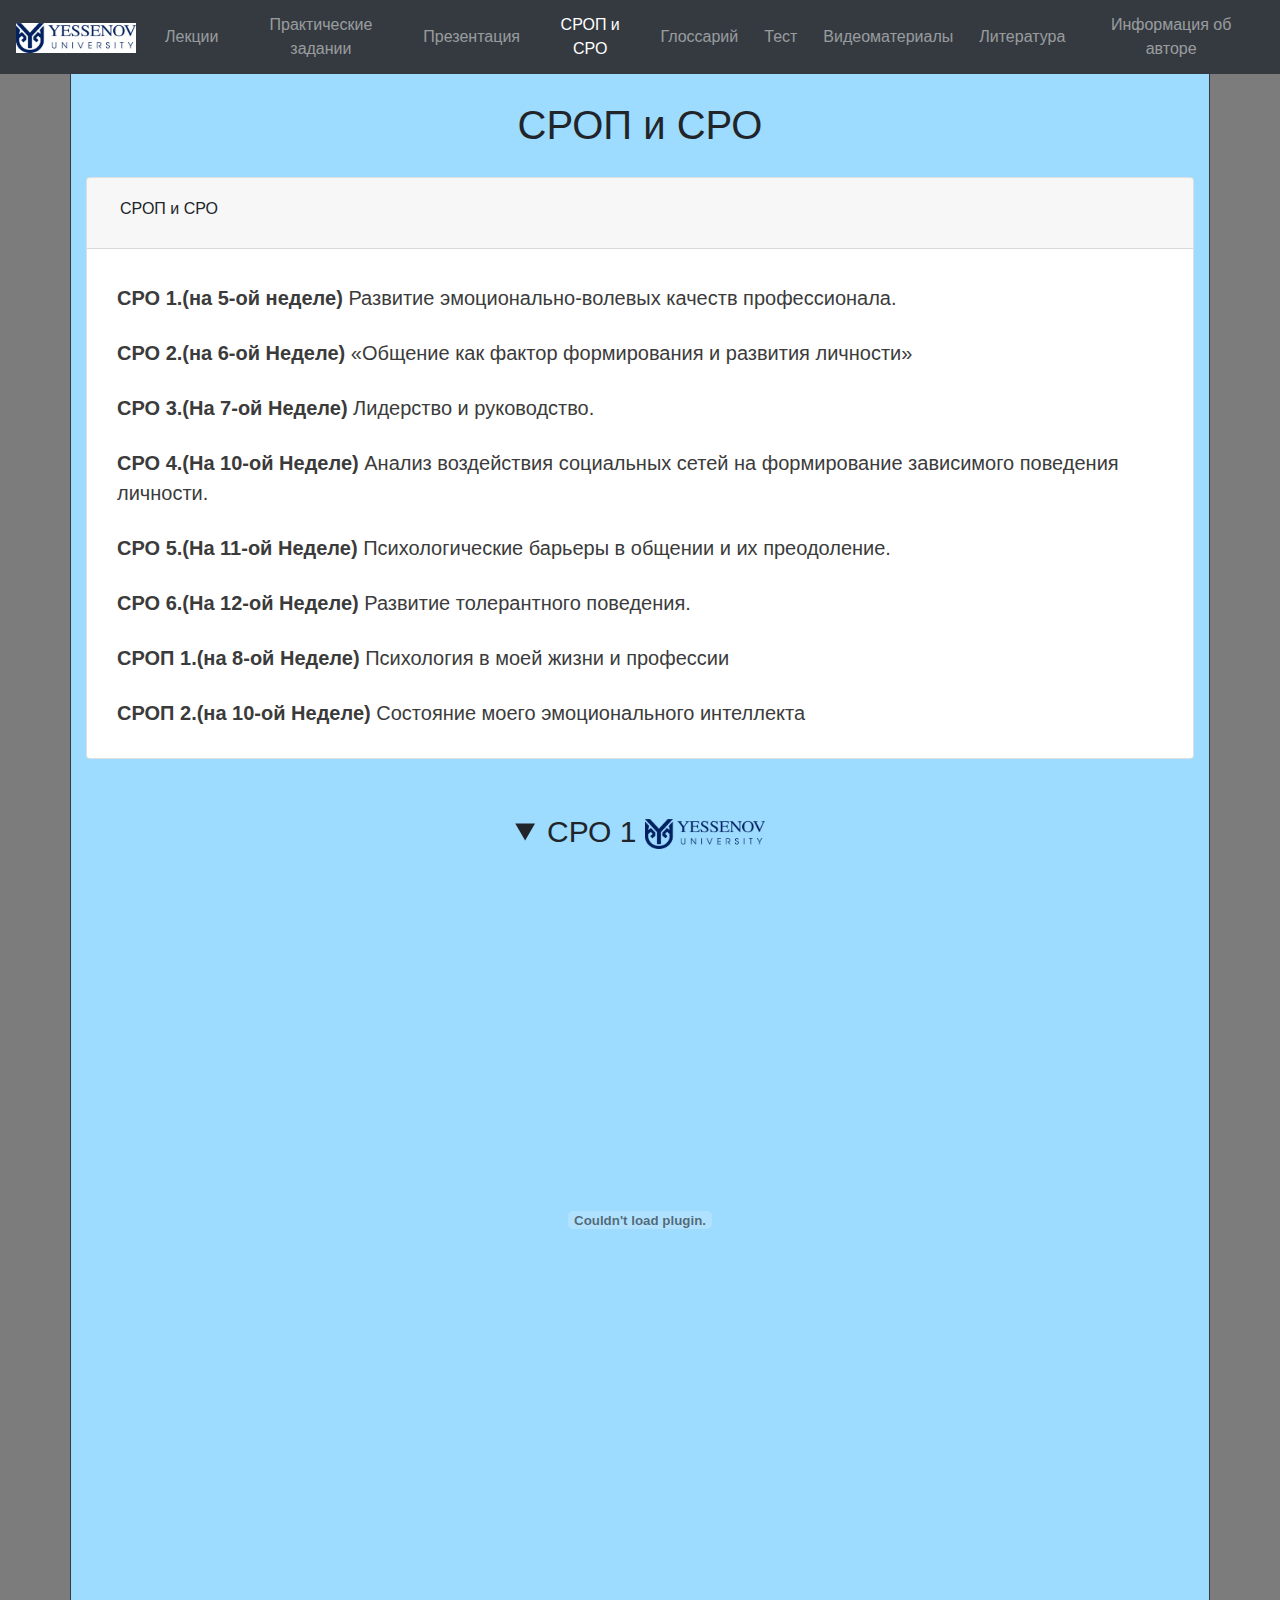
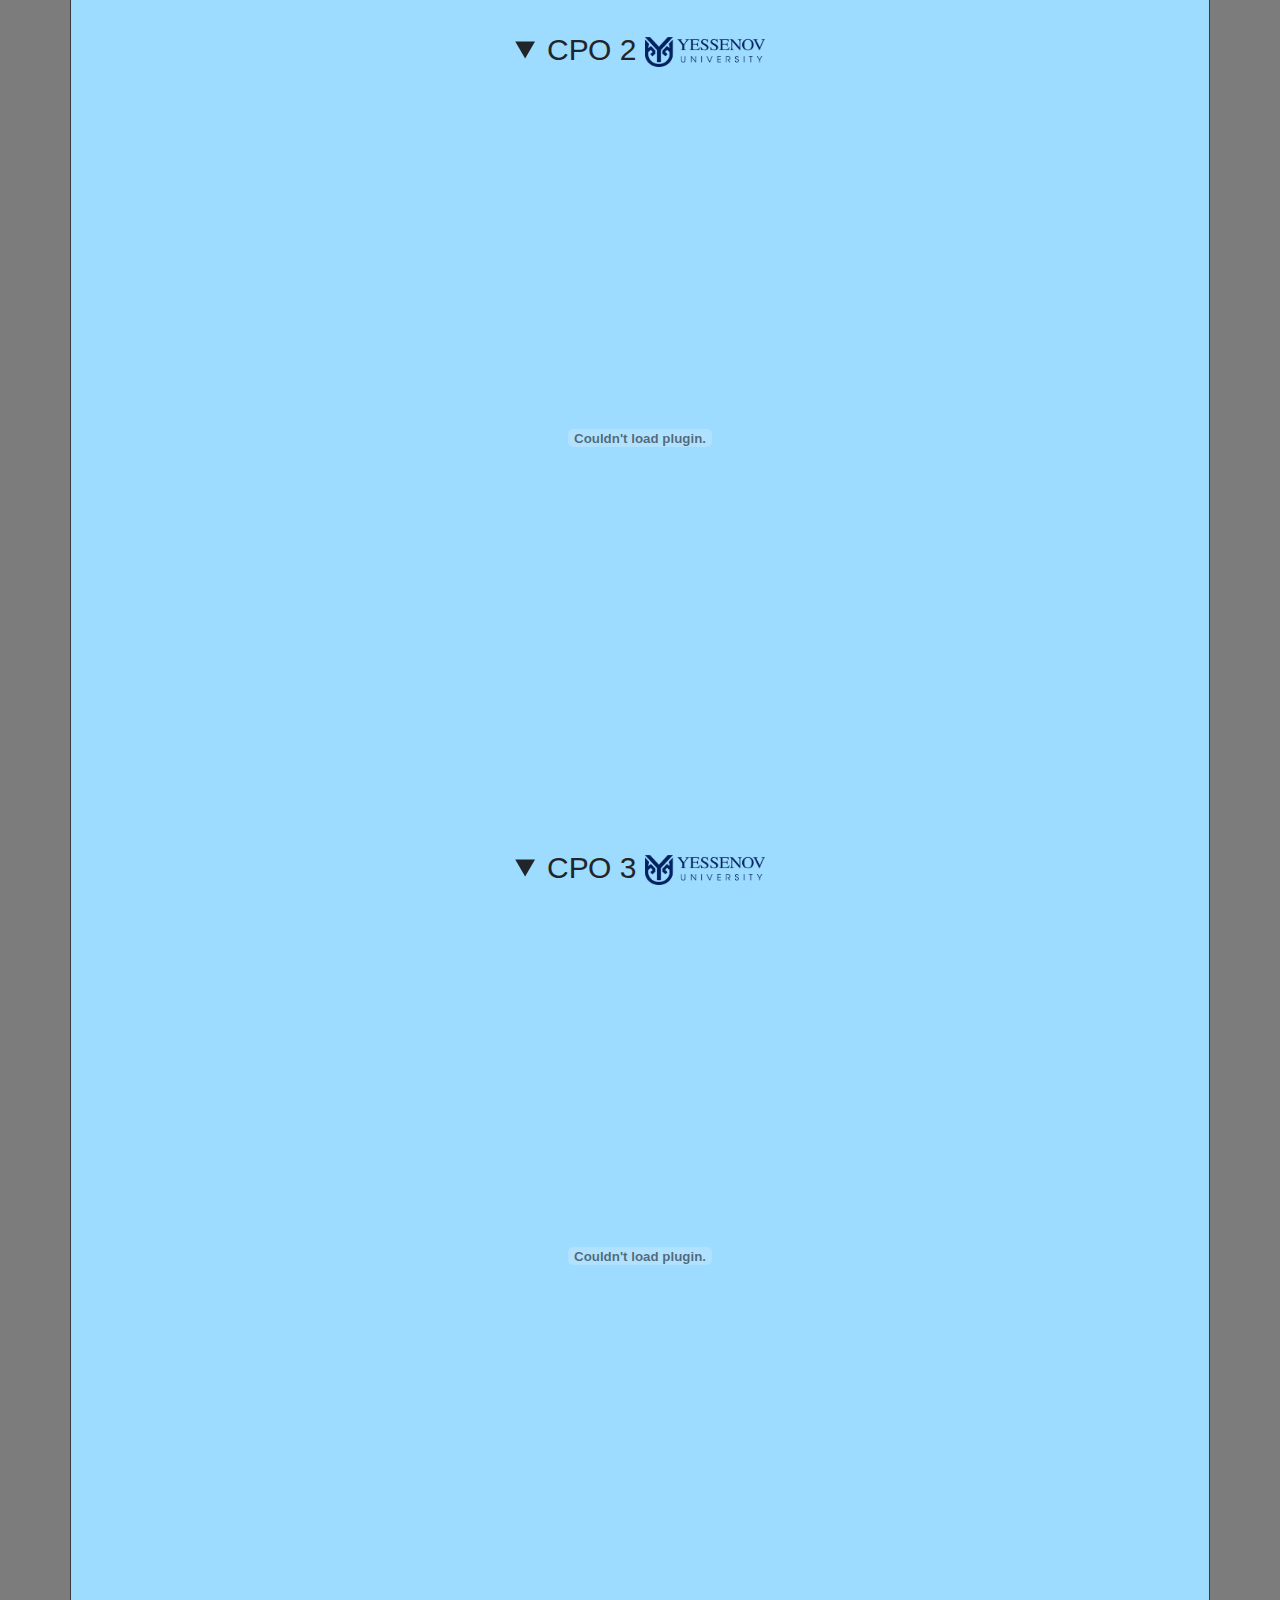
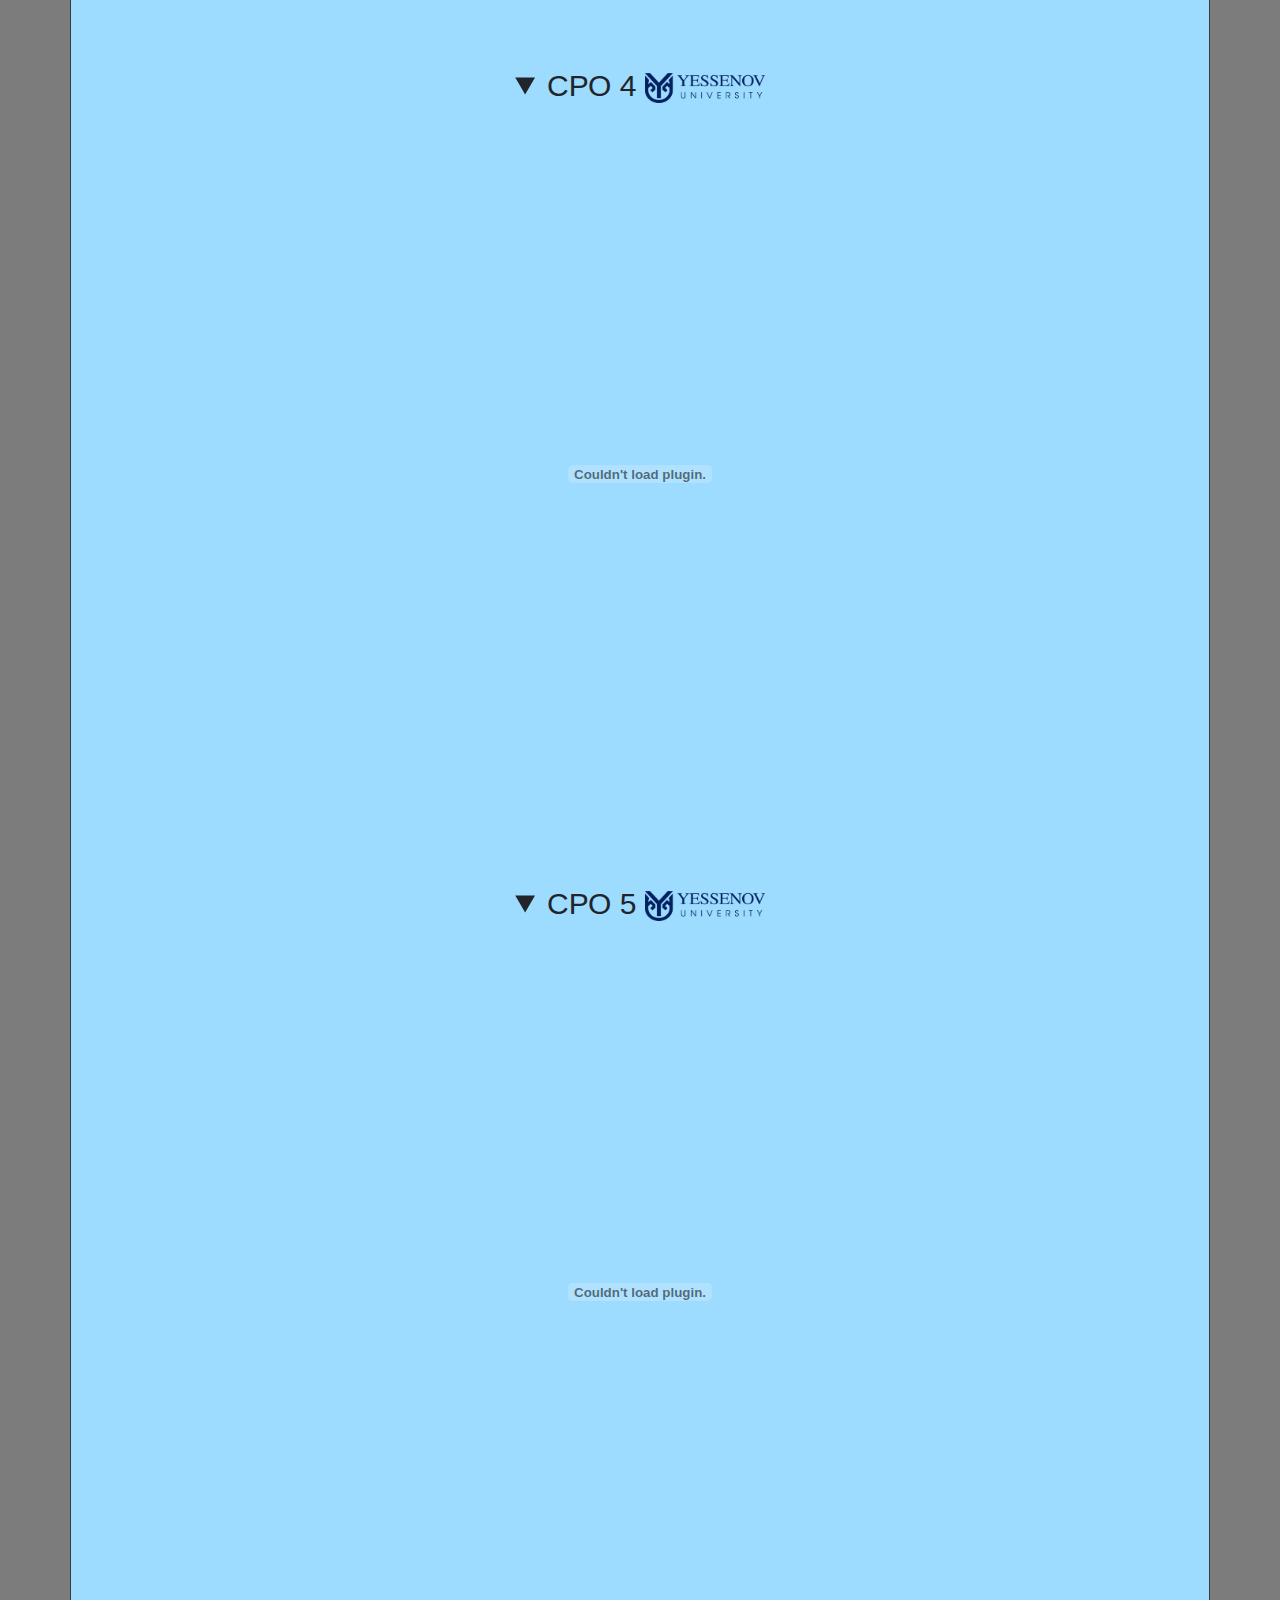
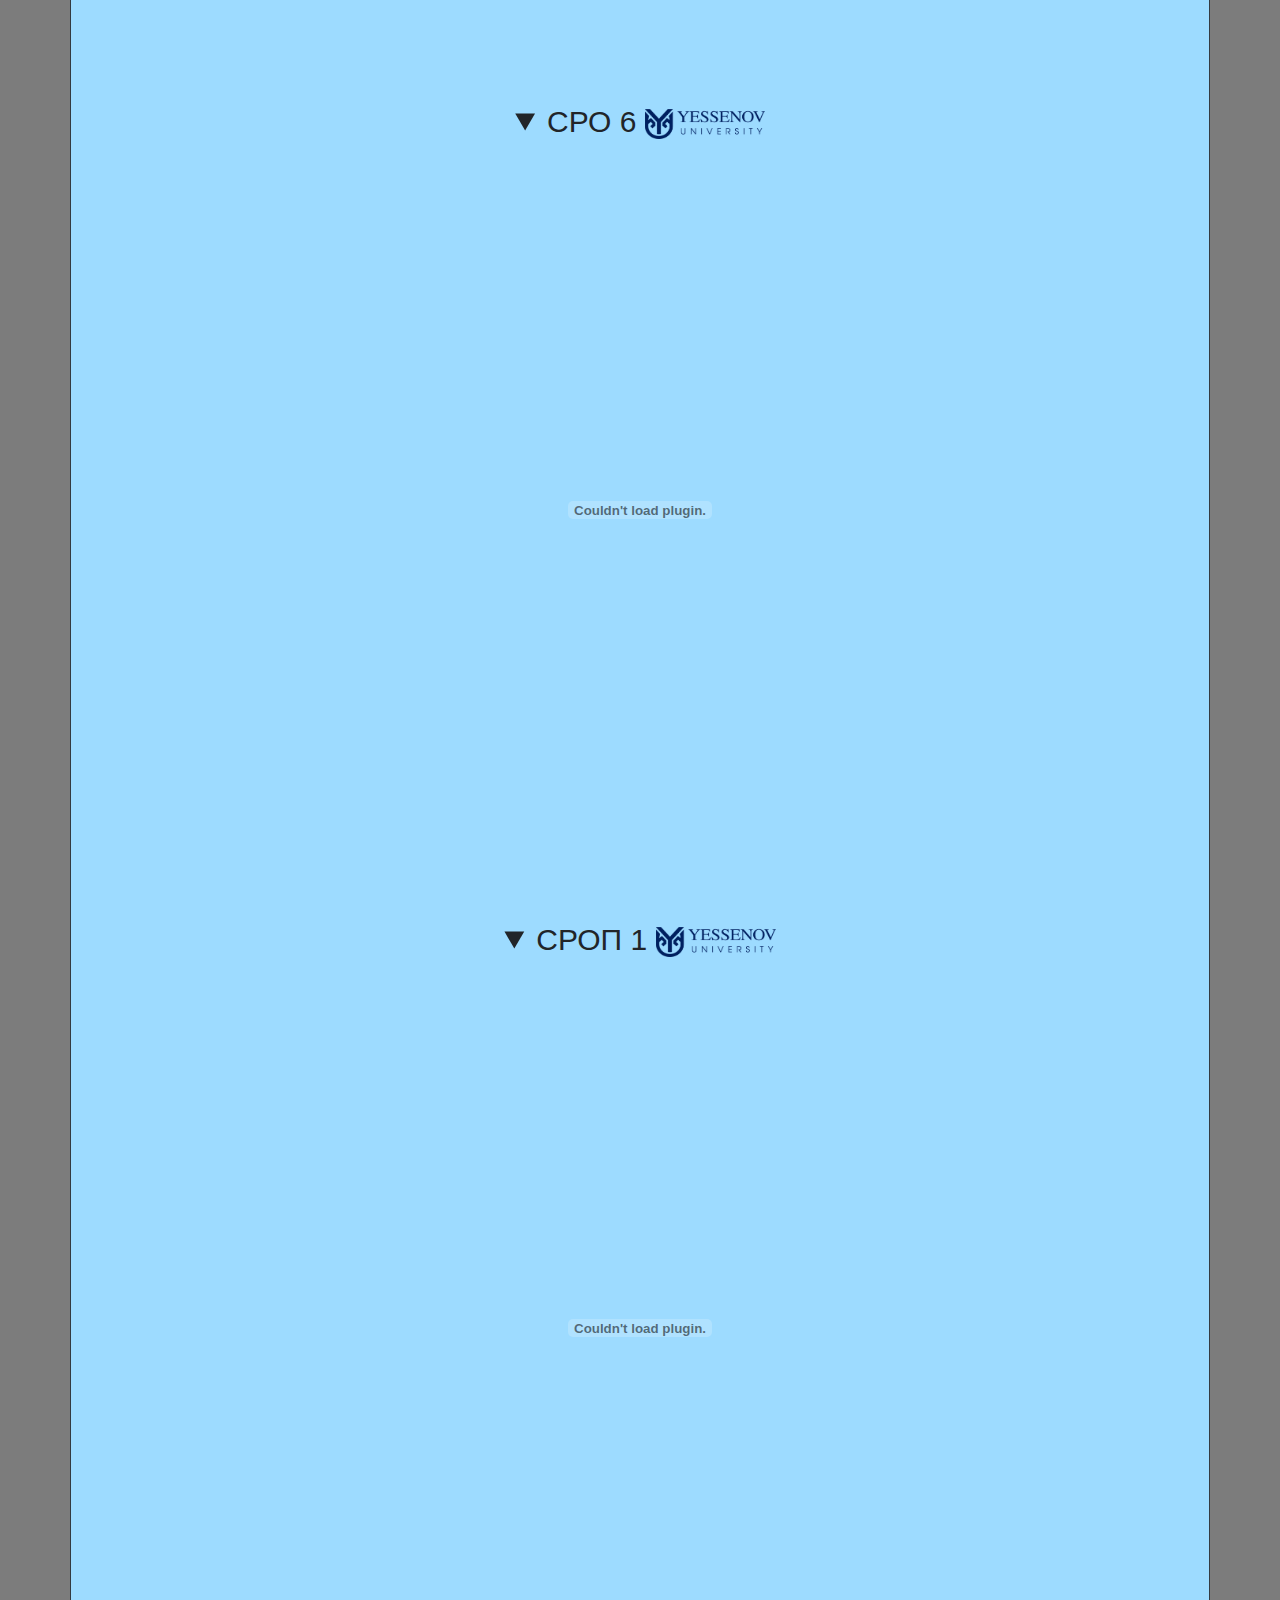
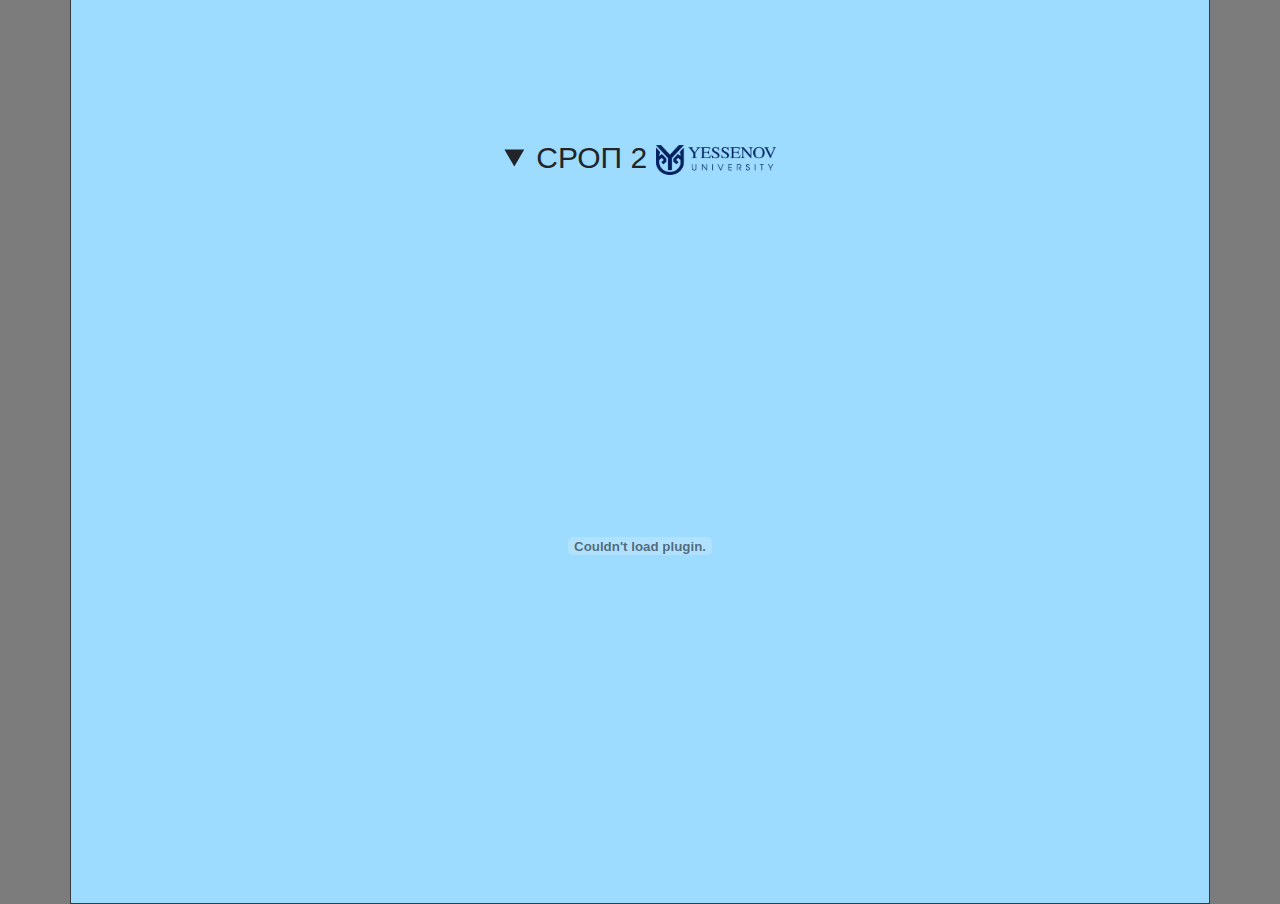
<file: other components/boozh.html>
<!DOCTYPE html>
<html lang="en">

<head>
    <meta charset="UTF-8">
    <meta name="viewport" content="width=device-width, initial-scale=1.0">
    <meta http-equiv="X-UA-Compatible" content="ie=edge">
    <link rel="stylesheet" href="../css/bootstrap.min.css">
    <link rel="stylesheet" href="../css/razdel.css">
    <link rel="shortcut icon" href="../img/unnamed.ico" type="image/png">
    <title>СРОП и СРО</title>
</head>

<body>
    <a id="button">^ Жоғары </a>
    <header>
        <nav class="navbar navbar-expand-lg navbar-dark bg-dark ">
            <a class="navbar-brand" href="../index.html"><img src="../img/logotip.jpg" width="120" height="30" alt=""></a>
            <button class="navbar-toggler" type="button" data-toggle="collapse" data-target="#navbarSupportedContent" aria-controls="navbarSupportedContent" aria-expanded="false" aria-label="Toggle navigation">
        <span class="navbar-toggler-icon"></span>
      </button>

            <div class="collapse navbar-collapse menu" id="navbarSupportedContent">
                <ul class="navbar-nav ml-auto text-center align-items-center">

                    <li class="nav-item">
                        <a class="nav-link" href="lection.html">Лекции</a>
                    </li>
                    <li class="nav-item ">
                        <a class="nav-link" href="practic.html">Практические задании <span class="sr-only">(current)</span></a>
                    </li>
                    <li class="nav-item">
                        <a class="nav-link" href="presents.html">Презентация</a>
                    </li>
                    <li class="nav-item active">
                        <a class="nav-link" href="boozh.html">СРОП и СРО</a>
                    </li>
                    <li class="nav-item ">
                        <a class="nav-link" href="glossaru.html">Глоссарий</a>
                    </li>
                    <li class="nav-item ">
                        <a class="nav-link" href="exam.html">Тест</a>
                    </li>
                    <li class="nav-item ">
                        <a class="nav-link" href="razdel.html">Видеоматериалы<span class="sr-only">(current)</span></a>
                    </li>
                    <li class="nav-item">
                        <a class="nav-link" href="liter.html">Литература</a>
                    </li>
                    <li class="nav-item ">
                        <a class="nav-link" href="autor.html">Информация об авторе</a>
                    </li>

                </ul>
            </div>
        </nav>
        </div>
    </header>

    <div class="container main border border-dark">
        <h1 class="text-center">СРОП и СРО </h1>

        <div class="accordion " id="accordionExample">
            <div class="card">
                <div class="card-header" id="headingOne">
                    <h3 class="mb-10">
                        <button class="btn btn" type="button" data-toggle="collapse" data-target="#collapseOne" aria-expanded="true" aria-controls="collapseOne">
              СРОП и СРО
            </button>
                    </h3>
                </div>
                <div id="collapseOne" class="collapse show" aria-labelledby="headingOne" data-parent="#accordionExample">
                    <div class="card-body razdel">
                        <ul class="navbar-nav ml-auto ">

                            <li class="nav-item"><a class="nav-link" href="#first">
                 <b>СРО 1.(на 5-ой неделе)</b> Развитие эмоционально-волевых качеств профессионала.
                </a>
                            </li>
                            <li class="nav-item"><a class="nav-link" href="#second">
                <b> СРО 2.(на 6-ой Неделе)</b> «Общение как фактор формирования и развития личности»
                </a>
                            </li>
                            <li class="nav-item">
                                <a class="nav-link" href="#third">
                  <b> СРО 3.(На 7-ой Неделе)</b> Лидерство и руководство.
                </a>
                            </li>
                            <li class="nav-item">
                                <a class="nav-link" href="#fourth">
                  <b> СРО 4.(На 10-ой Неделе)</b> Анализ воздействия социальных сетей на формирование зависимого
                  поведения личности.
                </a>
                            </li>
                            <li class="nav-item">
                                <a class="nav-link" href="#fiveth">
                  <b> СРО 5.(На 11-ой Неделе)</b> Психологические барьеры в общении и их преодоление.
                </a>
                            </li>
                            <li class="nav-item">
                                <a class="nav-link" href="#six">
                  <b> СРО 6.(На 12-ой Неделе)</b> Развитие толерантного поведения.
                </a>
                            </li>
                            <li class="nav-item">
                                <a class="nav-link" href="#seven">
                  <b> СРОП 1.(на 8-ой Неделе)</b> Психология в моей жизни и профессии
                </a>
                            </li>
                            <li class="nav-item">
                                <a class="nav-link" href="#eight">
                  <b> СРОП 2.(на 10-ой Неделе)</b> Состояние моего эмоционального интеллекта
                </a>
                            </li>
                        </ul>
                    </div>
                </div>
            </div>
        </div>




        <details id="first" open>
            <summary class="lec text-center mb-3" open>СРО 1 <img src="../img/logotip.png" width="120" height="30" alt=""></summary>
            <div class="container text-center">
                <object><embed src="../boozh/СРО 1 (на 5-ой неделе).pdf" width="1000" height="700" /></object>
            </div>
        </details>

        <details id="second" open>
            <summary class="lec text-center mb-3" open>СРО 2 <img src="../img/logotip.png" width="120" height="30" alt=""></summary>
            <div class="container text-center">
                <object><embed src="../boozh/СРО 2 (на 6-ой Неделе).pdf" width="1000" height="700" /></object>
            </div>
        </details>

        <details id="third" open>
            <summary class="lec text-center mb-3" open>СРО 3 <img src="../img/logotip.png" width="120" height="30" alt=""></summary>
            <div class="container text-center">
                <object><embed src="../boozh/СРО 3 (На 7-ой Неделе).pdf" width="1000" height="700" /></object>
            </div>
        </details>

        <details id="fourth" open>
            <summary class="lec text-center mb-3" open>СРО 4 <img src="../img/logotip.png" width="120" height="30" alt=""></summary>
            <div class="container text-center">
                <object><embed src="../boozh/СРО 4 (На 10-ой Неделе).pdf" width="1000" height="700" /></object>
            </div>
        </details>

        <details id="fiveth" open>
            <summary class="lec text-center mb-3" open>СРО 5 <img src="../img/logotip.png" width="120" height="30" alt=""></summary>
            <div class="container text-center">
                <object><embed src="../boozh/СРО 5 (На 11-ой Неделе).pdf" width="1000" height="700" /></object>
            </div>
        </details>

        <details id="six" open>
            <summary class="lec text-center mb-3" open>СРО 6 <img src="../img/logotip.png" width="120" height="30" alt=""></summary>
            <div class="container text-center">
                <object><embed src="../boozh/СРО 6 (На 12-ой Неделе).pdf" width="1000" height="700" /></object>
            </div>
        </details>

        <details id="seven" open>
            <summary class="lec text-center mb-3">СРОП 1 <img src="../img/logotip.png" width="120" height="30" alt=""></summary>
            <div class="container text-center">
                <object><embed src="../boozh/СРОП 1 (на 8-ой Неделе).pdf" width="1000" height="700" /></object>
            </div>
        </details>

        <details id="eight" open>
            <summary class="lec text-center mb-3">СРОП 2 <img src="../img/logotip.png" width="120" height="30" alt=""></summary>
            <div class="container text-center">
                <object><embed src="../boozh/СРОП 2 (на 10-ой Неделе).pdf" width="1000" height="700" /></object>
            </div>
        </details>

    </div>


    <!--JS-->
    <script src="../js/jqery.js"></script>
    <script src="../js/bootstrap.min.js"></script>
    <script src="../js/main.js"></script>

</body>

</html>
</file>
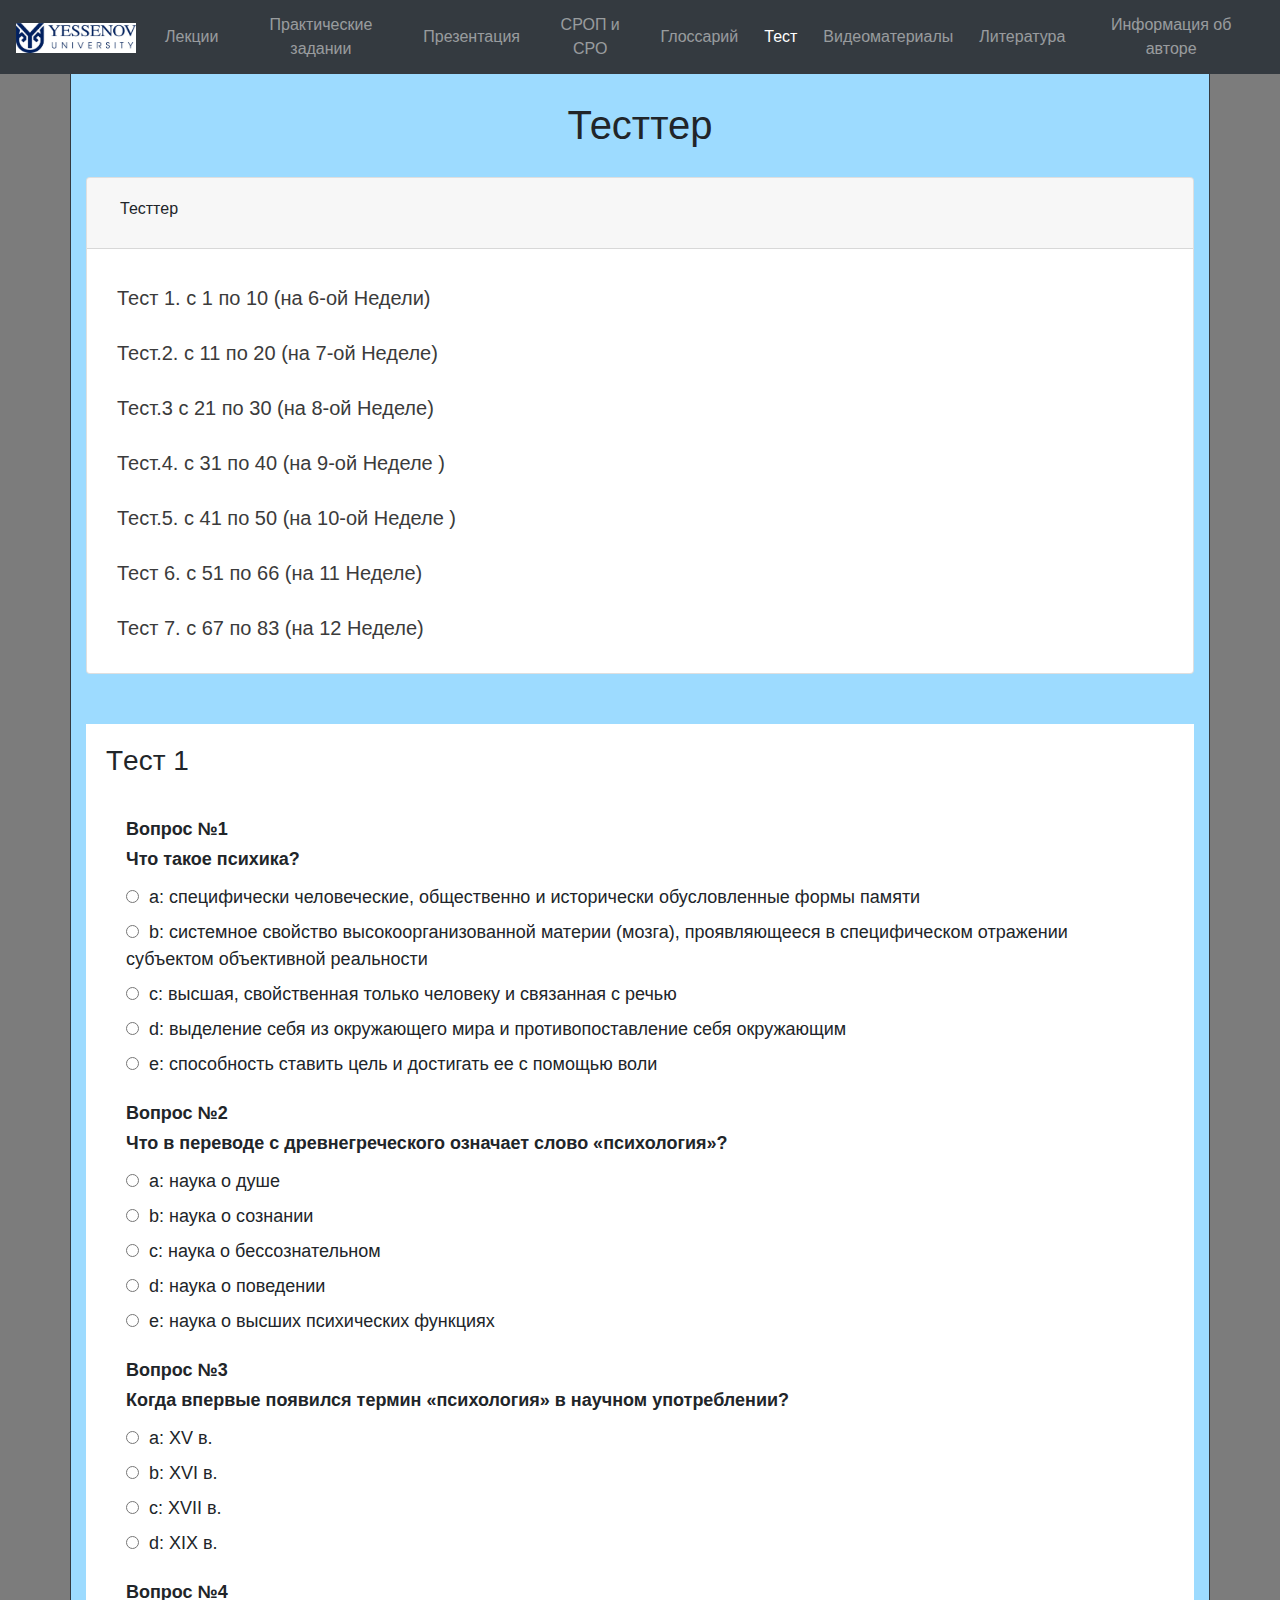
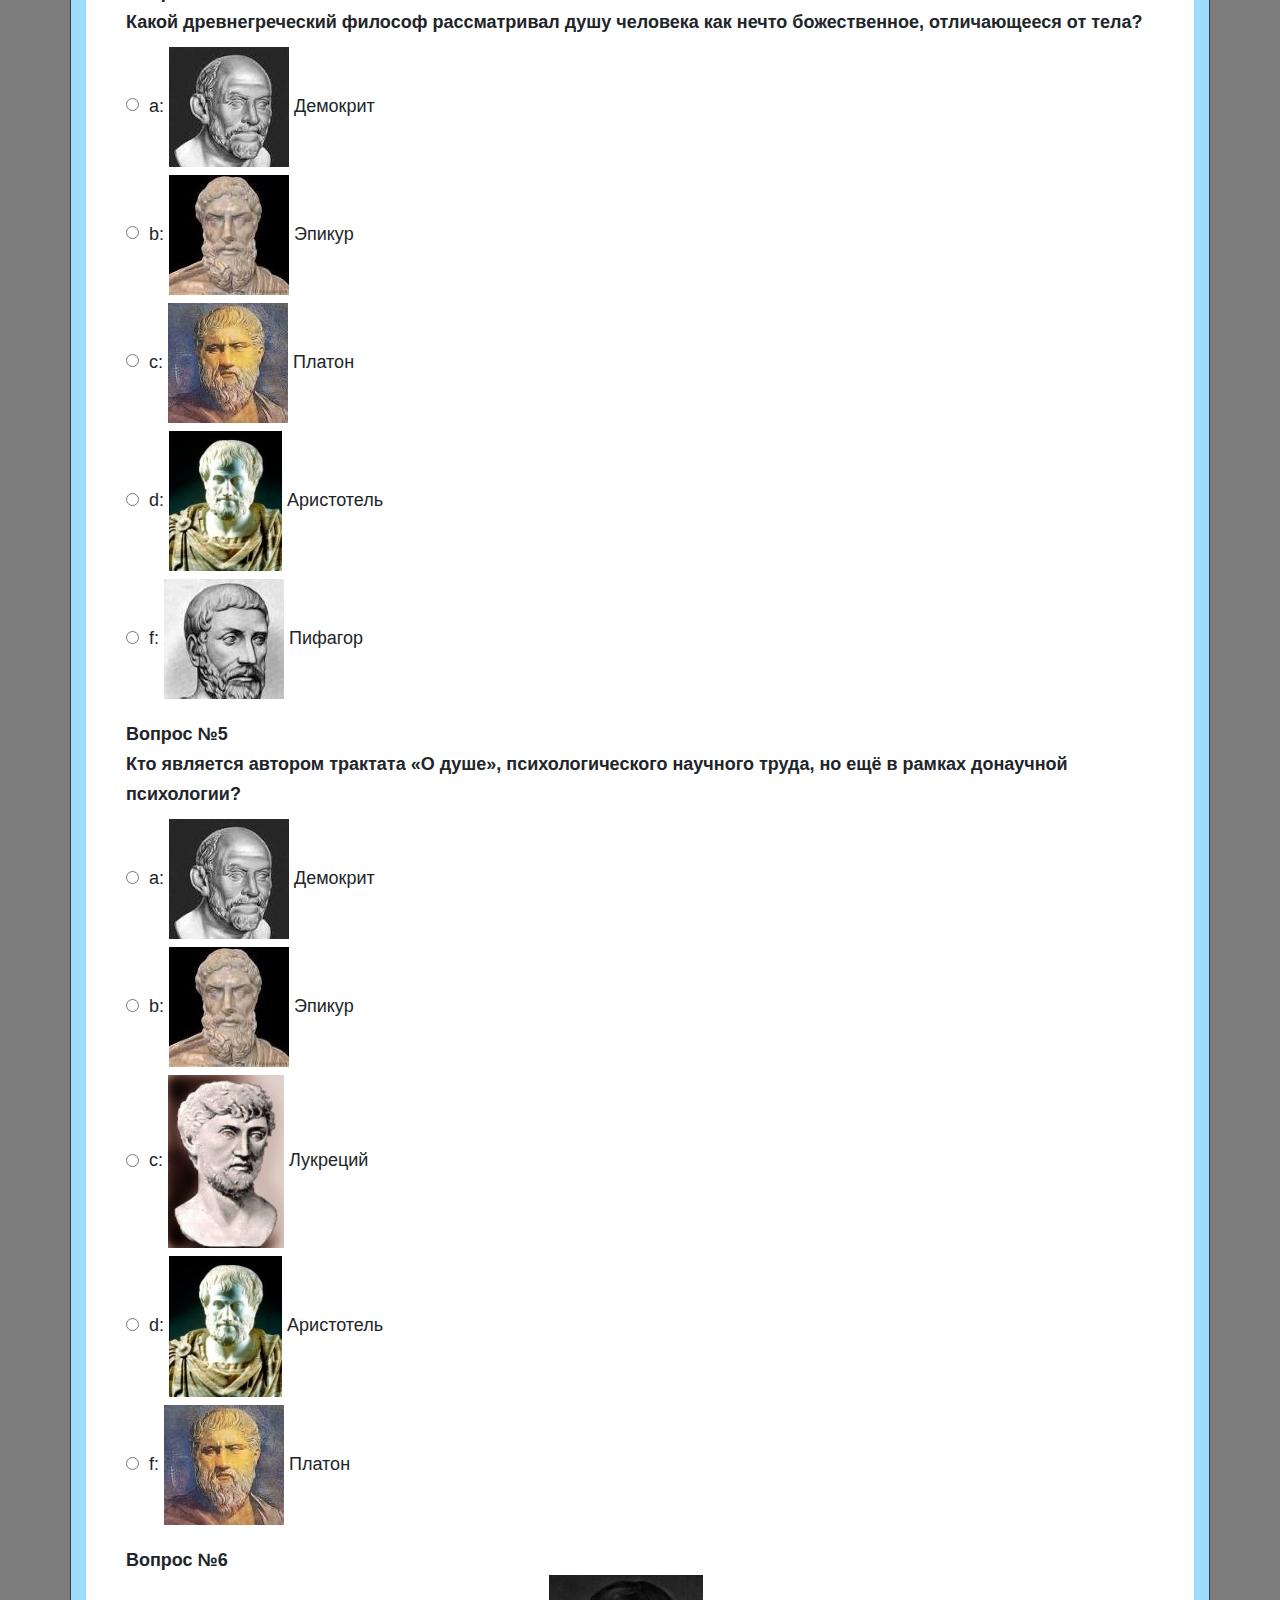
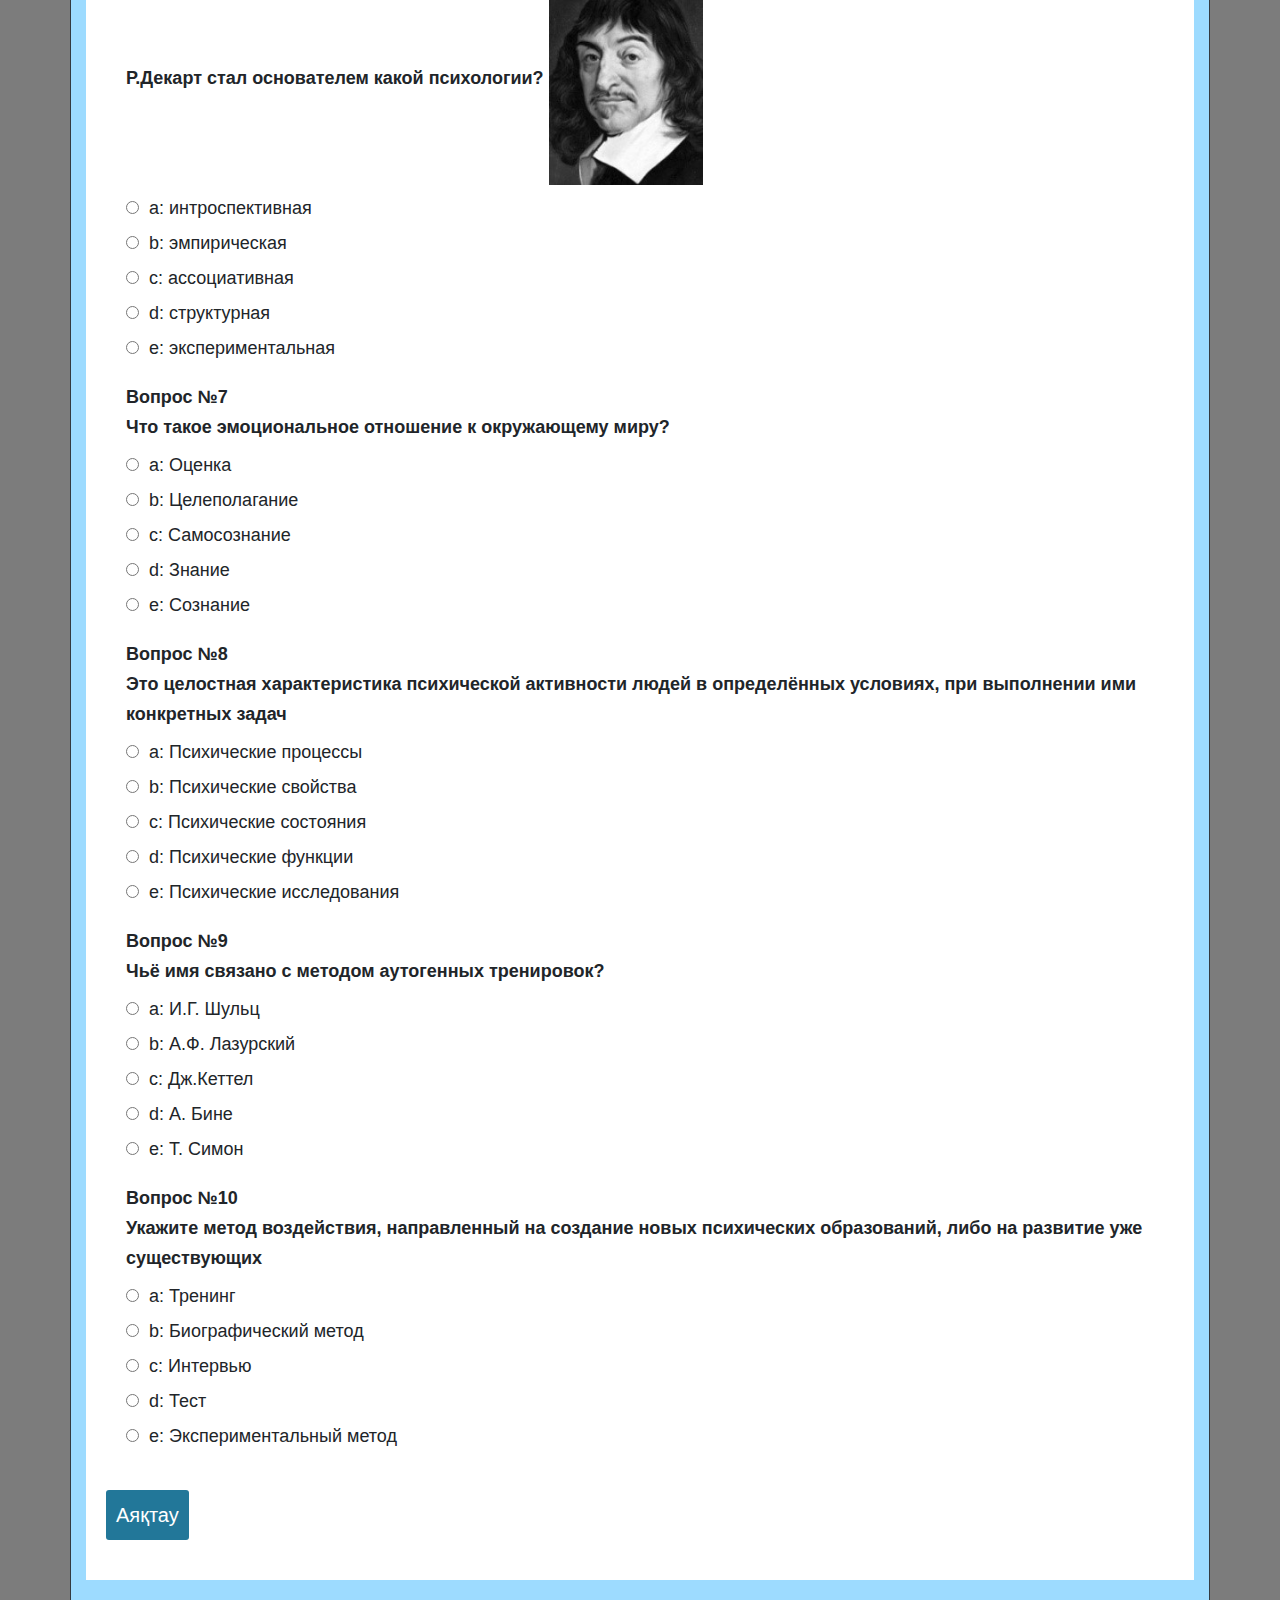
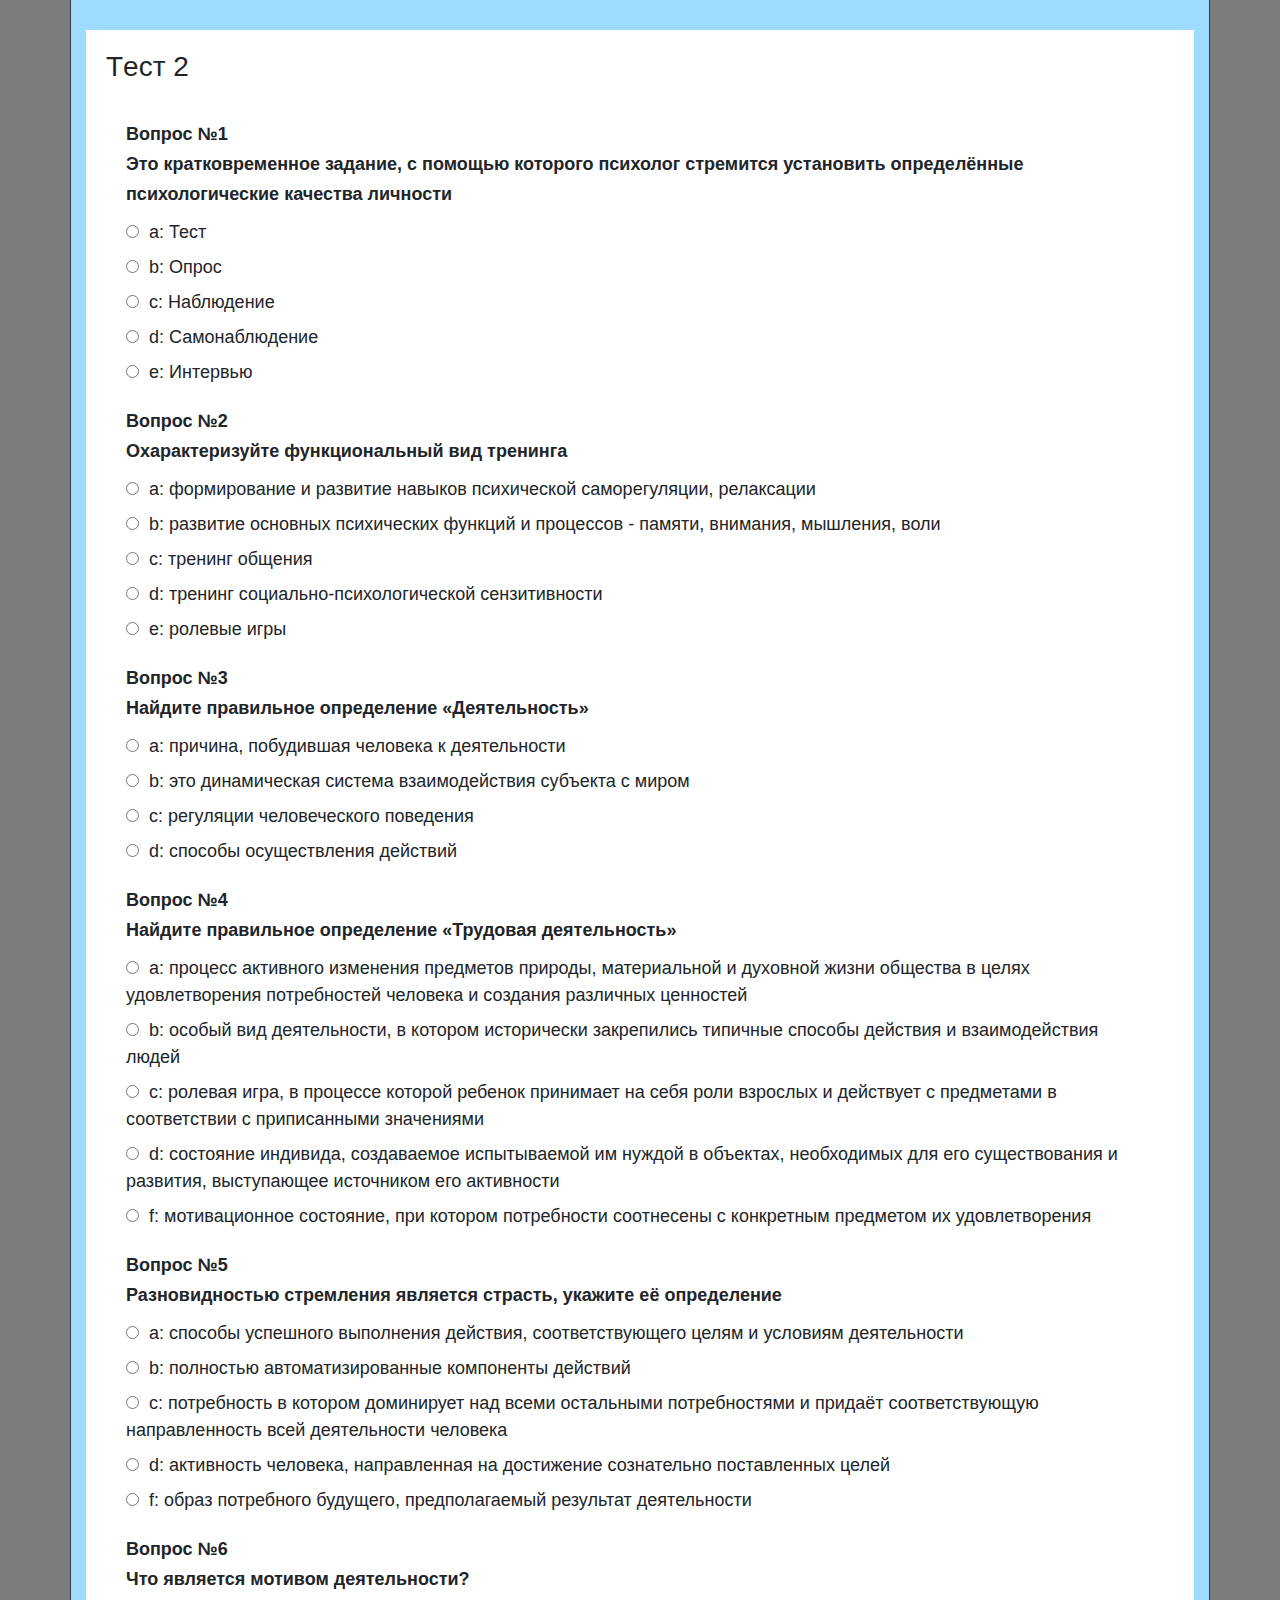
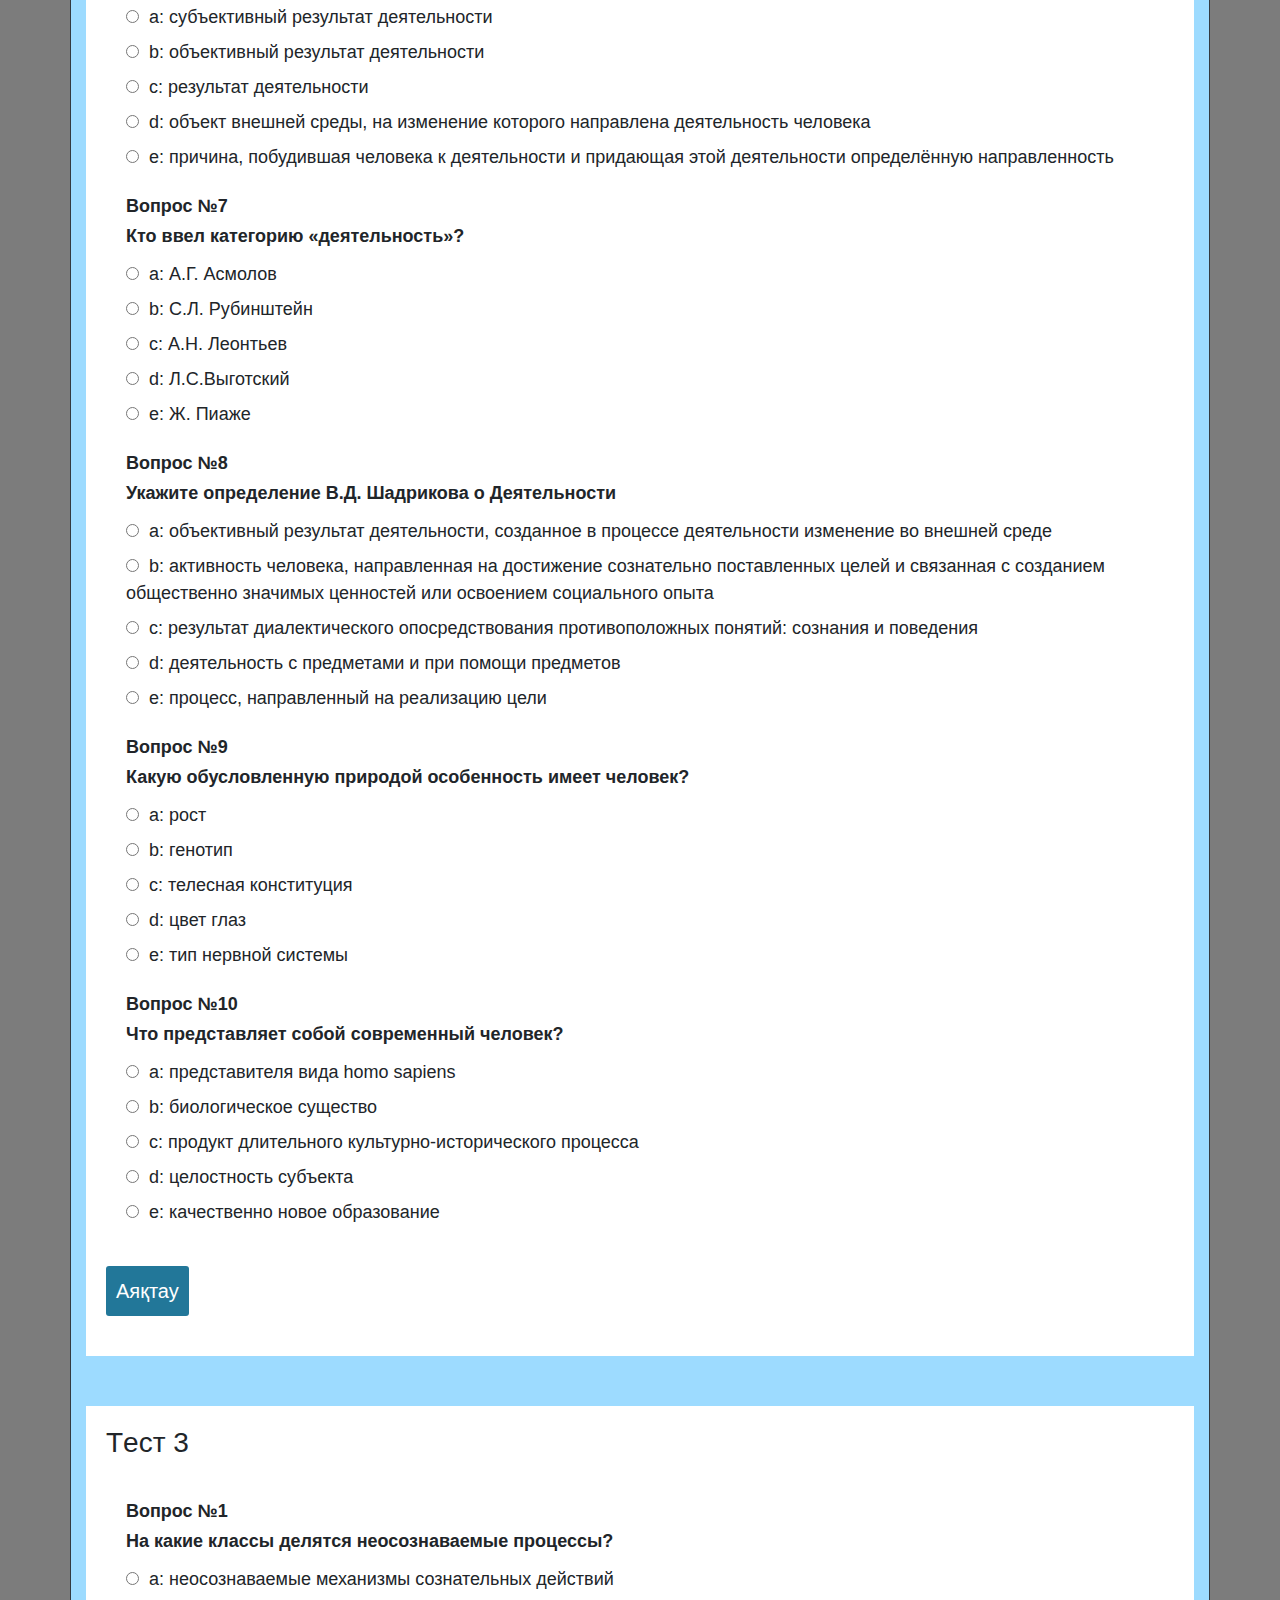
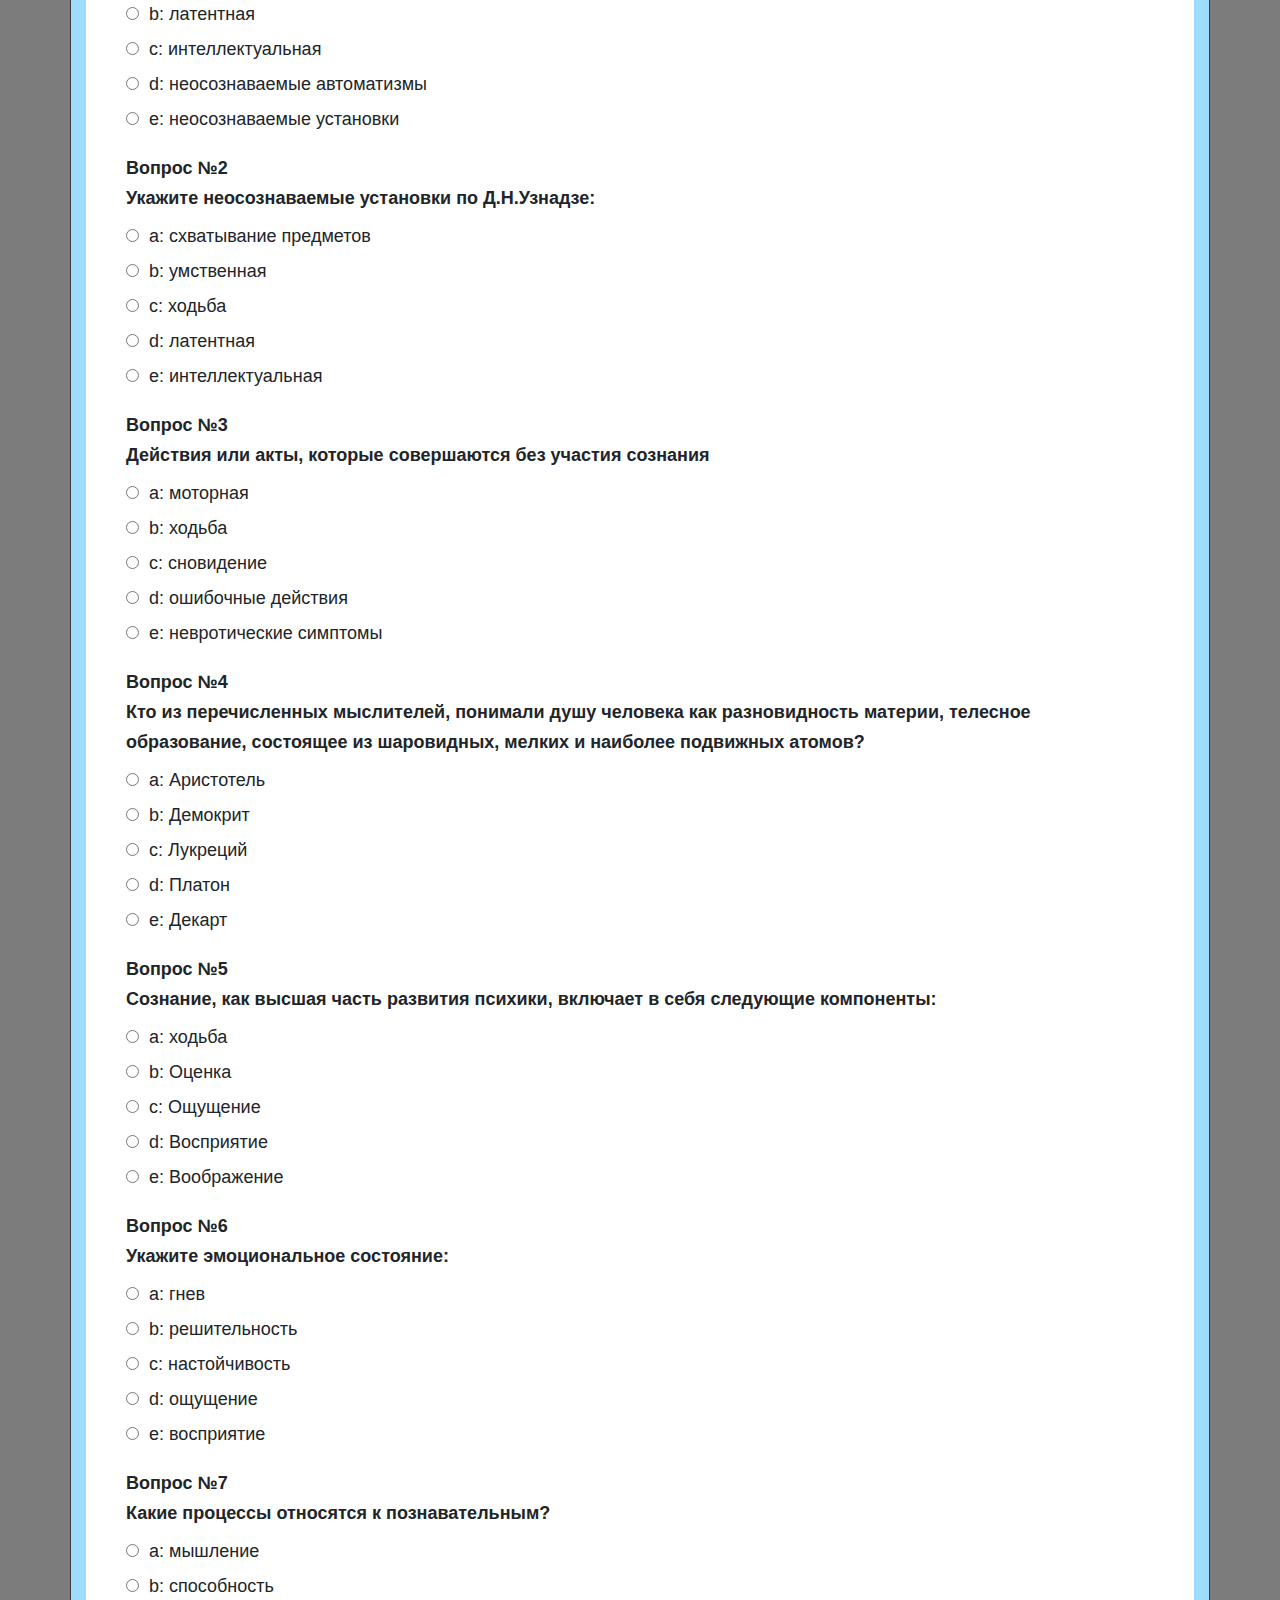
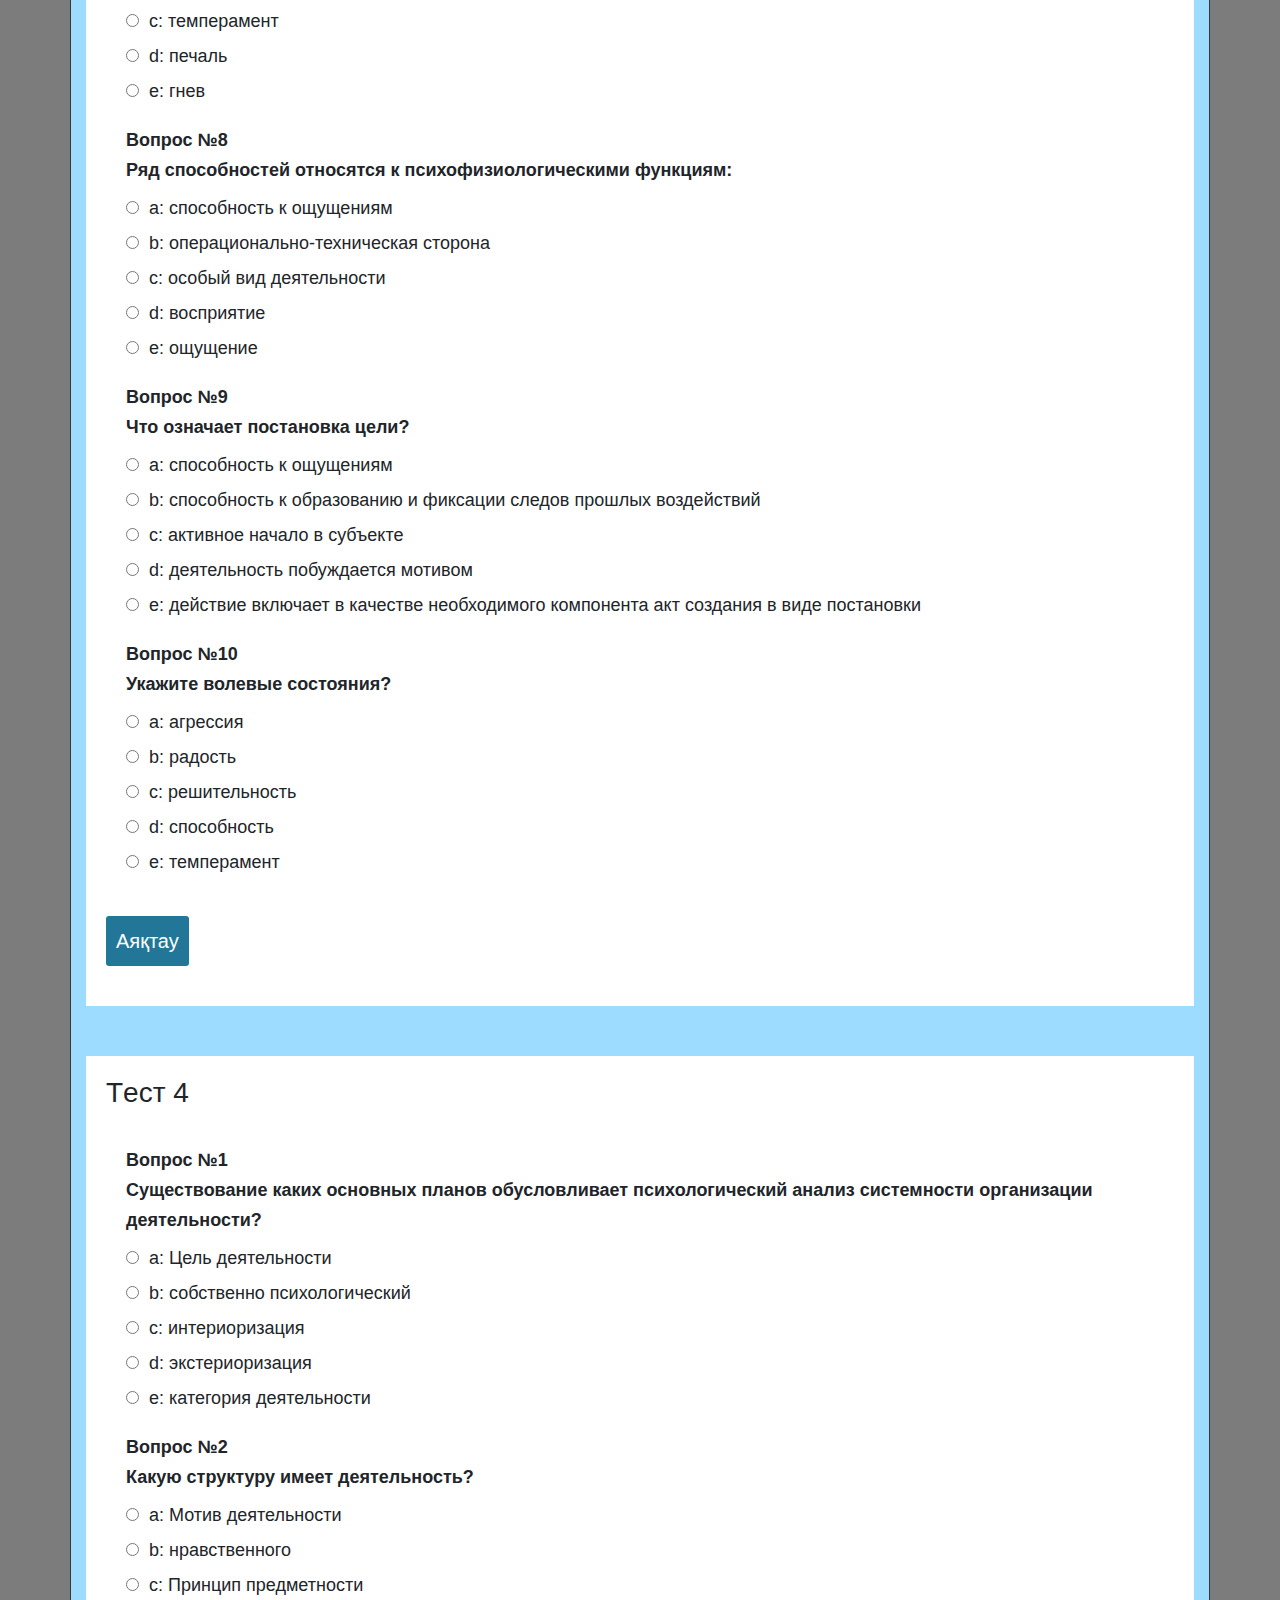
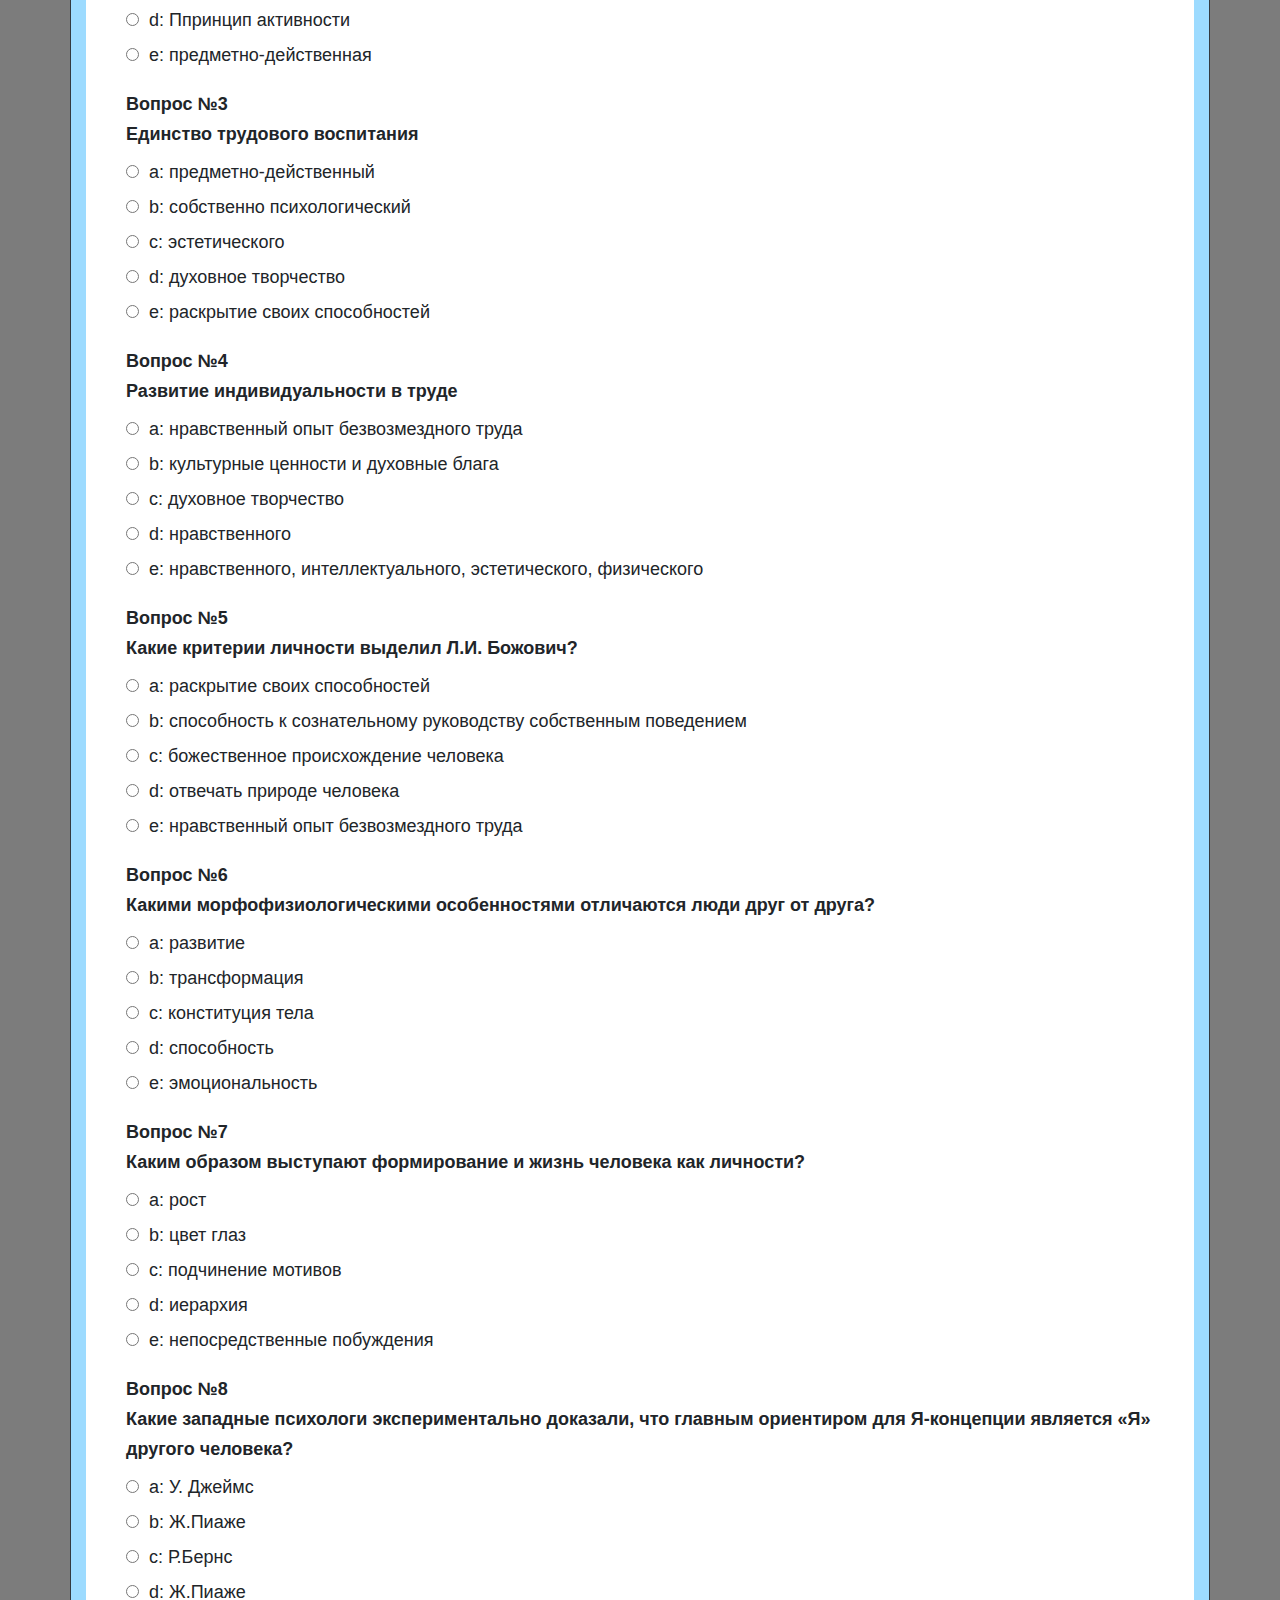
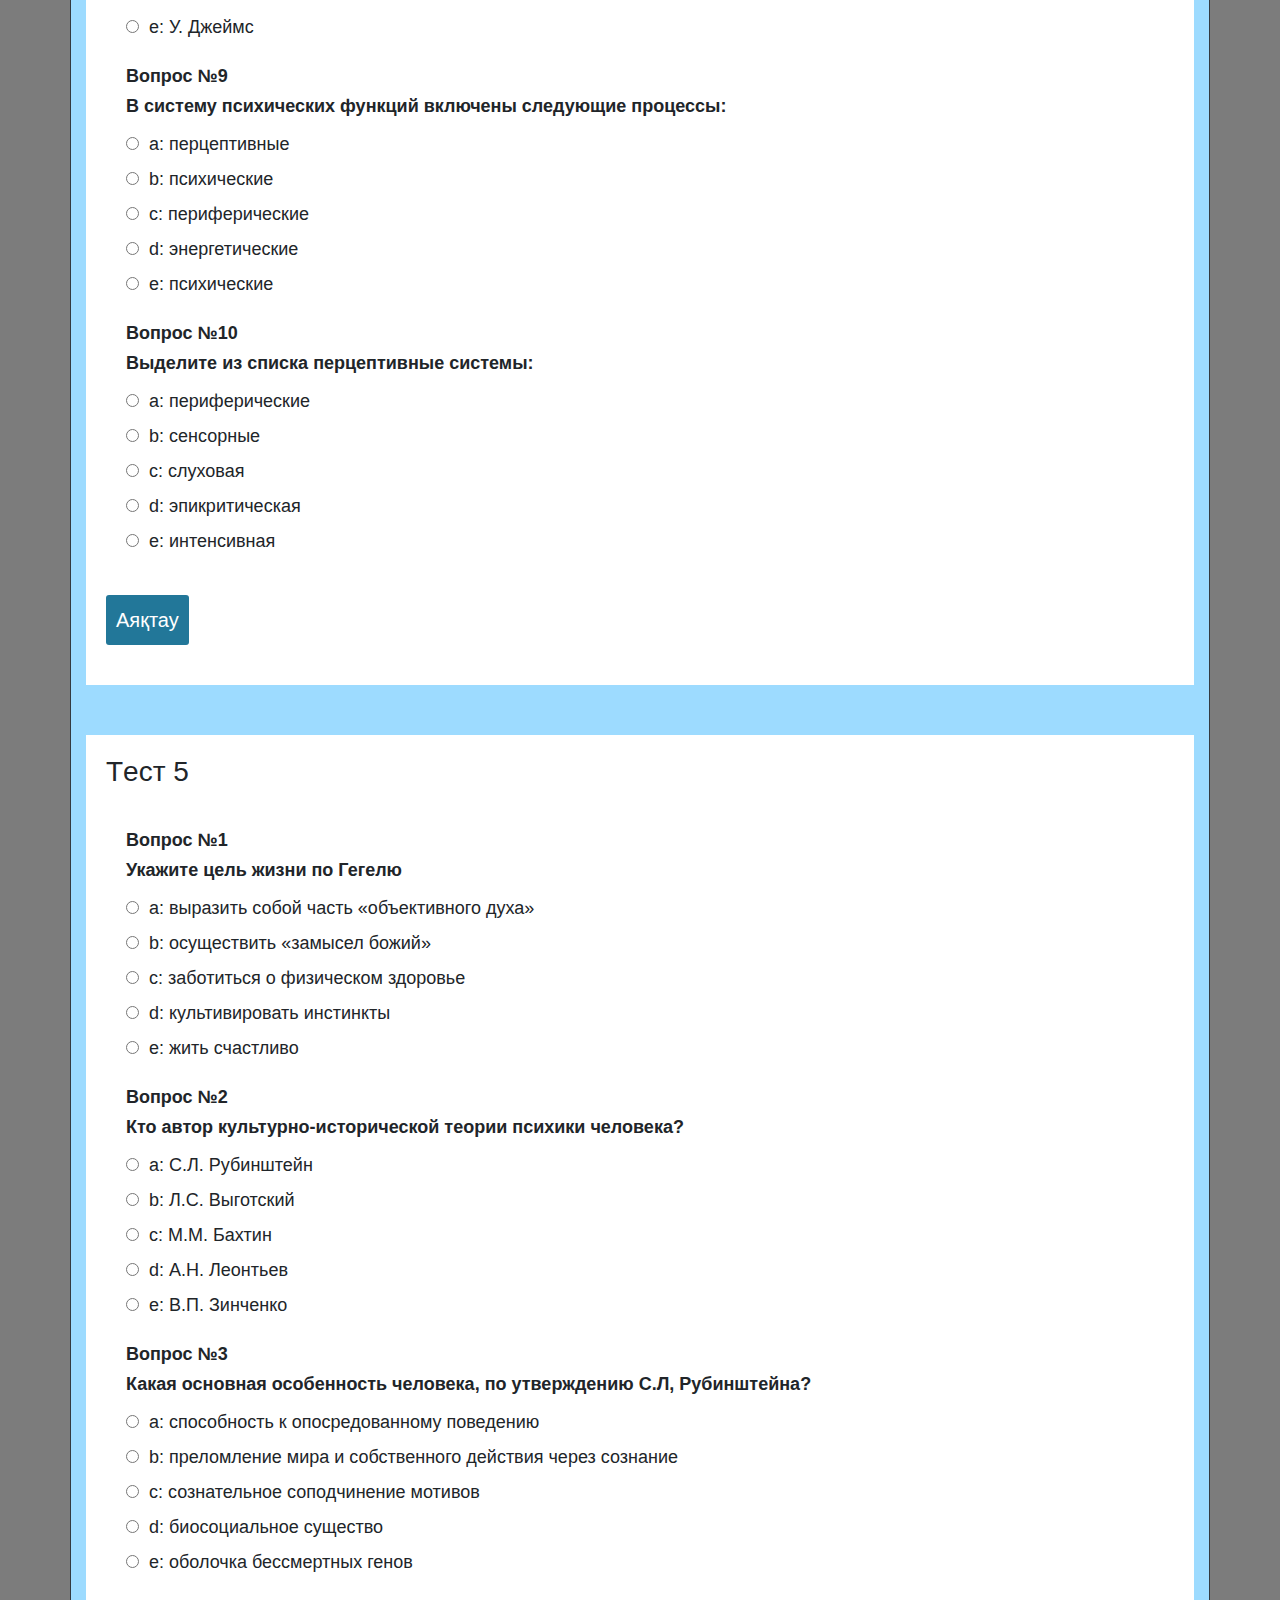
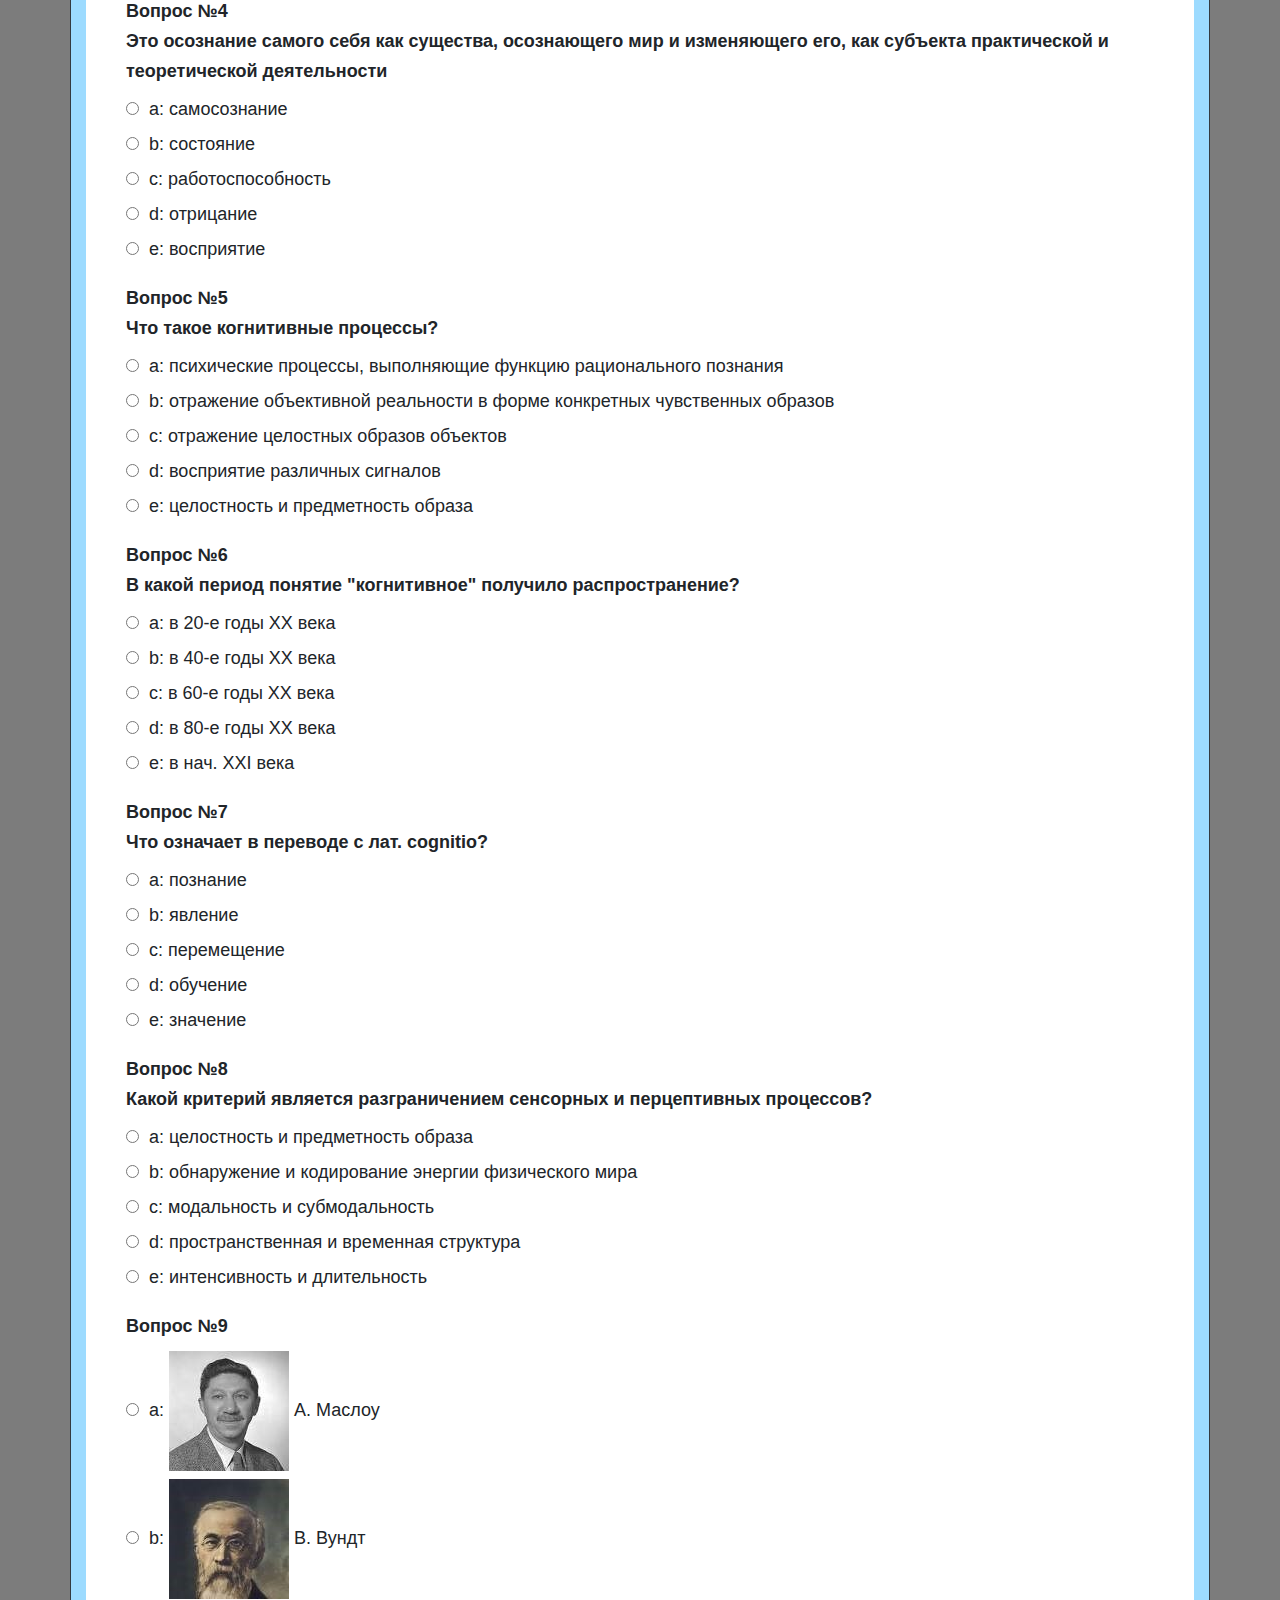
<file: other components/exam.html>
<!DOCTYPE html>
<html lang="en">

<head>
    <meta charset="UTF-8">
    <meta name="viewport" content="width=device-width, initial-scale=1.0">
    <meta http-equiv="X-UA-Compatible" content="ie=edge">
    <link rel="stylesheet" href="../css/bootstrap.min.css">
    <link rel="stylesheet" href="../css/razdel.css">
    <link rel="shortcut icon" href="../img/unnamed.ico" type="image/png">
    <title>Тесты</title>
</head>

<body>
    <a id="button">^ Жоғары </a>
    <header>
        <nav class="navbar navbar-expand-lg navbar-dark bg-dark ">
            <a class="navbar-brand" href="../index.html"><img src="../img/logotip.jpg" width="120" height="30"
                    alt=""></a>
            <button class="navbar-toggler" type="button" data-toggle="collapse" data-target="#navbarSupportedContent"
                aria-controls="navbarSupportedContent" aria-expanded="false" aria-label="Toggle navigation">
                <span class="navbar-toggler-icon"></span>
            </button>

            <div class="collapse navbar-collapse menu" id="navbarSupportedContent">
                <ul class="navbar-nav ml-auto text-center align-items-center">

                    <li class="nav-item">
                        <a class="nav-link" href="lection.html">Лекции</a>
                    </li>
                    <li class="nav-item ">
                        <a class="nav-link" href="practic.html">Практические задании <span
                                class="sr-only">(current)</span></a>
                    </li>
                    <li class="nav-item">
                        <a class="nav-link" href="presents.html">Презентация</a>
                    </li>
                    <li class="nav-item">
                        <a class="nav-link" href="boozh.html">СРОП и СРО</a>
                    </li>
                    <li class="nav-item ">
                        <a class="nav-link" href="glossaru.html">Глоссарий</a>
                    </li>
                    <li class="nav-item active">
                        <a class="nav-link" href="exam.html">Тест</a>
                    </li>
                    <li class="nav-item ">
                        <a class="nav-link" href="razdel.html">Видеоматериалы<span class="sr-only">(current)</span></a>
                    </li>
                    <li class="nav-item">
                        <a class="nav-link" href="liter.html">Литература</a>
                    </li>
                    <li class="nav-item ">
                        <a class="nav-link" href="autor.html">Информация об авторе</a>
                    </li>

                </ul>
            </div>
        </nav>
        </div>
    </header>

    <div class="container main border border-dark">
        <h1 class="text-center">Тесттер </h1>

        <div class="accordion " id="accordionExample">
            <div class="card">
                <div class="card-header" id="headingOne">
                    <h3 class="mb-10">
                        <button class="btn btn" type="button" data-toggle="collapse" data-target="#collapseOne"
                            aria-expanded="true" aria-controls="collapseOne">
                            Тесттер
                        </button>
                    </h3>
                </div>
                <div id="collapseOne" class="collapse show" aria-labelledby="headingOne"
                    data-parent="#accordionExample">
                    <div class="card-body razdel">
                        <ul class="navbar-nav ml-auto ">

                            <li class="nav-item"><a class="nav-link" href="#first">
                                    Тест 1. с 1 по 10 (на 6-ой Недели)
                                </a>
                            </li>
                            <li class="nav-item"><a class="nav-link" href="#second">
                                    Тест.2. с 11 по 20 (на 7-ой Неделе)
                                </a>
                            </li>
                            <li class="nav-item">
                                <a class="nav-link" href="#third">
                                    Тест.3 с 21 по 30 (на 8-ой Неделе)
                                </a>
                            </li>
                            <li class="nav-item">
                                <a class="nav-link" href="#fourth">
                                    Тест.4. с 31 по 40 (на 9-ой Неделе )
                                </a>
                            </li>
                            <li class="nav-item">
                                <a class="nav-link" href="#fiveth">
                                    Тест.5. с 41 по 50 (на 10-ой Неделе )
                                </a>
                            </li>
                            <li class="nav-item">
                                <a class="nav-link" href="#six">
                                    Тест 6. с 51 по 66 (на 11 Неделе)
                                </a>
                            </li>
                            <li class="nav-item">
                                <a class="nav-link" href="#seven">
                                    Тест 7. с 67 по 83 (на 12 Неделе)
                                </a>
                            </li>
                        </ul>
                    </div>
                </div>
            </div>
        </div>




        <div class="test1" id="first">
            <h3 class="mb-3">Tест 1</h3>
            <div id="test1-quiz" class="test1"></div>
            <button id="test1-submit" class="test-submit">Аяқтау</button>
            <div id="test-results"></div>
        </div>
        <div class="test1" id="second">
            <h3 class="mb-3">Tест 2</h3>
            <div id="test2-quiz" class="test1"></div>
            <button id="test2-submit" class="test-submit">Аяқтау</button>
            <div id="test-results2"></div>
        </div>
        <div class="test1" id="third">
            <h3 class="mb-3">Tест 3</h3>
            <div id="test3-quiz" class="test1"></div>
            <button id="test3-submit" class="test-submit">Аяқтау</button>
            <div id="test-results3"></div>
        </div>
        <div class="test1" id="fourth">
            <h3 class="mb-3">Tест 4</h3>
            <div id="test4-quiz" class="test1"></div>
            <button id="test4-submit" class="test-submit">Аяқтау</button>
            <div id="test-results4"></div>
        </div>
        <div class="test1" id="fiveth">
            <h3 class="mb-3">Tест 5</h3>
            <div id="test5-quiz" class="test1"></div>
            <button id="test5-submit" class="test-submit">Аяқтау</button>
            <div id="test-results5"></div>
        </div>
        <div class="test1" id="six">
            <h3 class="mb-3">Tест 6</h3>
            <div id="test6-quiz" class="test1"></div>
            <button id="test6-submit" class="test-submit">Аяқтау</button>
            <div id="test-results6"></div>
        </div>
        <div class="test1" id="seven">
            <h3 class="mb-3">Tест 7</h3>
            <div id="test7-quiz" class="test1"></div>
            <button id="test7-submit" class="test-submit">Аяқтау</button>
            <div id="test-results7"></div>
        </div>
    </div>


    <!--JS-->
    <script src="../js/jqery.js"></script>
    <script src="../js/bootstrap.min.js"></script>
    <script src="../js/main.js"></script>
    <script src="../js/test.js"></script>

</body>

</html>
</file>
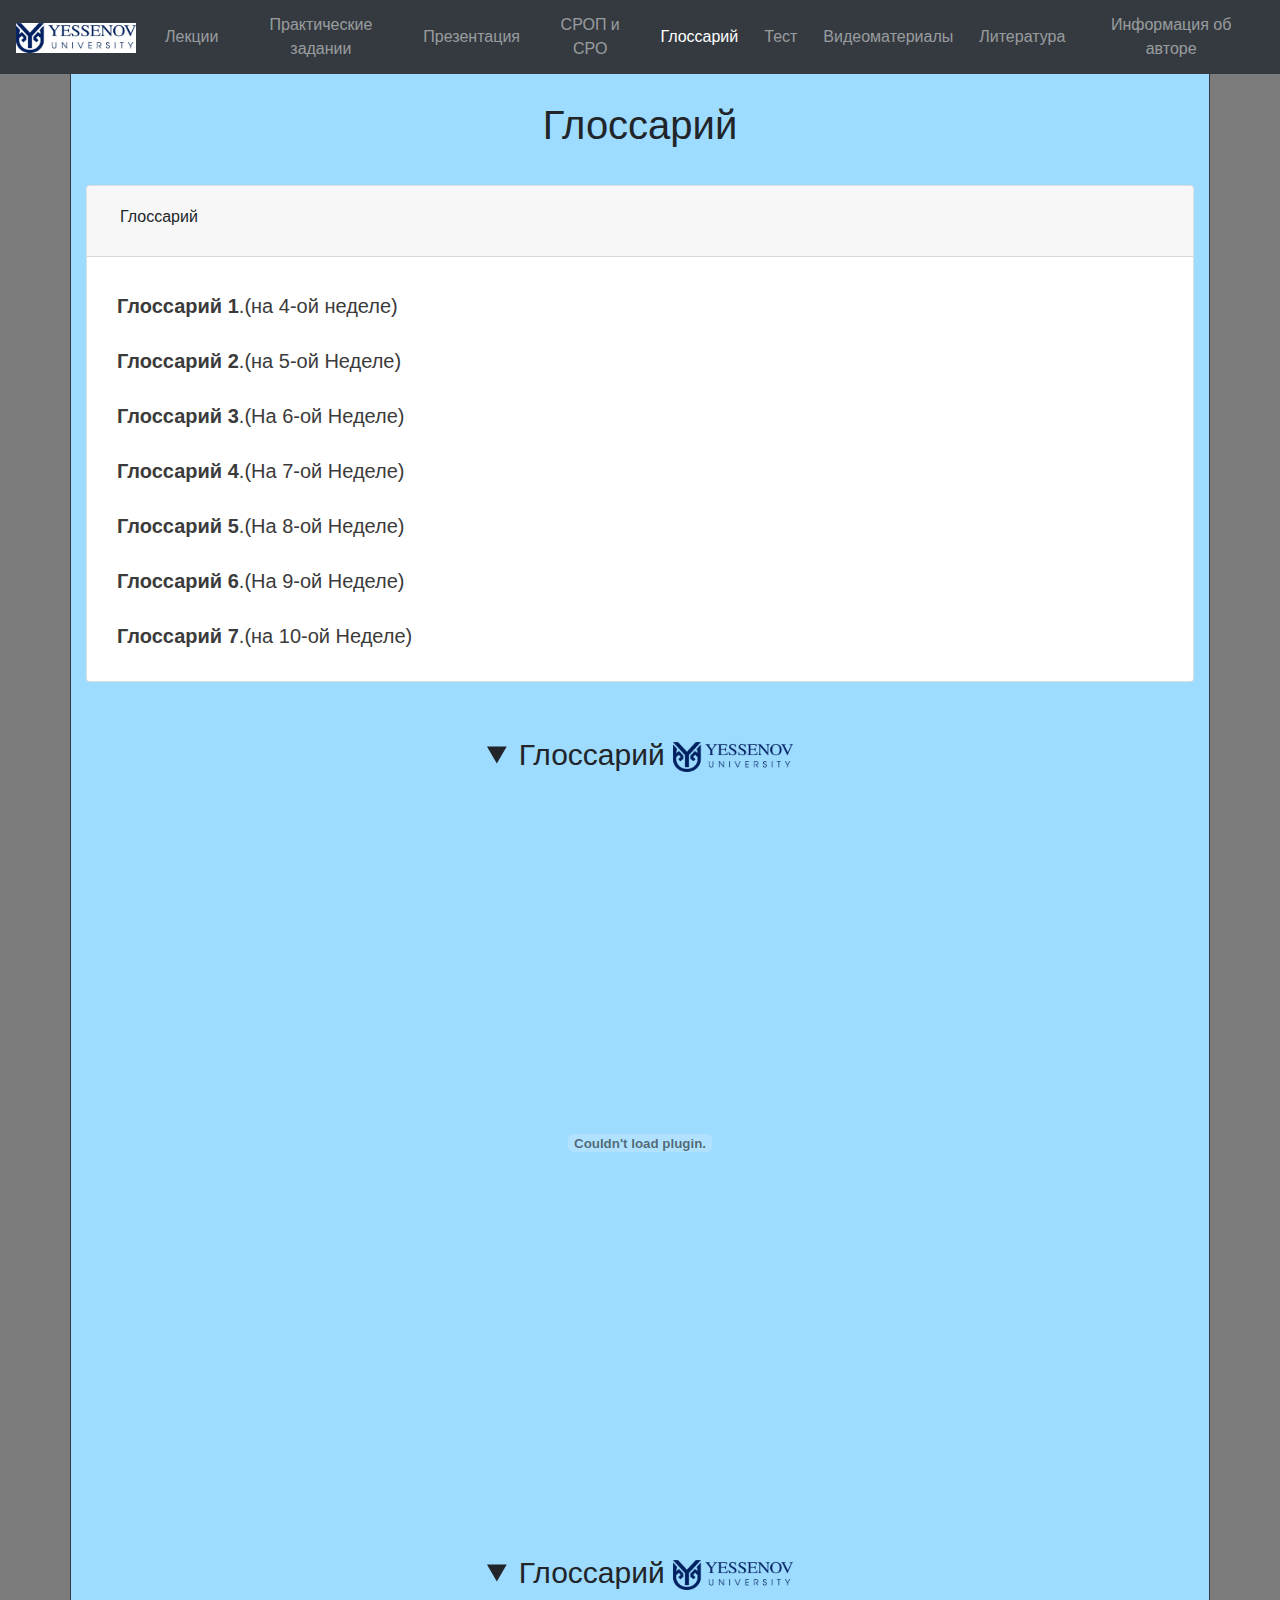
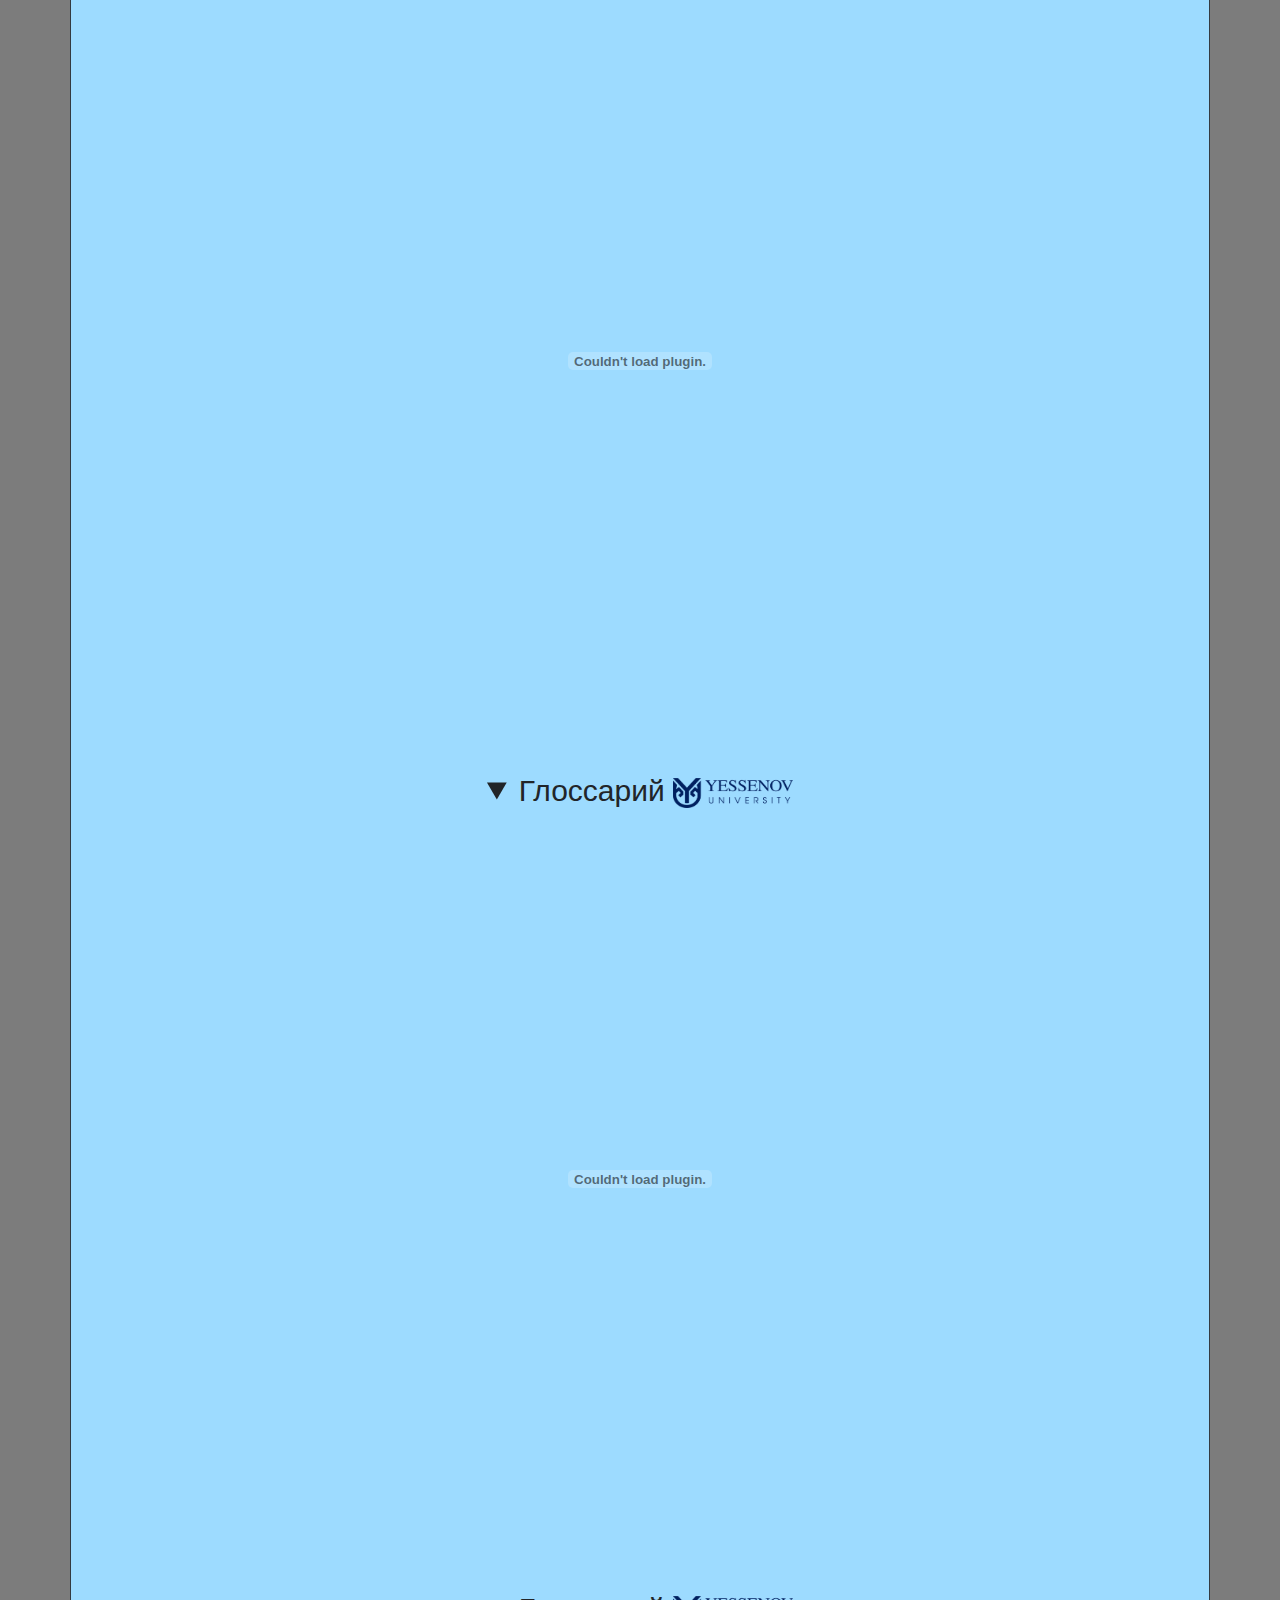
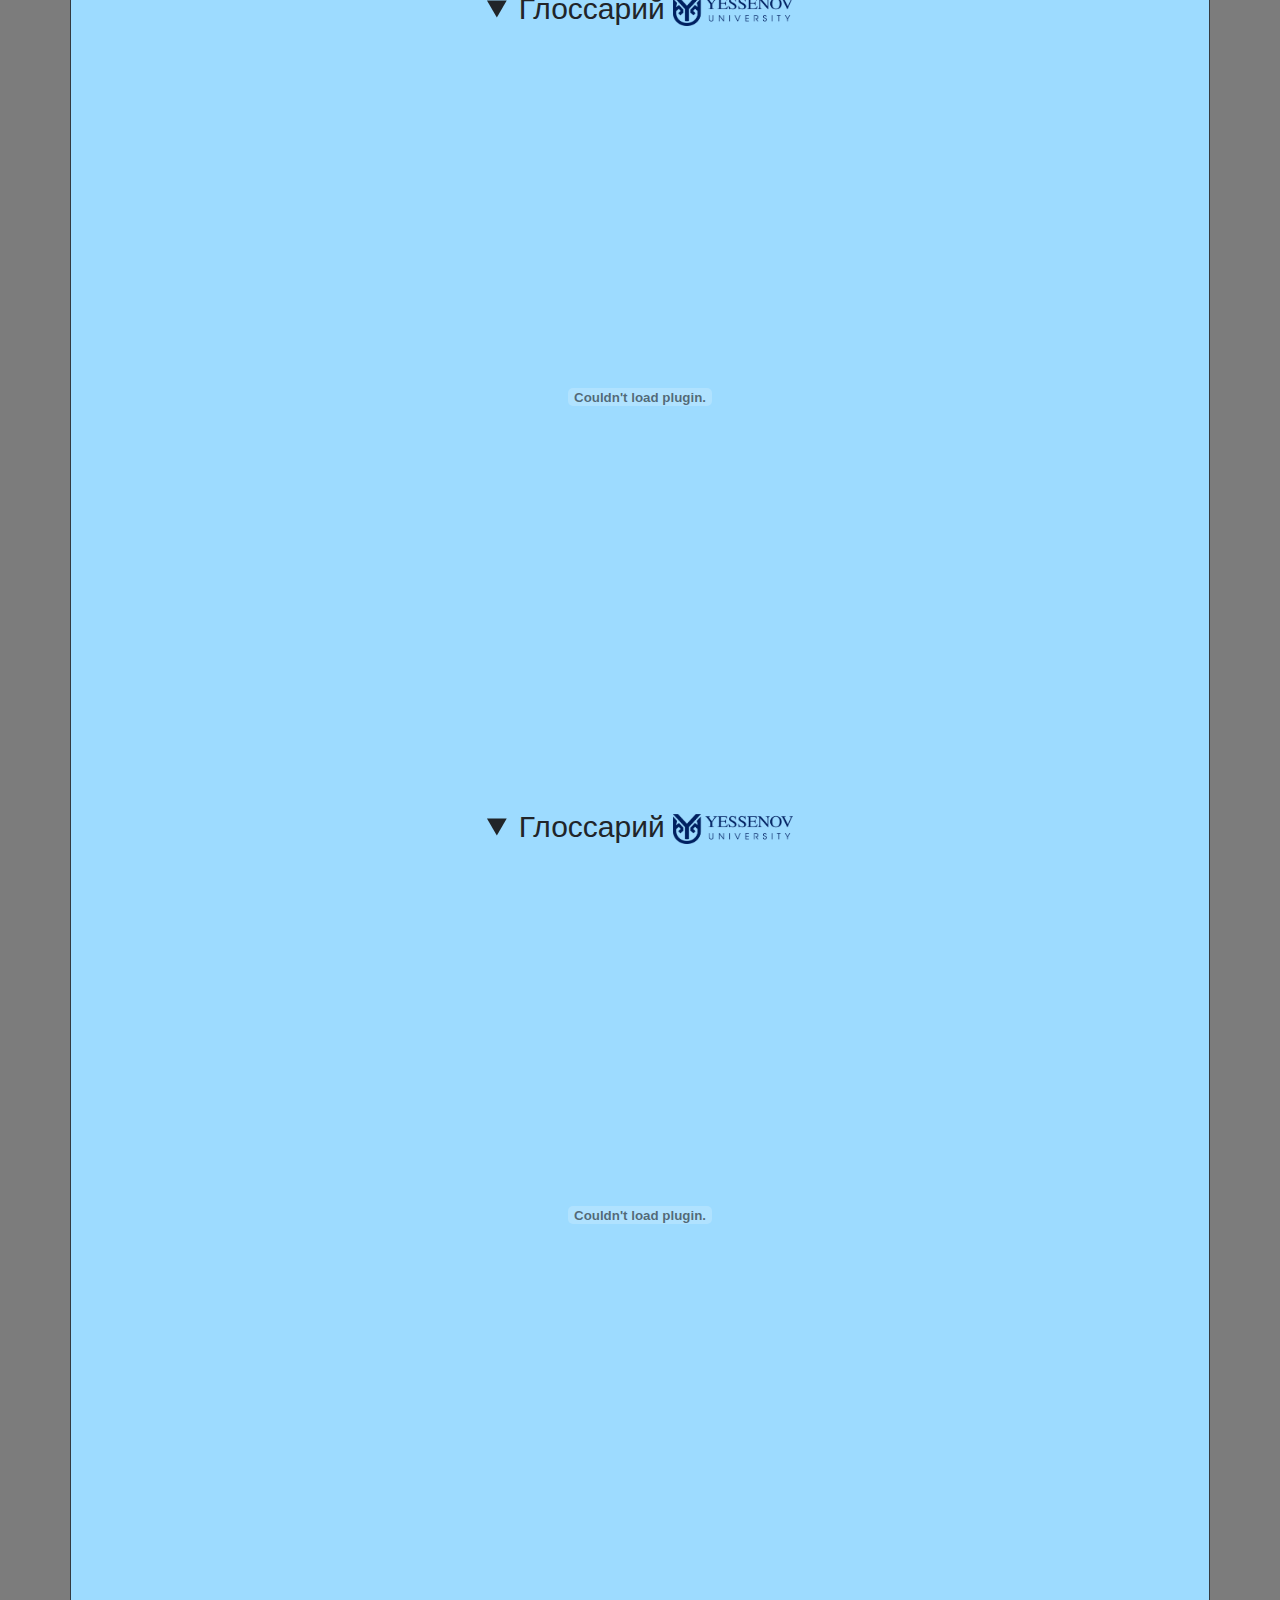
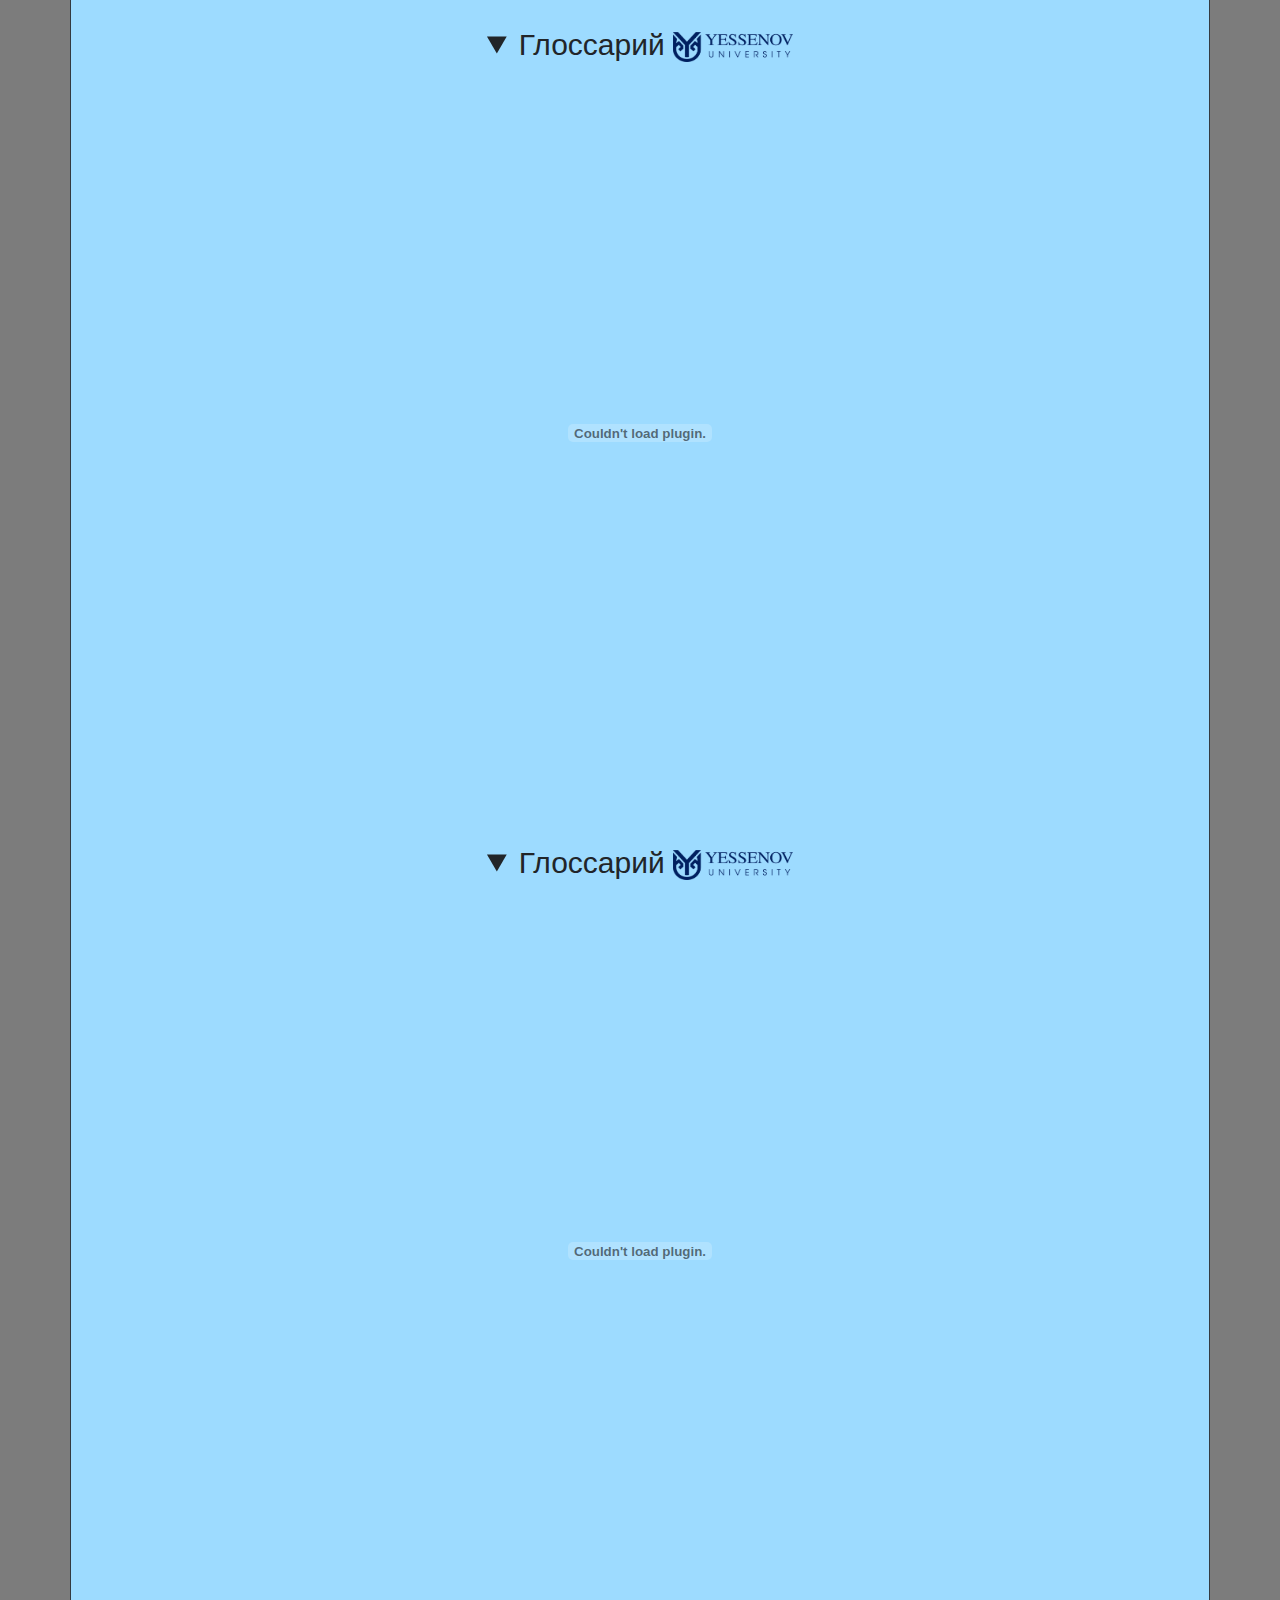
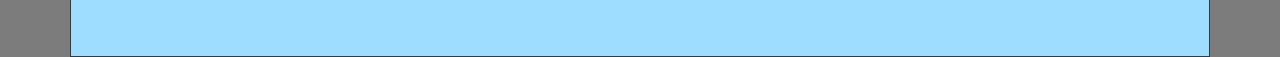
<file: other components/glossaru.html>
<!DOCTYPE html>
<html lang="en">

<head>
    <meta charset="UTF-8">
    <meta name="viewport" content="width=device-width, initial-scale=1.0">
    <meta http-equiv="X-UA-Compatible" content="ie=edge">
    <link rel="stylesheet" href="../css/bootstrap.min.css">
    <link rel="stylesheet" href="../css/razdel.css">
    <link rel="shortcut icon" href="../img/unnamed.ico" type="image/png">
    <title>Глоссарий</title>
</head>

<body>
    <a id="button">^ Жоғары </a>
    <header>
        <nav class="navbar navbar-expand-lg navbar-dark bg-dark ">
            <a class="navbar-brand" href="../index.html"><img src="../img/logotip.jpg" width="120" height="30" alt=""></a>
            <button class="navbar-toggler" type="button" data-toggle="collapse" data-target="#navbarSupportedContent" aria-controls="navbarSupportedContent" aria-expanded="false" aria-label="Toggle navigation">
        <span class="navbar-toggler-icon"></span>
      </button>

            <div class="collapse navbar-collapse menu" id="navbarSupportedContent">
                <ul class="navbar-nav ml-auto text-center align-items-center">
                    <li class="nav-item">
                        <a class="nav-link" href="lection.html">Лекции</a>
                    </li>
                    <li class="nav-item ">
                        <a class="nav-link" href="practic.html">Практические задании <span class="sr-only">(current)</span></a>
                    </li>
                    <li class="nav-item">
                        <a class="nav-link" href="presents.html">Презентация</a>
                    </li>
                    <li class="nav-item">
                        <a class="nav-link" href="boozh.html">СРОП и СРО</a>
                    </li>
                    <li class="nav-item active">
                        <a class="nav-link" href="glossaru.html">Глоссарий</a>
                    </li>
                    <li class="nav-item ">
                        <a class="nav-link" href="exam.html">Тест</a>
                    </li>
                    <li class="nav-item ">
                        <a class="nav-link" href="razdel.html">Видеоматериалы<span class="sr-only">(current)</span></a>
                    </li>
                    <li class="nav-item">
                        <a class="nav-link" href="liter.html">Литература</a>
                    </li>
                    <li class="nav-item ">
                        <a class="nav-link" href="autor.html">Информация об авторе</a>
                    </li>
                </ul>
            </div>
        </nav>
        </div>
    </header>

    <div class="container main border border-dark">
        <h1 class="text-center mb-3">Глоссарий</h1>
        <div class="accordion " id="accordionExample">
            <div class="card">
                <div class="card-header" id="headingOne">
                    <h3 class="mb-10">
                        <button class="btn btn" type="button" data-toggle="collapse" data-target="#collapseOne" aria-expanded="true" aria-controls="collapseOne">
                            Глоссарий
            </button>
                    </h3>
                </div>
                <div id="collapseOne" class="collapse show" aria-labelledby="headingOne" data-parent="#accordionExample">
                    <div class="card-body razdel">
                        <ul class="navbar-nav ml-auto ">

                            <li class="nav-item"><a class="nav-link" href="#first">
                                <b> Глоссарий 1</b>.(на 4-ой неделе) 
                </a>
                            </li>
                            <li class="nav-item"><a class="nav-link" href="#second">
                                <b> Глоссарий 2</b>.(на 5-ой Неделе) 
                </a>
                            </li>
                            <li class="nav-item">
                                <a class="nav-link" href="#third">
                                    <b> Глоссарий 3</b>.(На 6-ой Неделе)
                </a>
                            </li>
                            <li class="nav-item">
                                <a class="nav-link" href="#fourth">
                                    <b> Глоссарий 4</b>.(На 7-ой Неделе) 
                </a>
                            </li>
                            <li class="nav-item">
                                <a class="nav-link" href="#fiveth">
                                    <b> Глоссарий 5</b>.(На 8-ой Неделе)
                </a>
                            </li>
                            <li class="nav-item">
                                <a class="nav-link" href="#six">
                                    <b> Глоссарий 6</b>.(На 9-ой Неделе) 
                </a>
                            </li>
                            <li class="nav-item">
                                <a class="nav-link" href="#seven">
                                    <b> Глоссарий 7</b>.(на 10-ой Неделе)</a>
                            </li>
                        </ul>
                    </div>
                </div>
            </div>
    </div>
        <details open id="first">
            <summary class="lec text-center mb-3">Глоссарий <img src="../img/logotip.png" width="120" height="30" alt=""></summary>
            <div class="container text-center mb-5">
                <object><embed src="../glossary/Глоссарий 1..pdf" width="1000" height="700" /></object>
            </div>
        </details>
        <details open id="second">
            <summary class="lec text-center mb-3">Глоссарий <img src="../img/logotip.png" width="120" height="30" alt=""></summary>
            <div class="container text-center mb-5">
                <object><embed src="../glossary/Глоссарий 2..pdf" width="1000" height="700" /></object>
            </div>
        </details>
        <details open id="third">
            <summary class="lec text-center mb-3">Глоссарий <img src="../img/logotip.png" width="120" height="30" alt=""></summary>
            <div class="container text-center mb-5">
                <object><embed src="../glossary/Глоссарий 3.pdf" width="1000" height="700" /></object>
            </div>
        </details>
        <details open id="fourth">
            <summary class="lec text-center mb-3">Глоссарий <img src="../img/logotip.png" width="120" height="30" alt=""></summary>
            <div class="container text-center mb-5">
                <object><embed src="../glossary/Глоссарий 4..pdf" width="1000" height="700" /></object>
            </div>
        </details>
        <details open id="fiveth">
            <summary class="lec text-center mb-3">Глоссарий <img src="../img/logotip.png" width="120" height="30" alt=""></summary>
            <div class="container text-center mb-5">
                <object><embed src="../glossary/Глоссарий 5.pdf" width="1000" height="700" /></object>
            </div>
        </details>
        <details open id="six">
            <summary class="lec text-center mb-3">Глоссарий <img src="../img/logotip.png" width="120" height="30" alt=""></summary>
            <div class="container text-center mb-5">
                <object><embed src="../glossary/Глоссарий 6.pdf" width="1000" height="700" /></object>
            </div>
        </details>
        <details open id="seven">
            <summary class="lec text-center mb-3">Глоссарий <img src="../img/logotip.png" width="120" height="30" alt=""></summary>
            <div class="container text-center mb-5">
                <object><embed src="../glossary/Глоссарий 7..pdf" width="1000" height="700" /></object>
            </div>
        </details>




        <!--JS-->
        <script src="../js/jqery.js"></script>
        <script src="../js/bootstrap.min.js"></script>
        <script src="../js/main.js"></script>
</body>

</html>
</file>
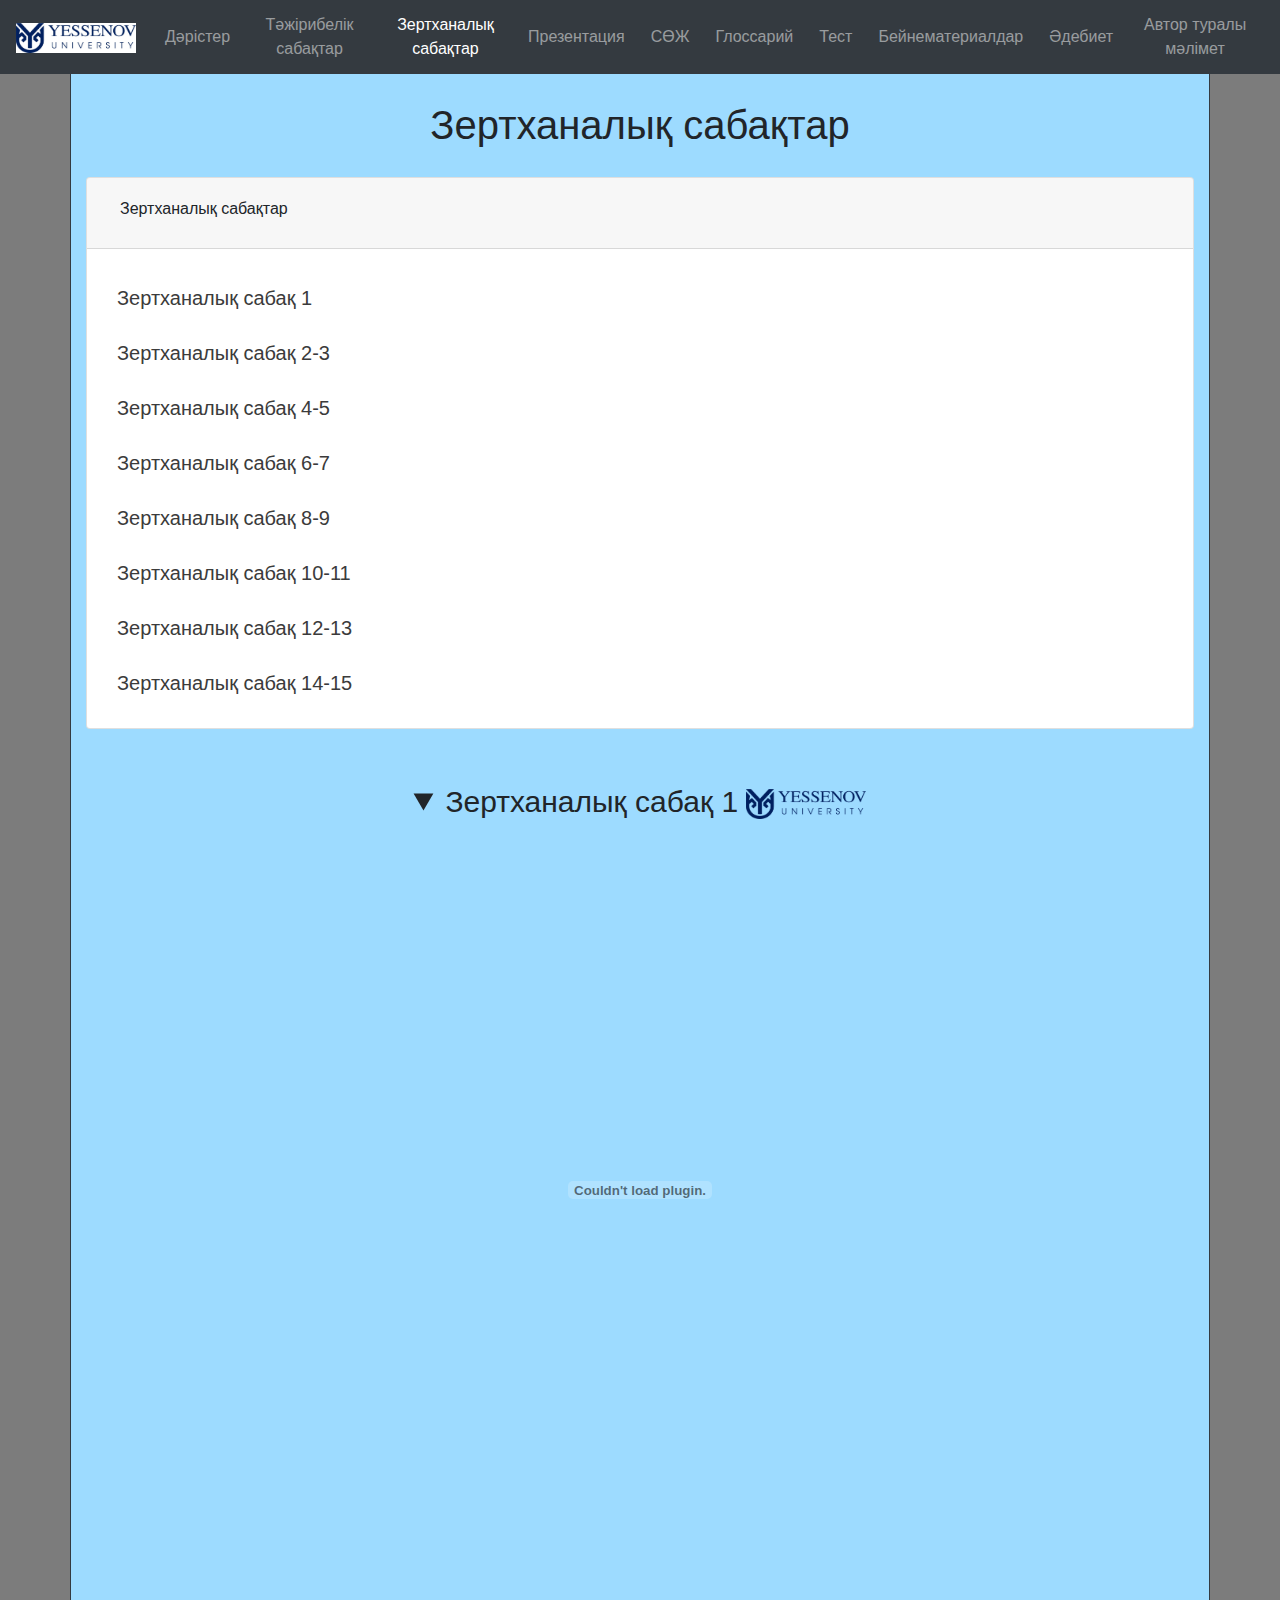
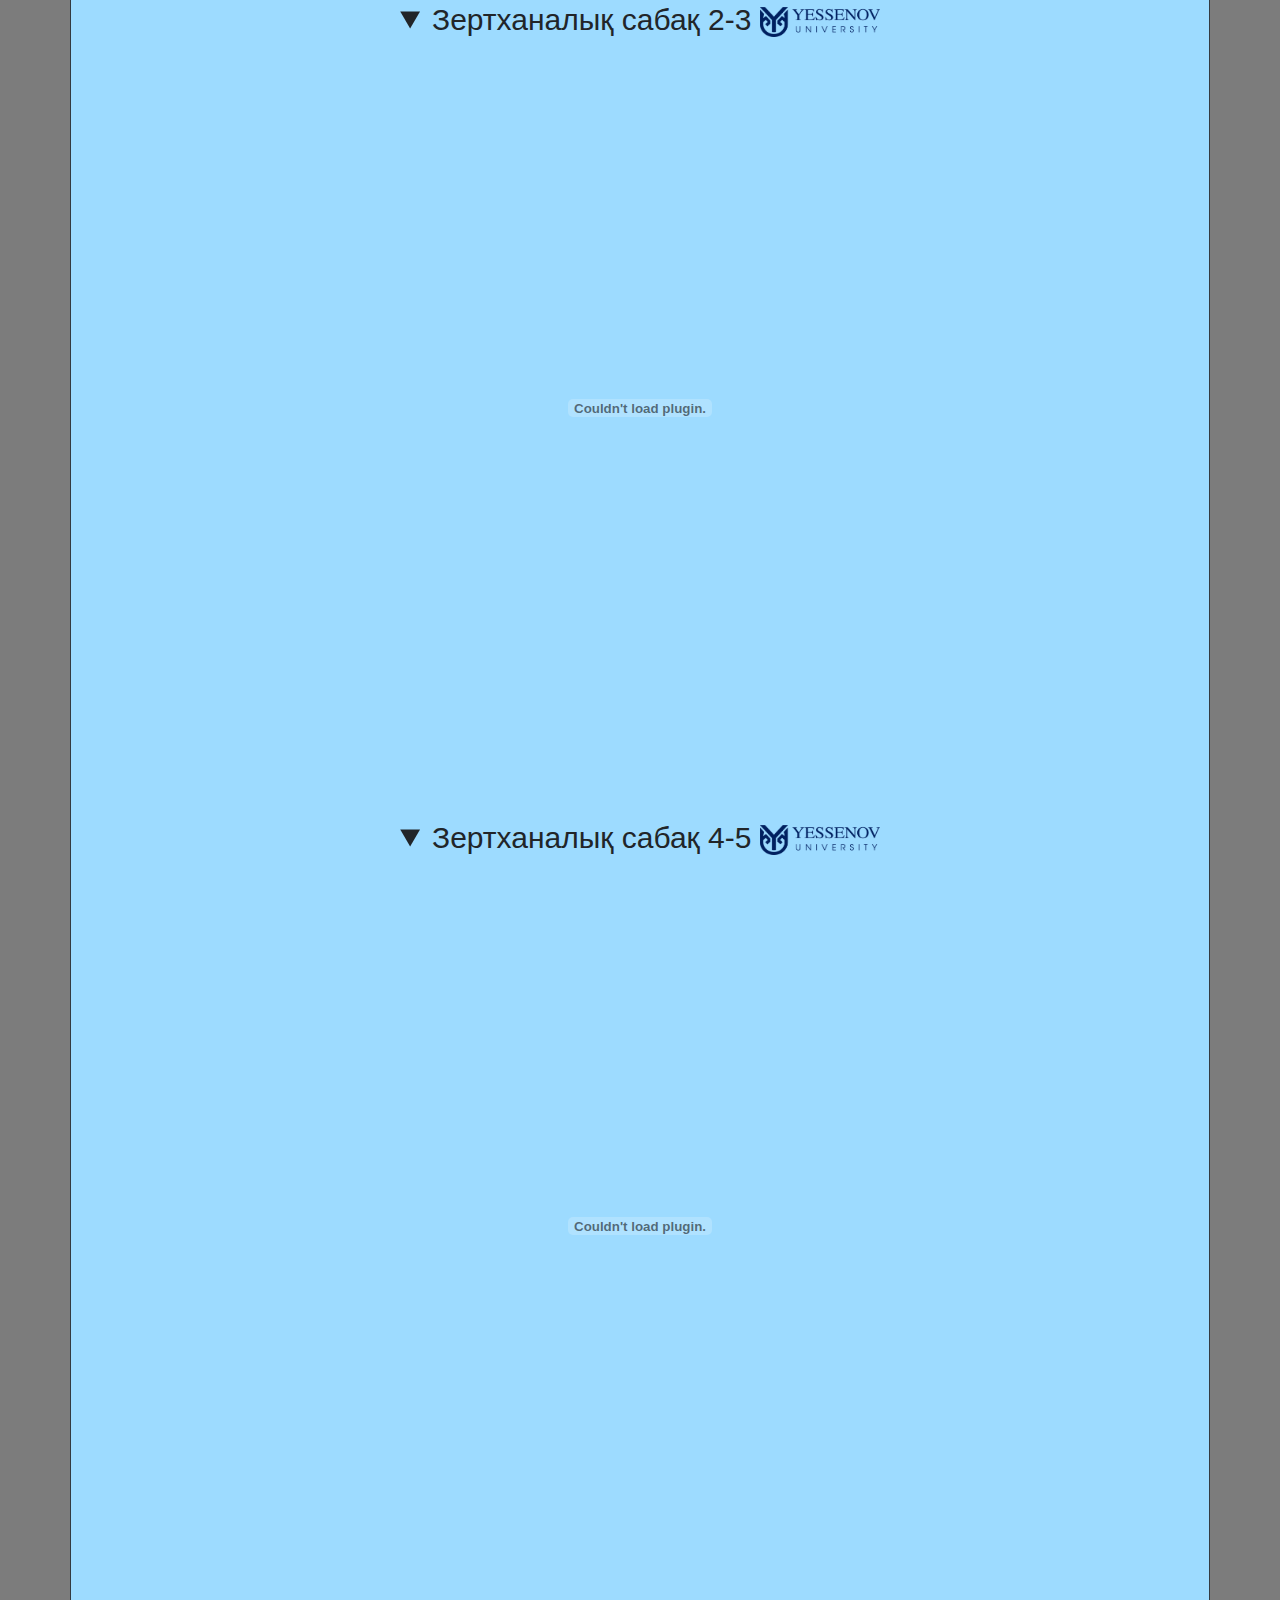
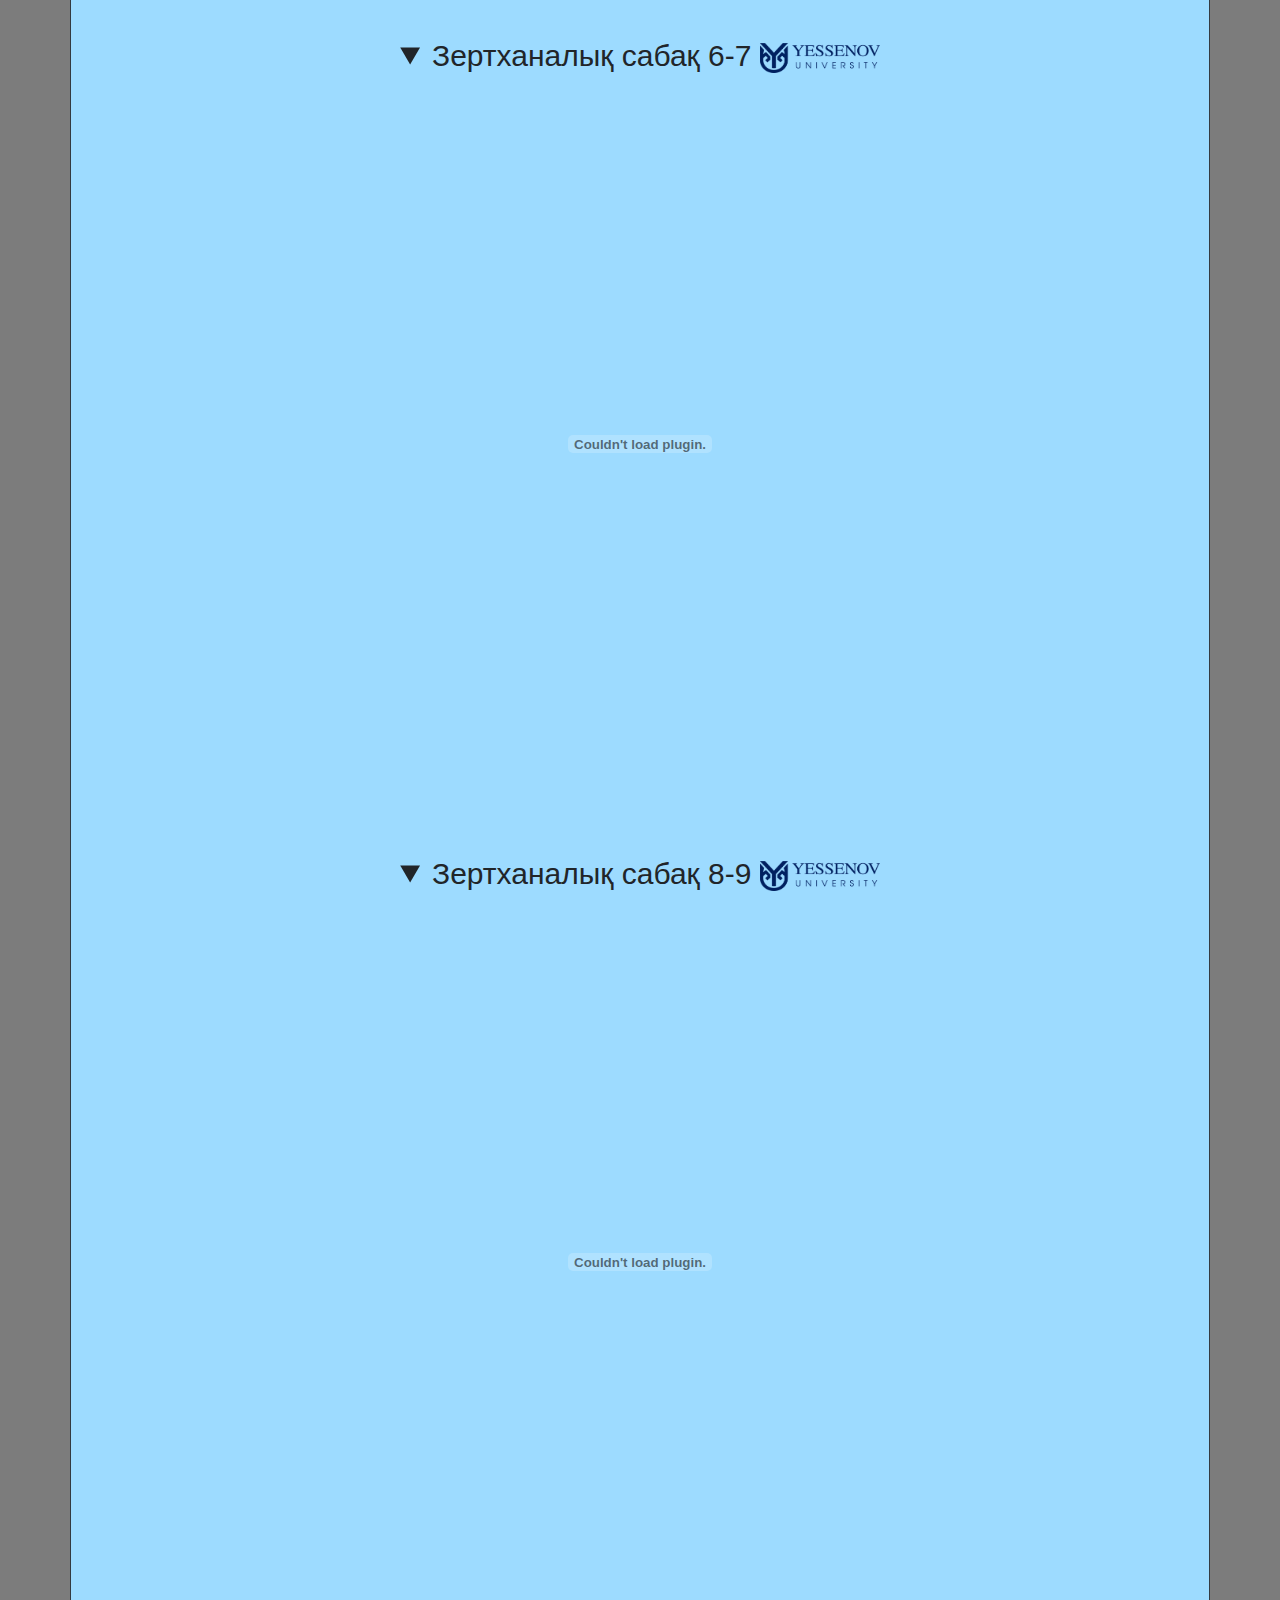
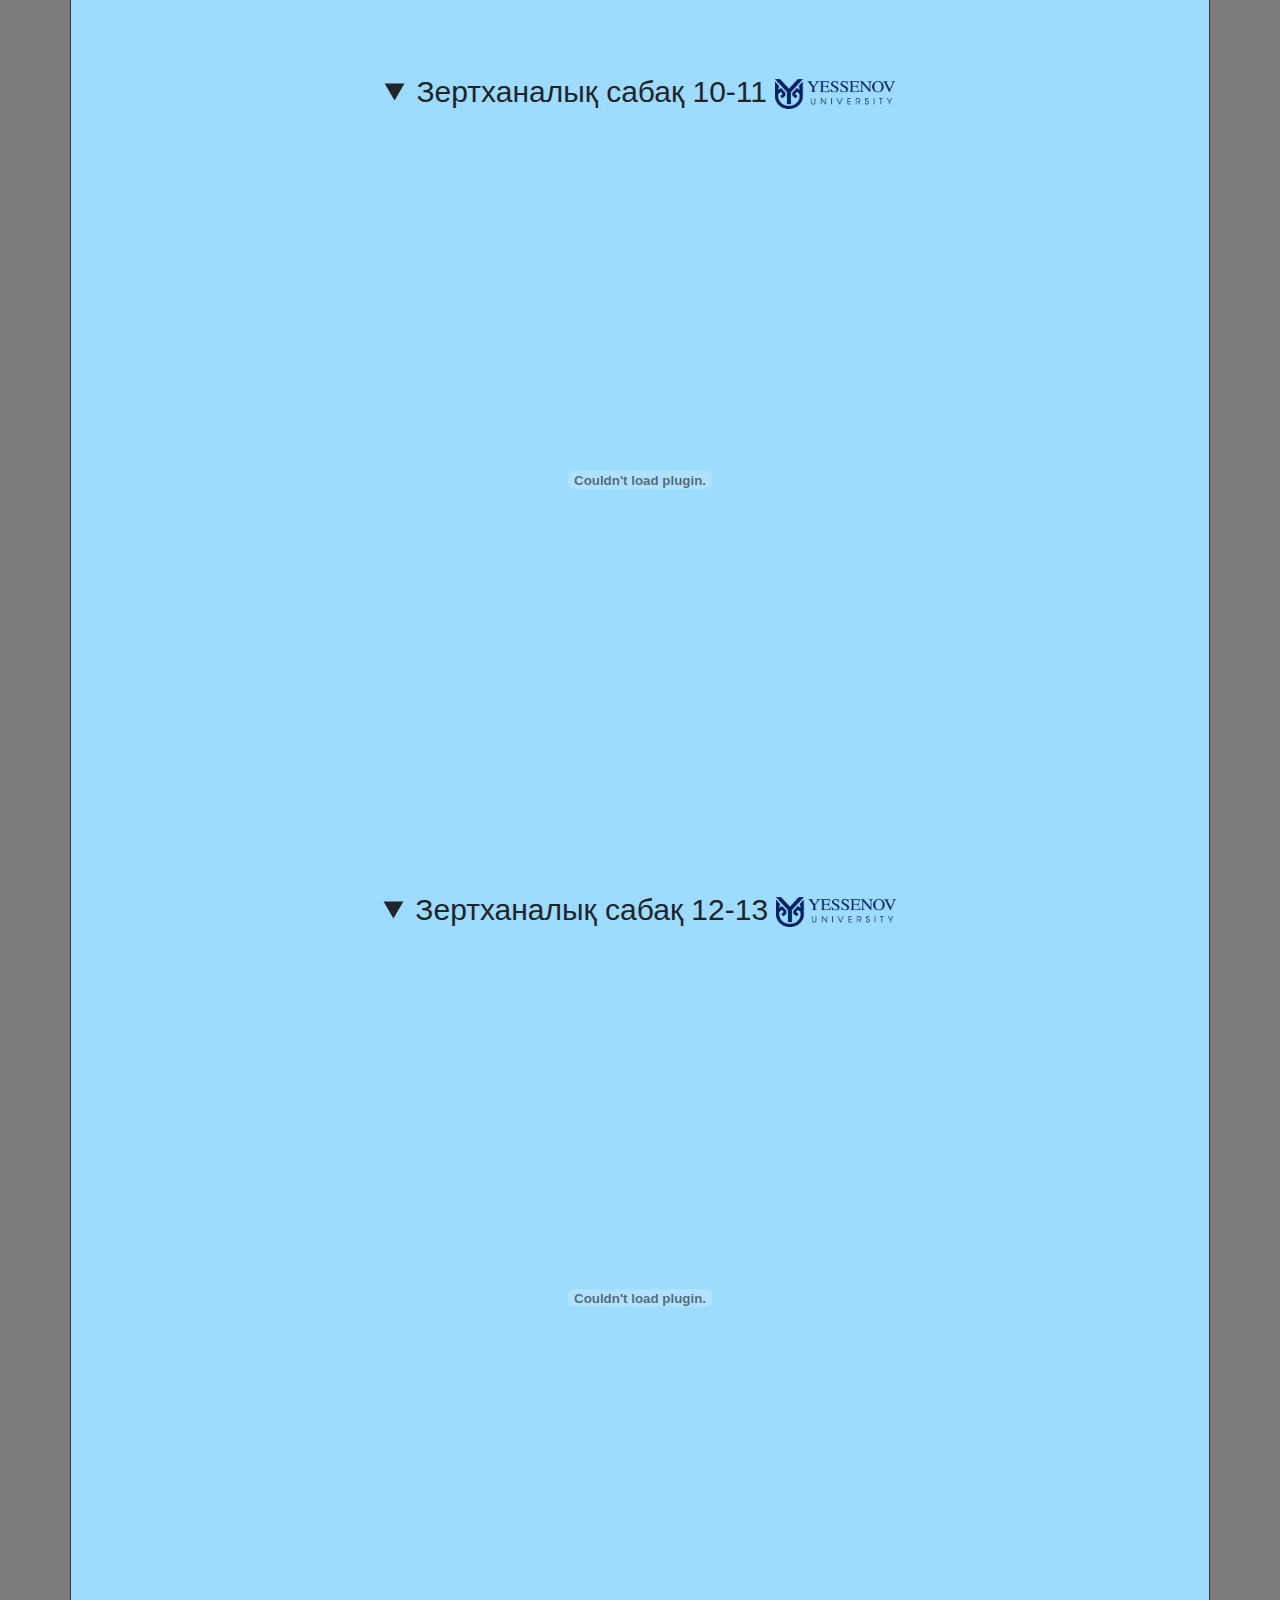
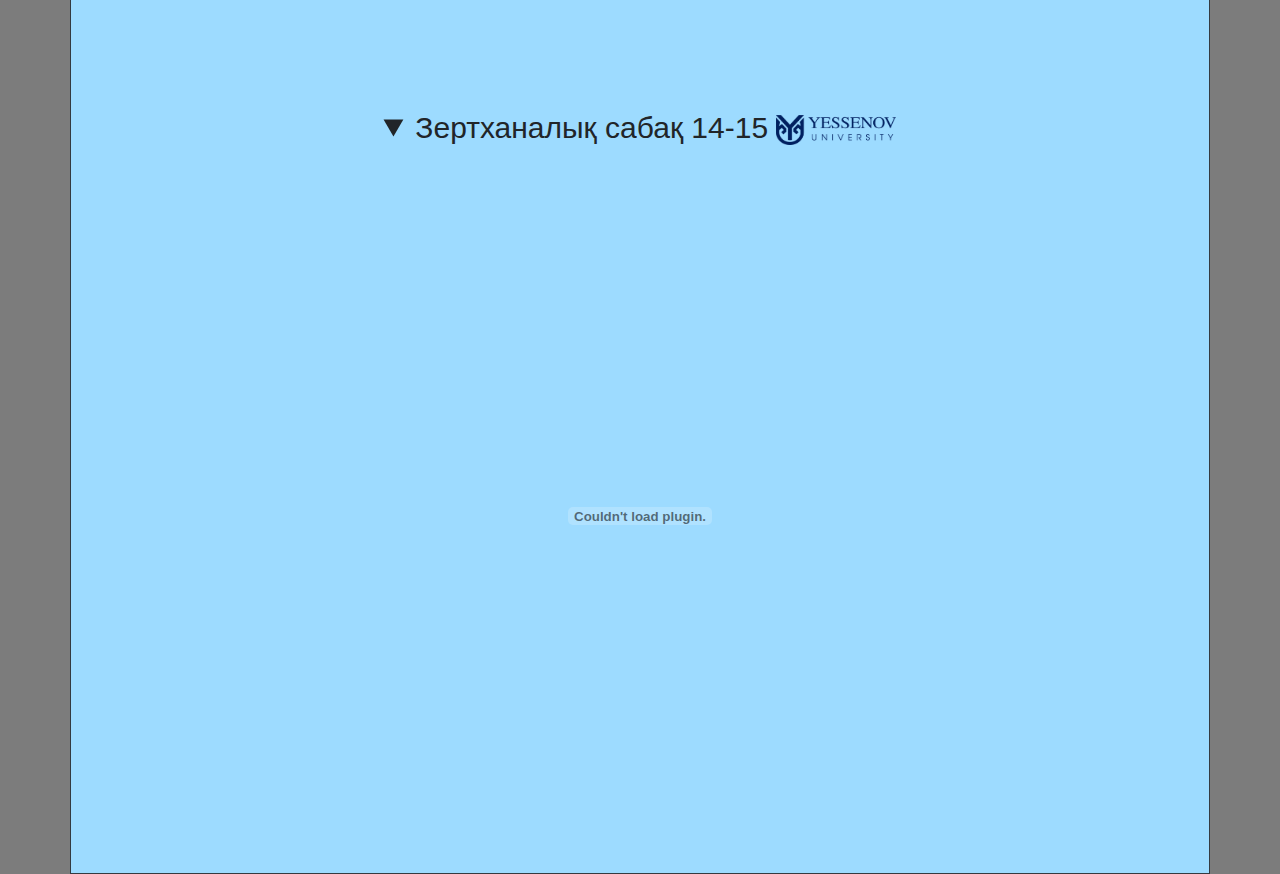
<file: other components/lab.html>
<!DOCTYPE html>
<html lang="en">

<head>
    <meta charset="UTF-8">
    <meta name="viewport" content="width=device-width, initial-scale=1.0">
    <meta http-equiv="X-UA-Compatible" content="ie=edge">
    <link rel="stylesheet" href="../css/bootstrap.min.css">
    <link rel="stylesheet" href="../css/razdel.css">
    <link rel="shortcut icon" href="../img/unnamed.ico" type="image/png">
    <title>Зертханалық сабақтар</title>
</head>

<body>
    <a id="button">Жоғары ^</a>
    <header>
        <nav class="navbar navbar-expand-lg navbar-dark bg-dark ">
            <a class="navbar-brand" href="../index.html"><img src="../img/logotip.jpg" width="120" height="30" alt=""></a>
            <button class="navbar-toggler" type="button" data-toggle="collapse" data-target="#navbarSupportedContent" aria-controls="navbarSupportedContent" aria-expanded="false" aria-label="Toggle navigation">
        <span class="navbar-toggler-icon"></span>
      </button>

            <div class="collapse navbar-collapse menu" id="navbarSupportedContent">
                <ul class="navbar-nav ml-auto text-center align-items-center">
                    <li class="nav-item">
                        <a class="nav-link" href="lection.html">Дәрістер</a>
                    </li>
                    <li class="nav-item">
                        <a class="nav-link" href="practic.html">Тәжірибелік сабақтар <span class="sr-only">(current)</span></a>
                    </li>
                    <li class="nav-item active">
                        <a class="nav-link" href="lab.html">Зертханалық сабақтар <span class="sr-only">(current)</span></a>
                    </li>
                    <li class="nav-item">
                        <a class="nav-link" href="presents.html">Презентация</a>
                    </li>
                    <li class="nav-item">
                        <a class="nav-link" href="boozh.html">СӨЖ</a>
                    </li>
                    <li class="nav-item ">
                        <a class="nav-link" href="glossaru.html">Глоссарий</a>
                    </li>
                    <li class="nav-item ">
                        <a class="nav-link" href="exam.html">Тест</a>
                    </li>
                    <li class="nav-item ">
                        <a class="nav-link" href="razdel.html">Бейнематериалдар<span class="sr-only">(current)</span></a>
                    </li>
                    <li class="nav-item">
                        <a class="nav-link" href="liter.html">Әдебиет</a>
                    </li>
                    <li class="nav-item ">
                        <a class="nav-link" href="autor.html">Автор туралы мәлімет</a>
                    </li>

                </ul>
            </div>
        </nav>
        </div>
    </header>

    <div class="container main border border-dark">
        <h1 class="text-center ">Зертханалық сабақтар</h1>

        <div class="accordion " id="accordionExample">
            <div class="card">
                <div class="card-header" id="headingOne">
                    <h3 class="mb-10">
                        <button class="btn btn" type="button" data-toggle="collapse" data-target="#collapseOne" aria-expanded="true" aria-controls="collapseOne">
              Зертханалық сабақтар 
            </button>
                    </h3>
                </div>
                <div id="collapseOne" class="collapse show" aria-labelledby="headingOne" data-parent="#accordionExample">
                    <div class="card-body razdel">
                        <ul class="navbar-nav ml-auto ">
                            <li class="nav-item"><a class="nav-link" href="#first">
                      Зертханалық сабақ 1
                </a>
                            </li>
                            <li class="nav-item"><a class="nav-link" href="#second">
                    Зертханалық сабақ 2-3
                </a>
                            </li>
                            <li class="nav-item">
                                <a class="nav-link" href="#third">
                      Зертханалық сабақ 4-5
                </a>
                            </li>
                            <li class="nav-item">
                                <a class="nav-link" href="#fourth">
                    Зертханалық сабақ 6-7
                </a>
                            </li>
                            <li class="nav-item">
                                <a class="nav-link" href="#fiveth">
                  Зертханалық сабақ 8-9
                </a>
                            </li>
                            <li class="nav-item">
                                <a class="nav-link" href="#six">
                Зертханалық сабақ 10-11
                </a>
                            </li>
                            <li class="nav-item">
                                <a class="nav-link" href="#seven">
                  Зертханалық сабақ 12-13
                </a>
                            </li>
                            <li class="nav-item">
                                <a class="nav-link" href="#eight">
                  Зертханалық сабақ 14-15
                </a>
                            </li>
                        </ul>
                    </div>
                </div>
            </div>
        </div>

        <details id="first" open>
            <summary class="lec text-center mb-3">Зертханалық сабақ 1 <img src="../img/logotip.png" width="120" height="30" alt=""></summary>
            <div class="container text-center ">
                <object><embed src="../lab/зертханалық жұмыс №1.pdf" width="1000" height="700" /></object>
            </div>
        </details>

        <details id="second" open>
            <summary class="lec text-center mb-3">Зертханалық сабақ 2-3 <img src="../img/logotip.png" width="120" height="30" alt=""></summary>
            <div class="container text-center ">
                <object><embed src="../lab/зертханалық жұмыс №2,3.pdf" width="1000" height="700" /></object>
            </div>
        </details>

        <details id="third" open>
            <summary class="lec text-center mb-3">Зертханалық сабақ 4-5 <img src="../img/logotip.png" width="120" height="30" alt=""></summary>
            <div class="container text-center ">
                <object><embed src="../lab/зертханалық жұмыс №4,5.pdf" width="1000" height="700" /></object>
            </div>
        </details>

        <details id="fourth" open>
            <summary class="lec text-center mb-3">Зертханалық сабақ 6-7 <img src="../img/logotip.png" width="120" height="30" alt=""></summary>
            <div class="container text-center ">
                <object><embed src="../lab/Зертханалық жұмыс №6,7.pdf" width="1000" height="700" /></object>
            </div>
        </details>

        <details id="fiveth" open>
            <summary class="lec text-center mb-3">Зертханалық сабақ 8-9 <img src="../img/logotip.png" width="120" height="30" alt=""></summary>
            <div class="container text-center ">
                <object><embed src="../lab/зертханалық жұмыс №8,9.pdf" width="1000" height="700" /></object>
            </div>
        </details>

        <details id="six" open>
            <summary class="lec text-center mb-3">Зертханалық сабақ 10-11 <img src="../img/logotip.png" width="120" height="30" alt=""></summary>
            <div class="container text-center ">
                <object><embed src="../lab/зертханалық жұмыс №10,11.pdf" width="1000" height="700" /></object>
            </div>
        </details>

        <details id="seven" open>
            <summary class="lec text-center mb-3">Зертханалық сабақ 12-13 <img src="../img/logotip.png" width="120" height="30" alt=""></summary>
            <div class="container text-center ">
                <object><embed src="../lab/зертханалық жұмыс № 12,13.pdf" width="1000" height="700" /></object>
            </div>
        </details>

        <details id="eight" open>
            <summary class="lec text-center mb-3">Зертханалық сабақ 14-15 <img src="../img/logotip.png" width="120" height="30" alt=""></summary>
            <div class="container text-center ">
                <object><embed src="../lab/зертханалық жұмыс №14,15.pdf" width="1000" height="700" /></object>
            </div>
        </details>



        <!--JS-->
        <script src="../js/jqery.js"></script>
        <script src="../js/bootstrap.min.js"></script>
        <script src="../js/main.js"></script>
</body>

</html>
</file>
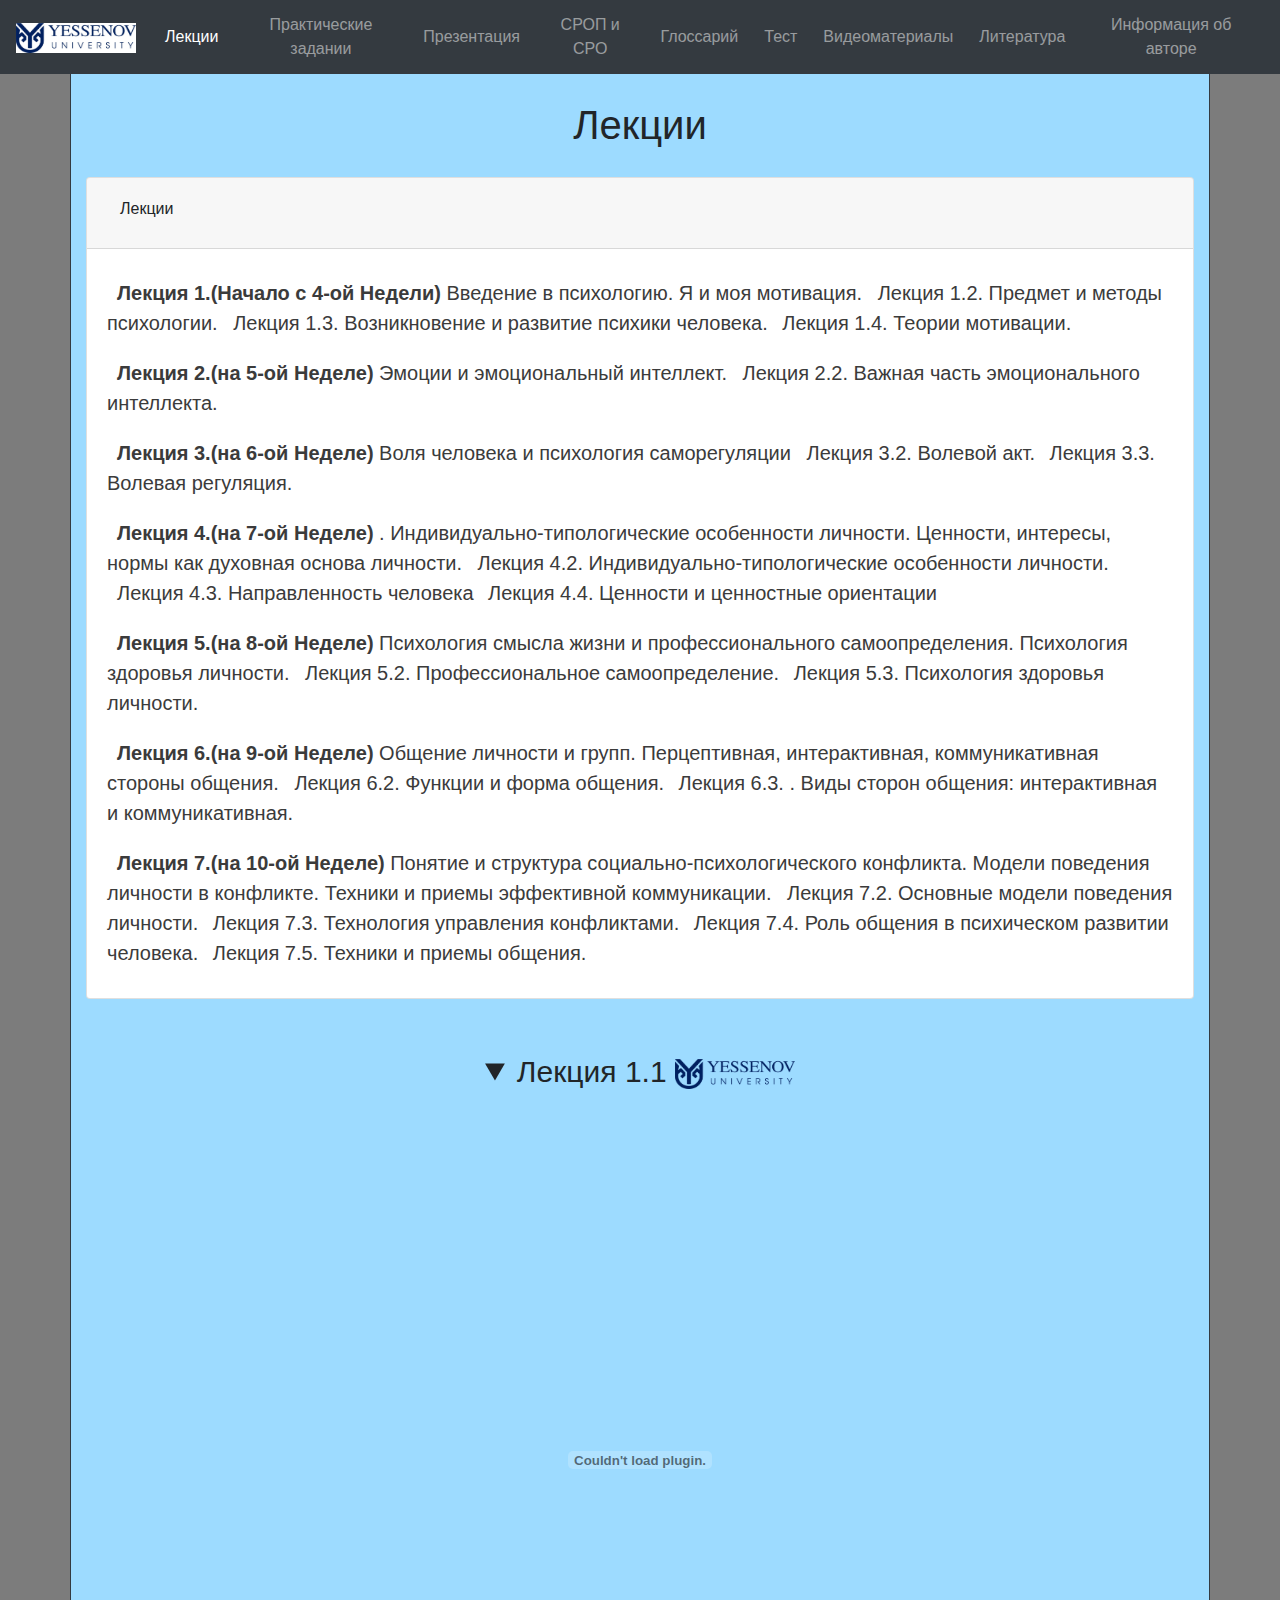
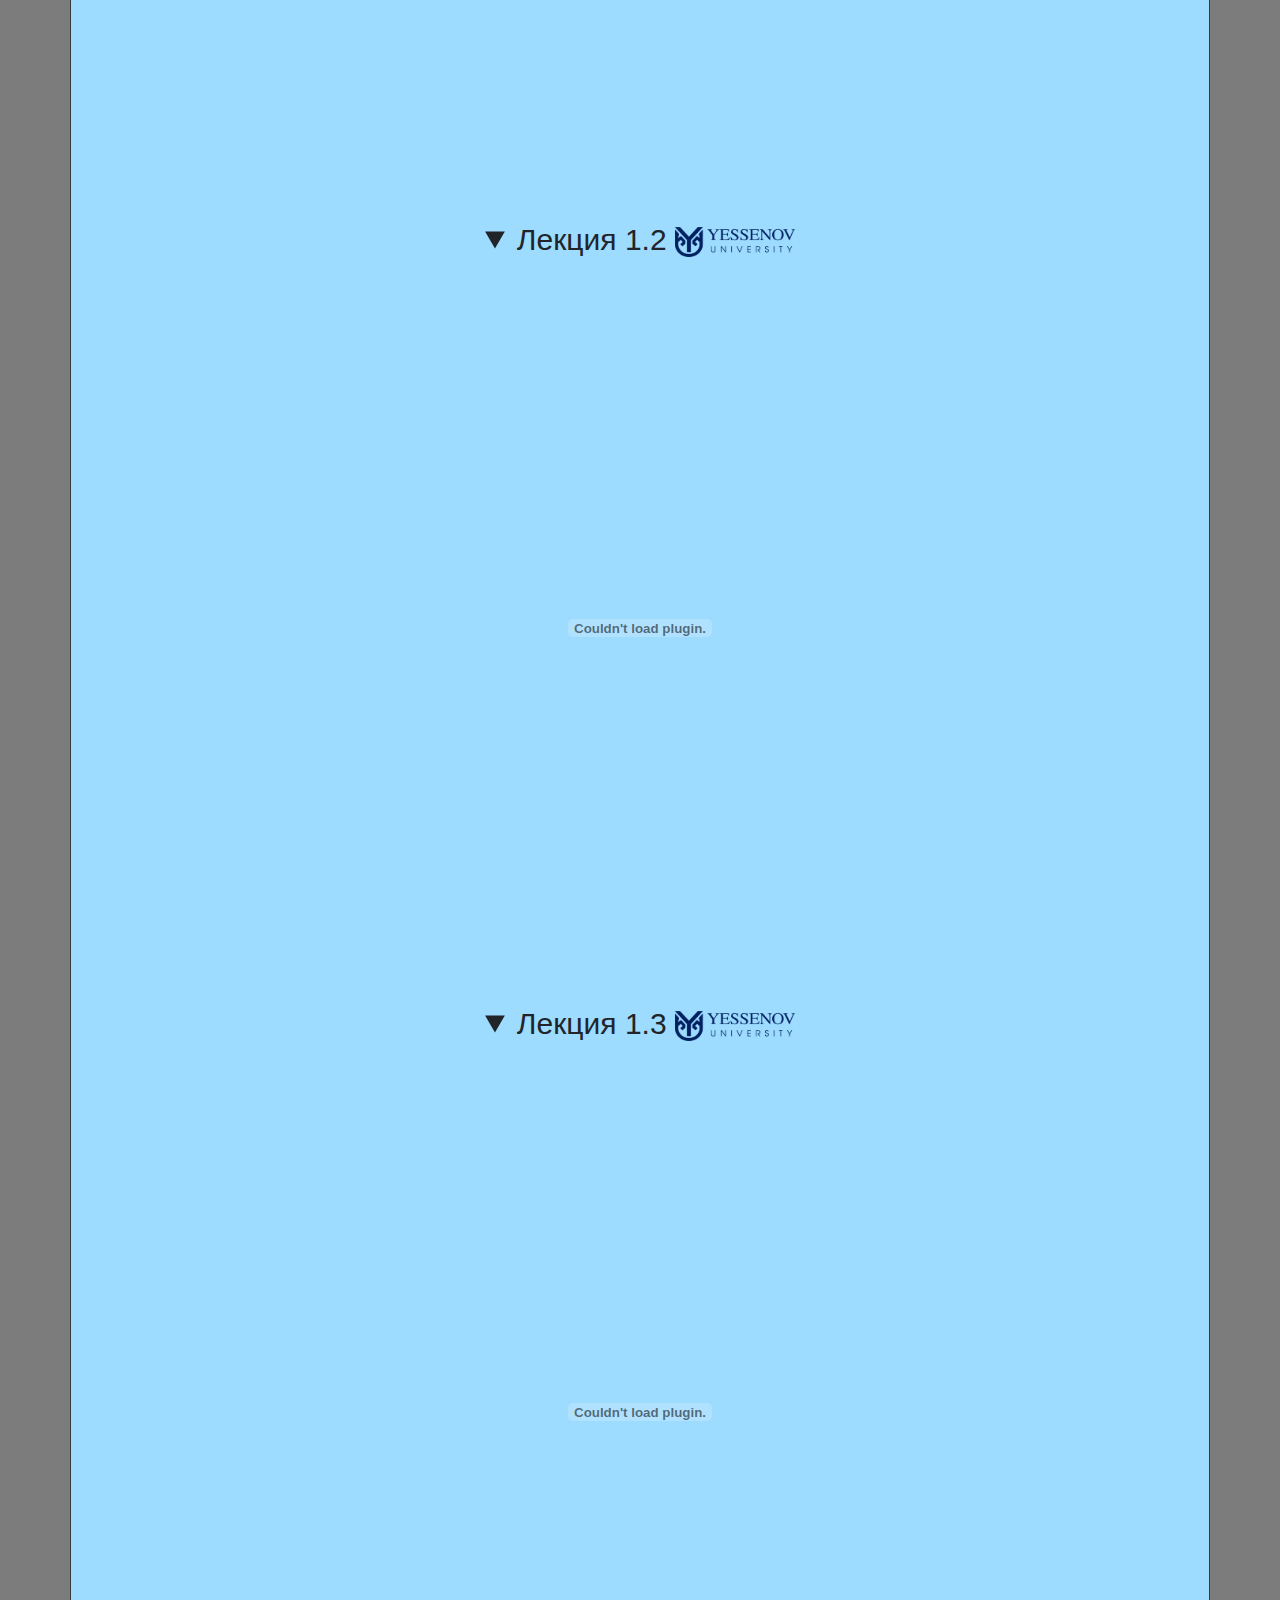
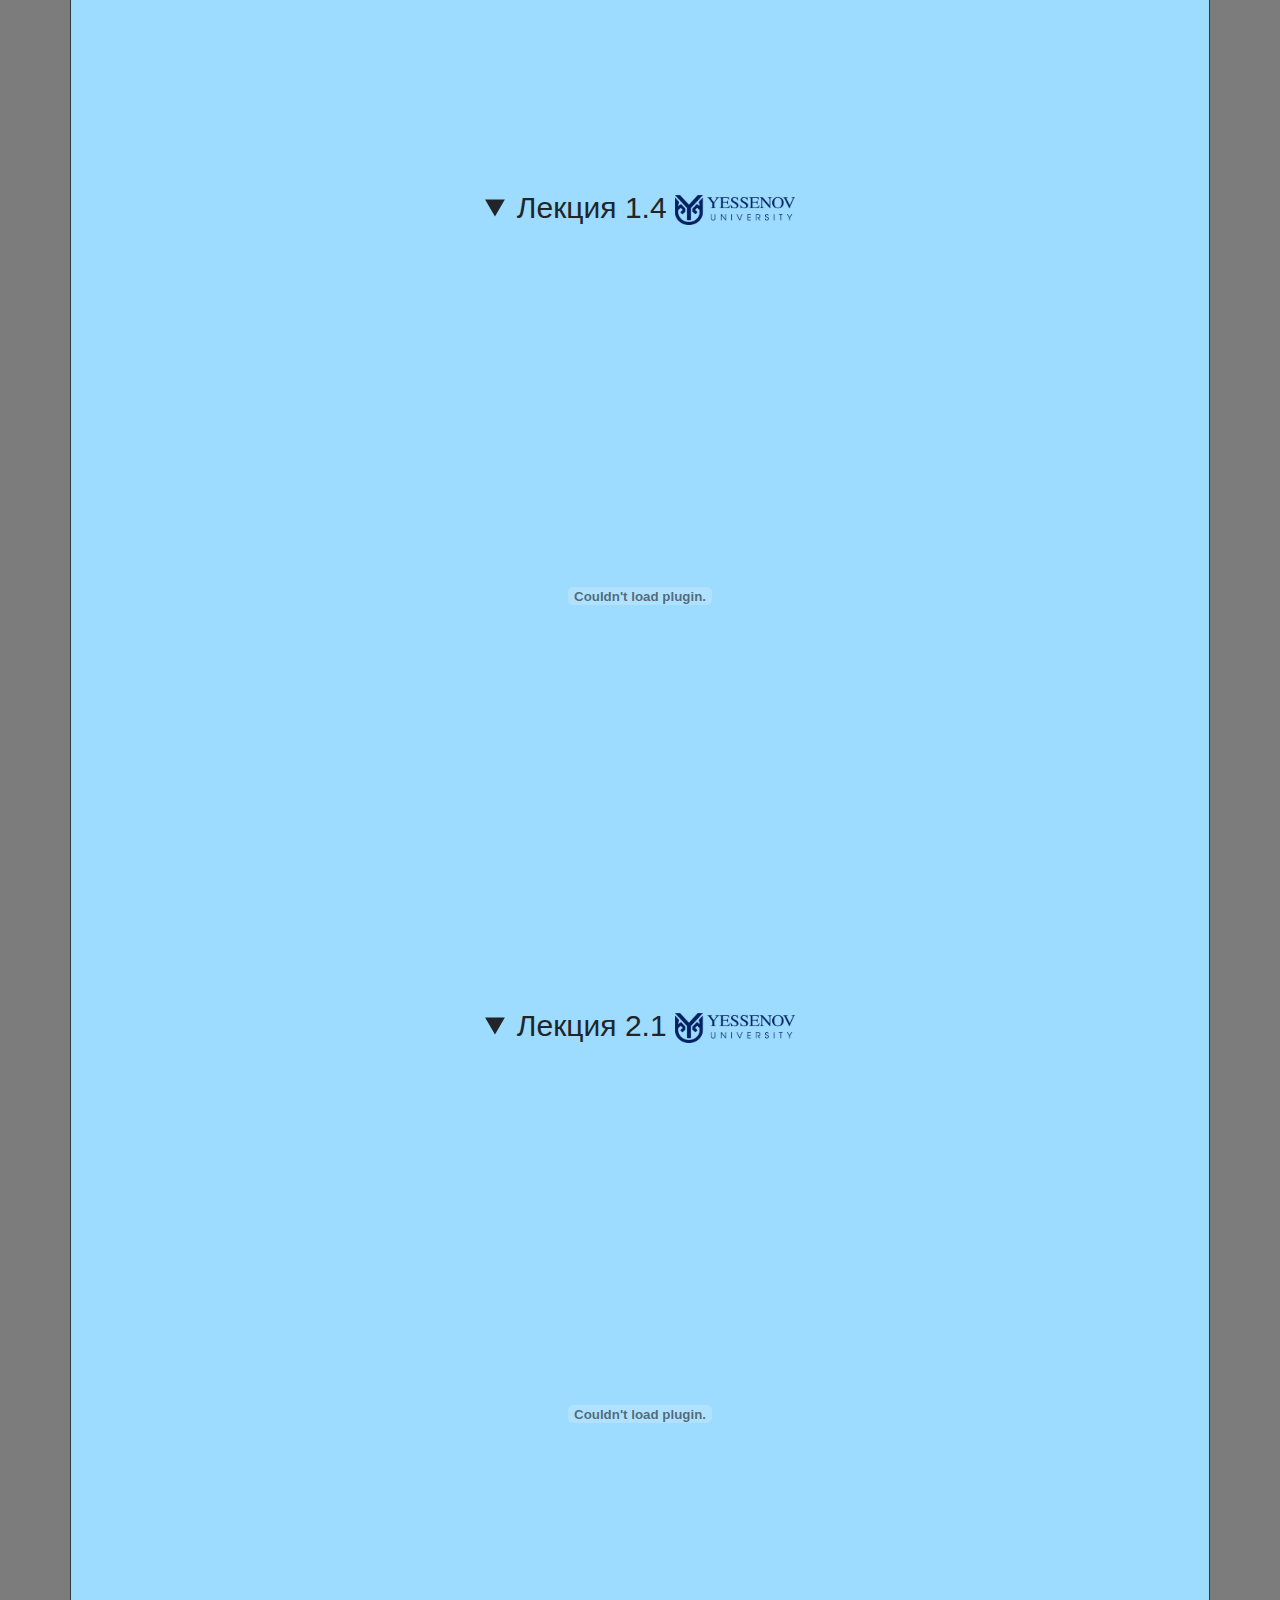
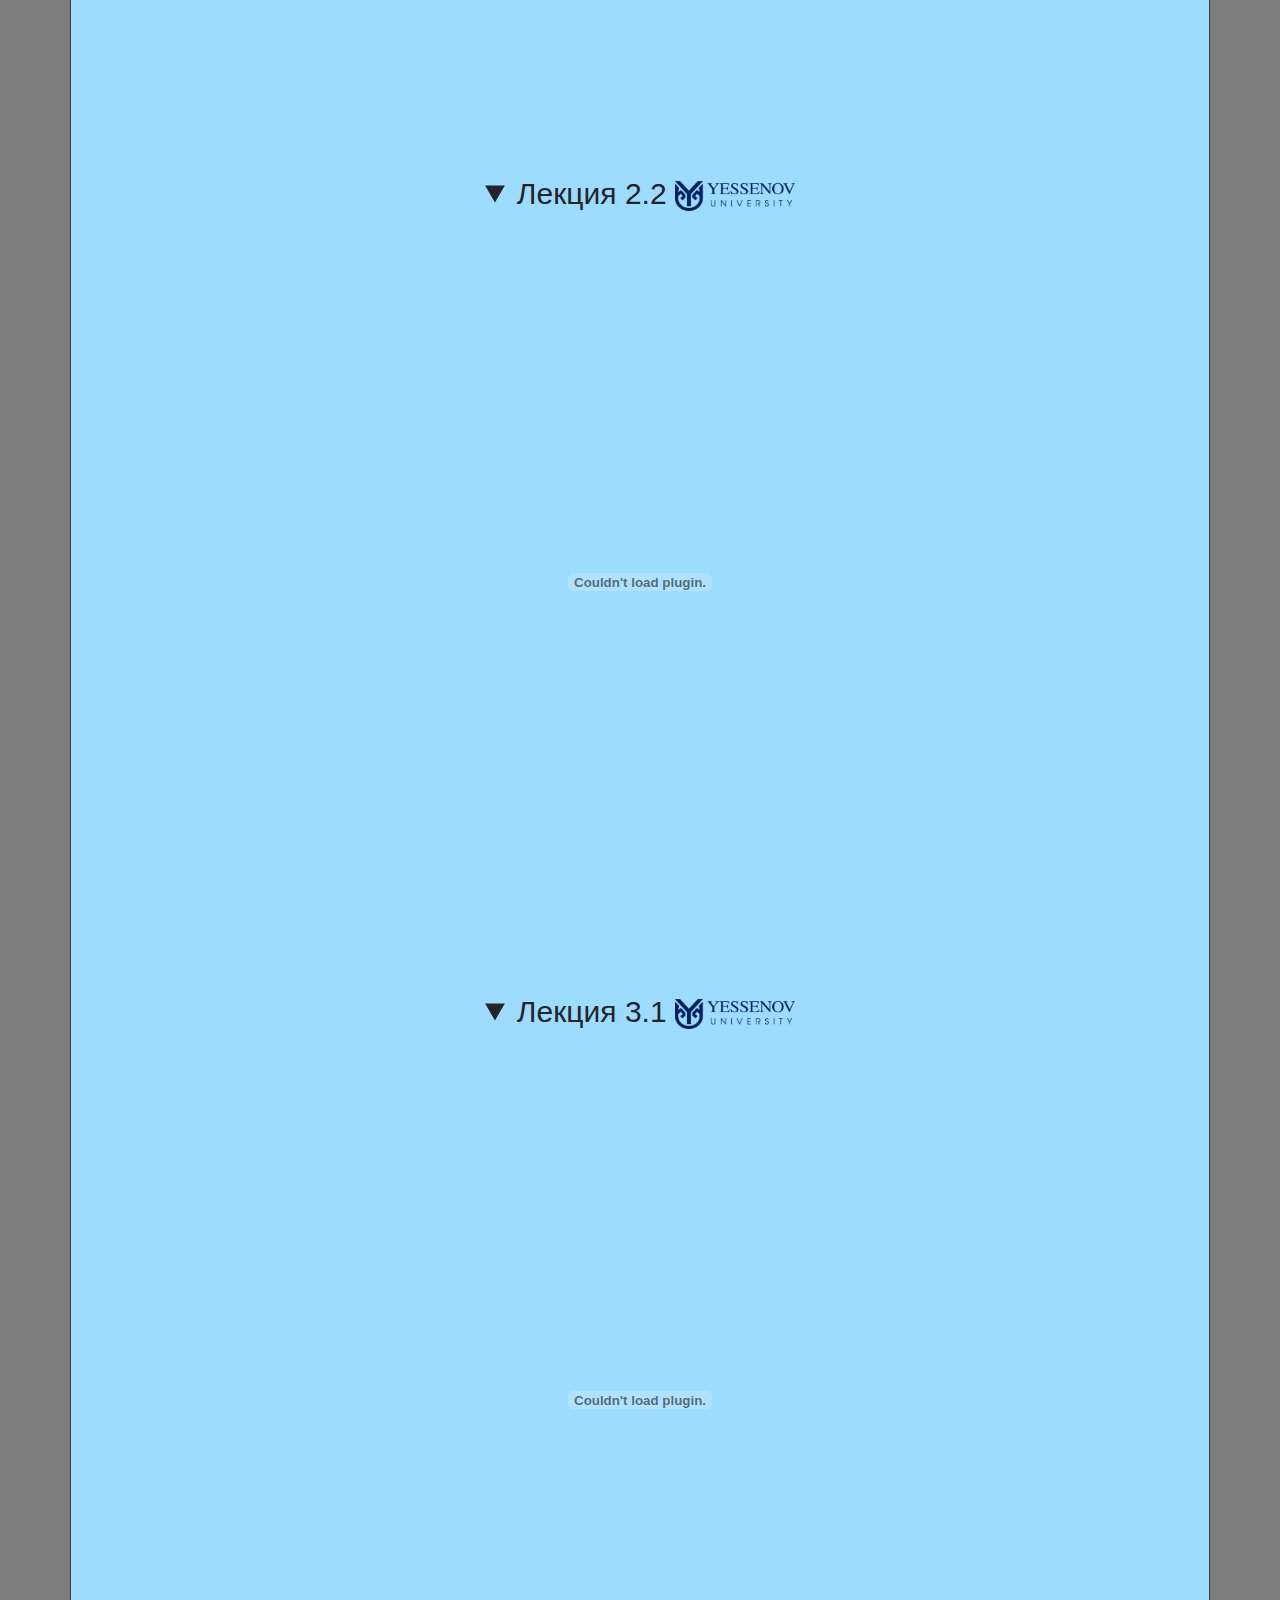
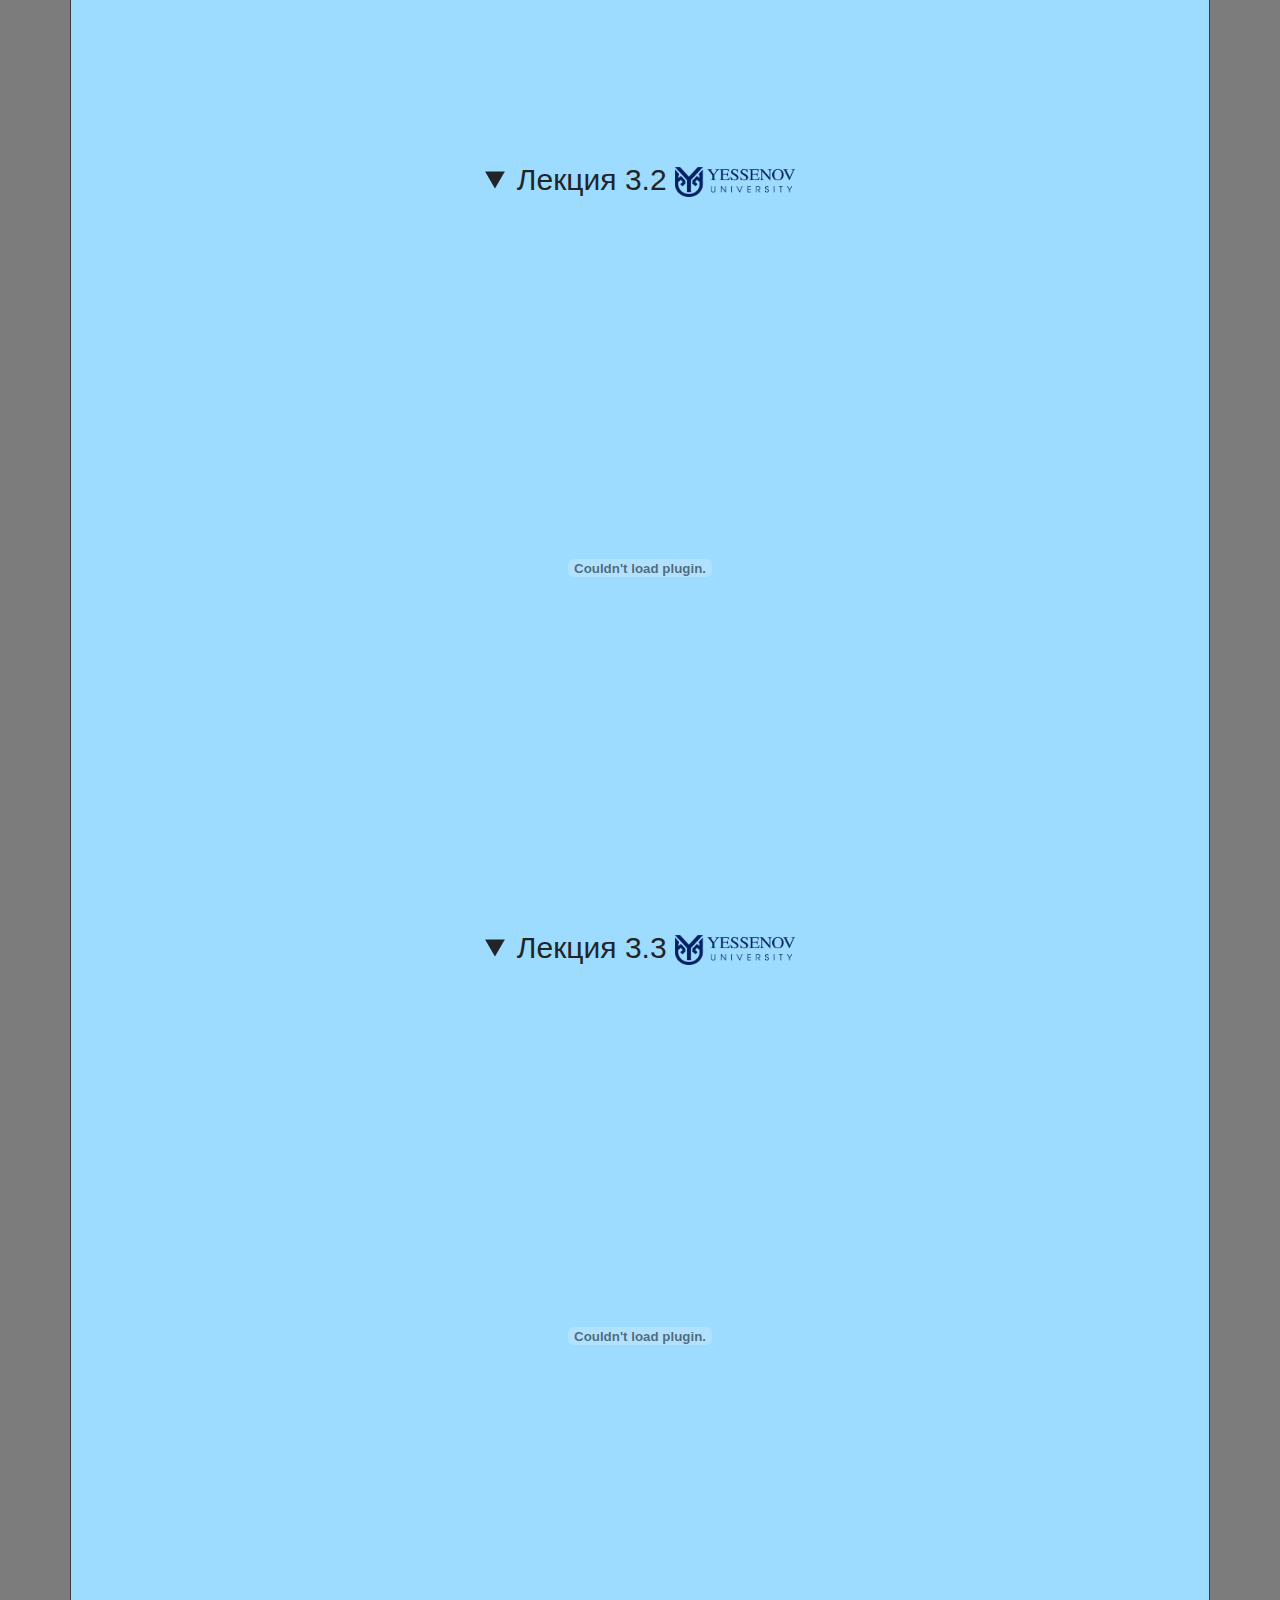
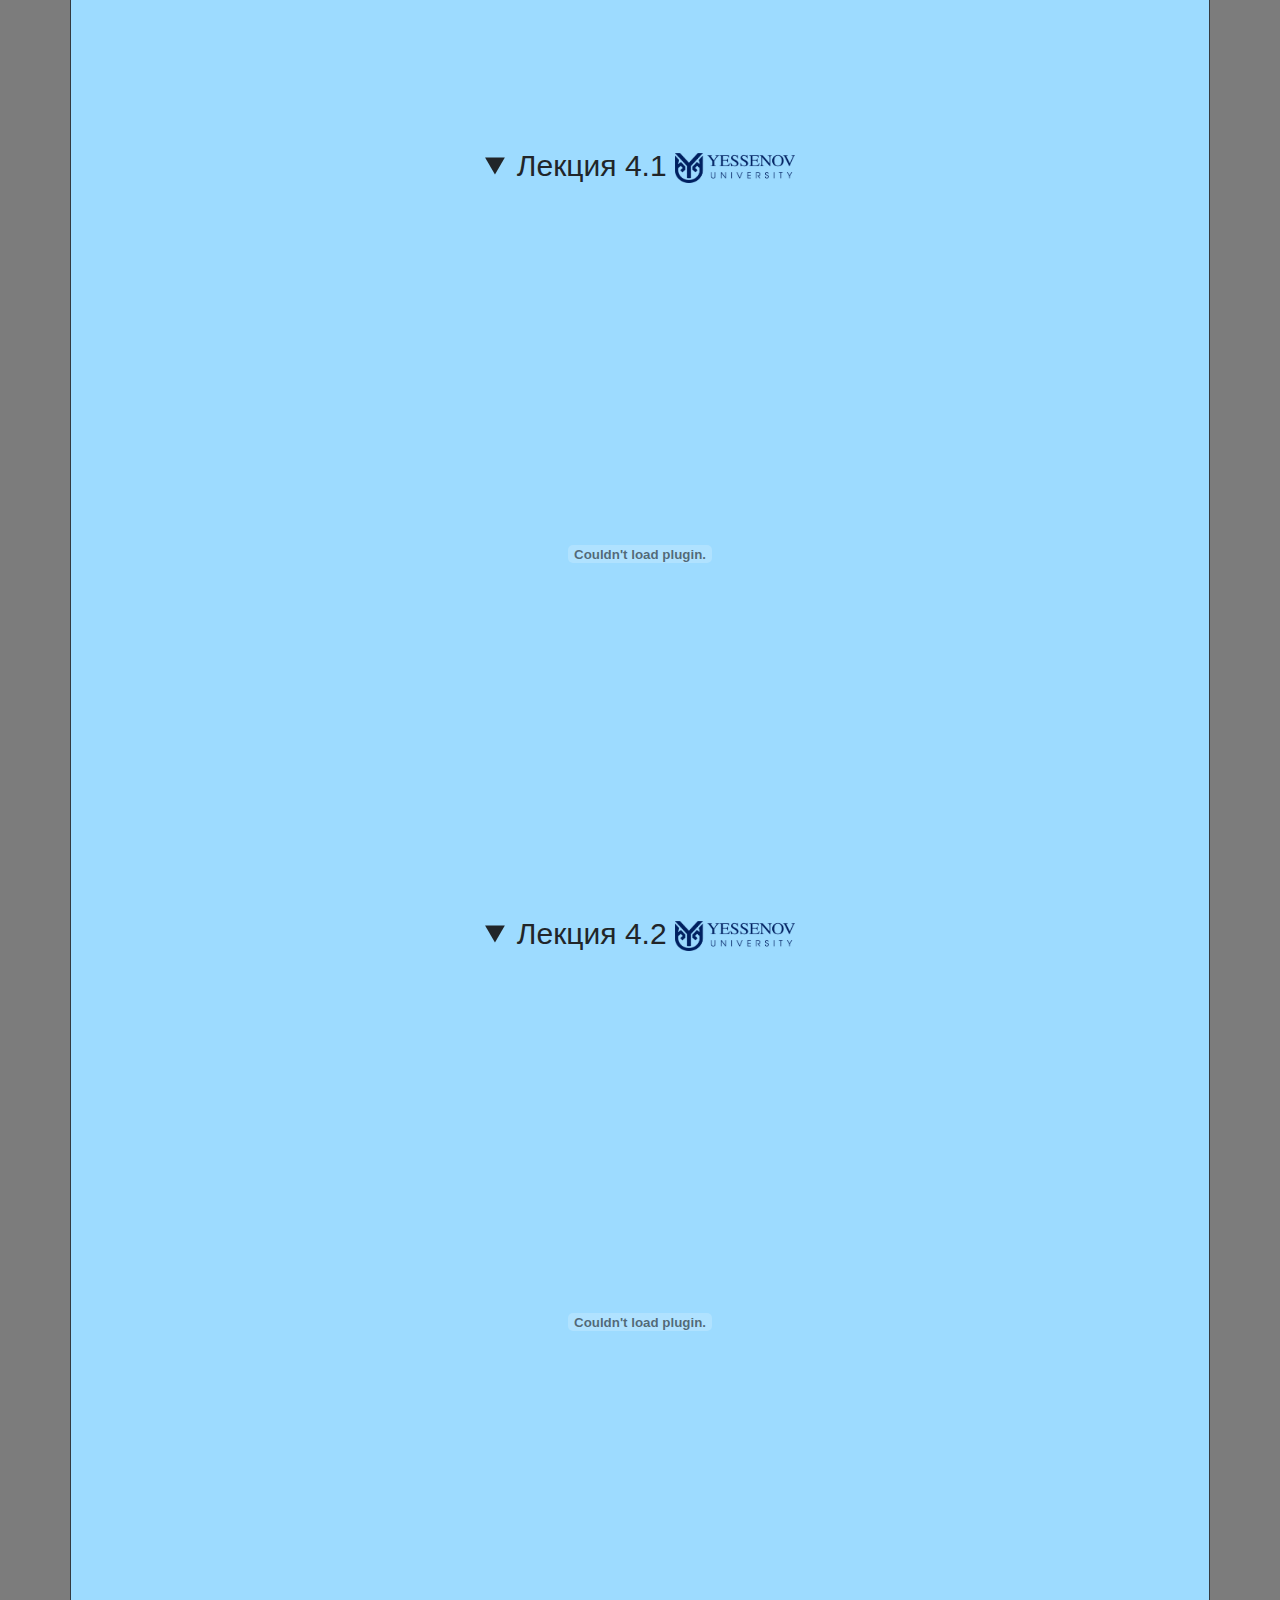
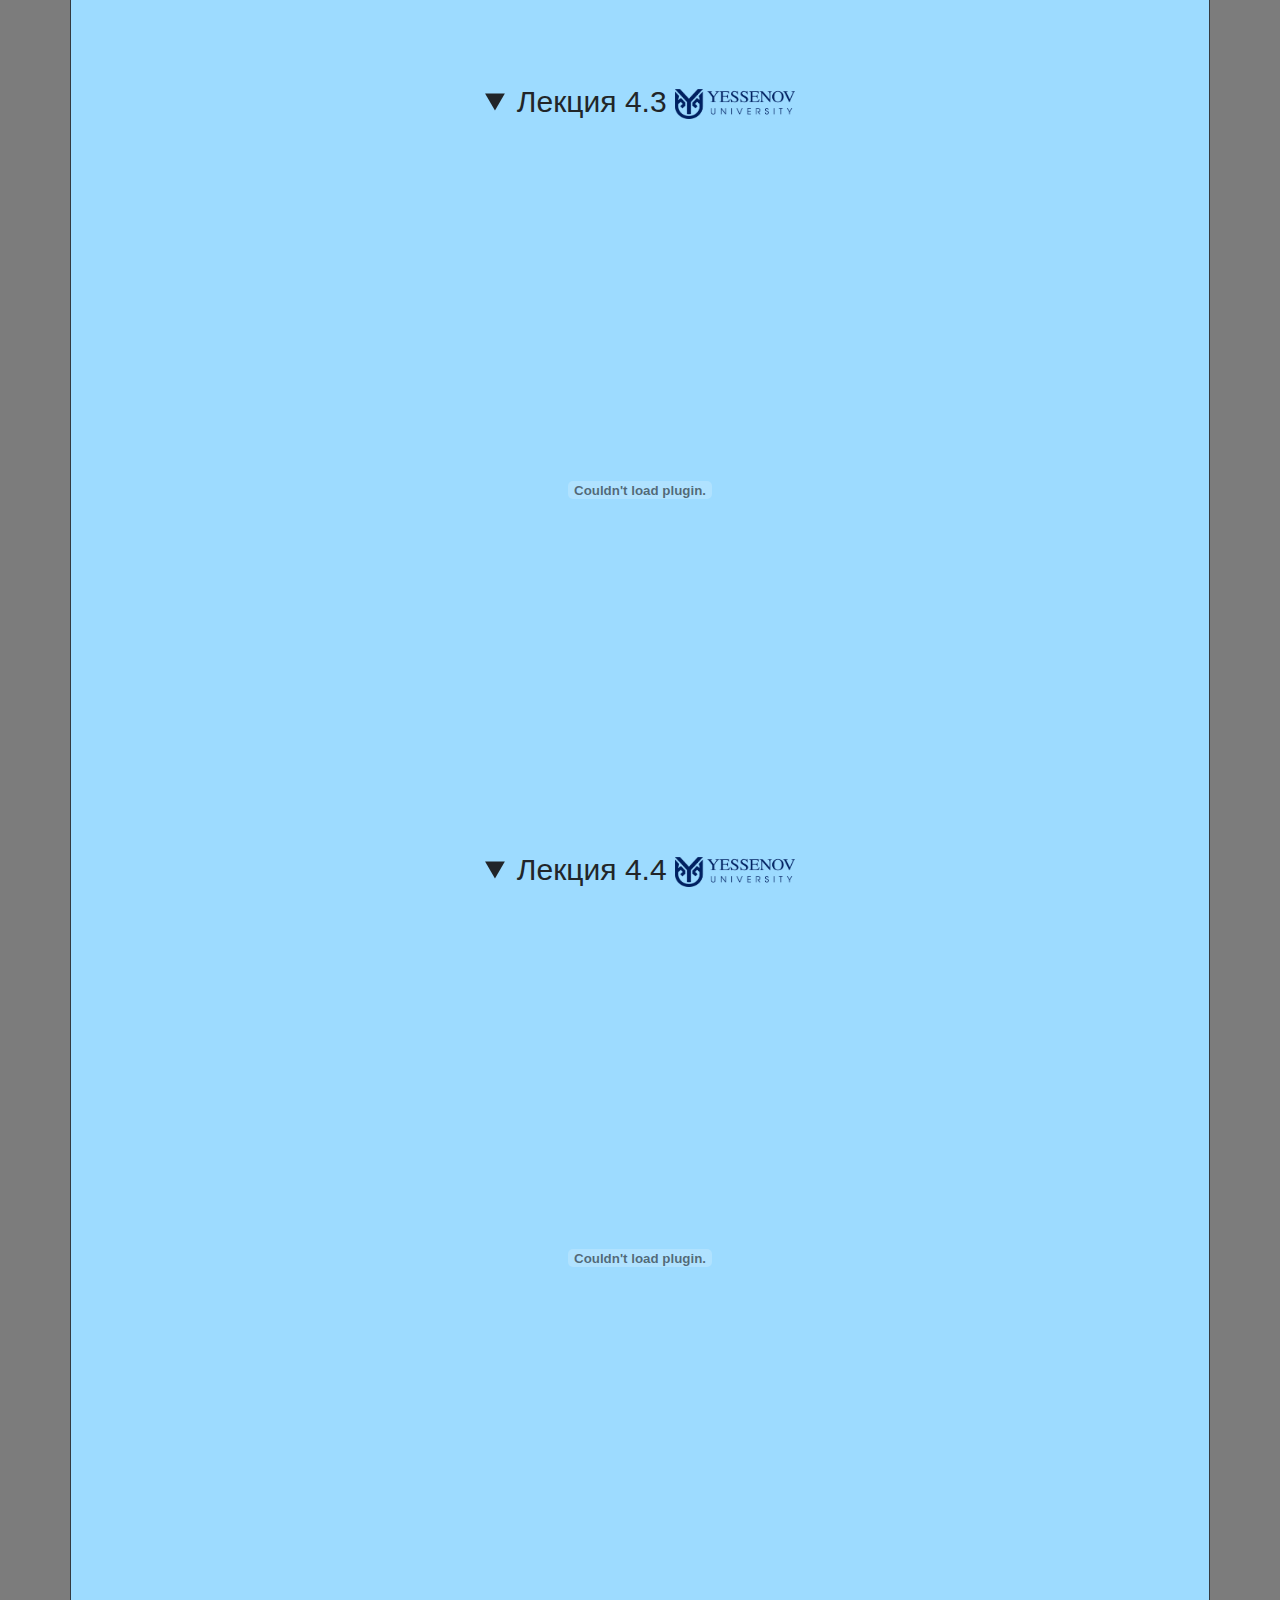
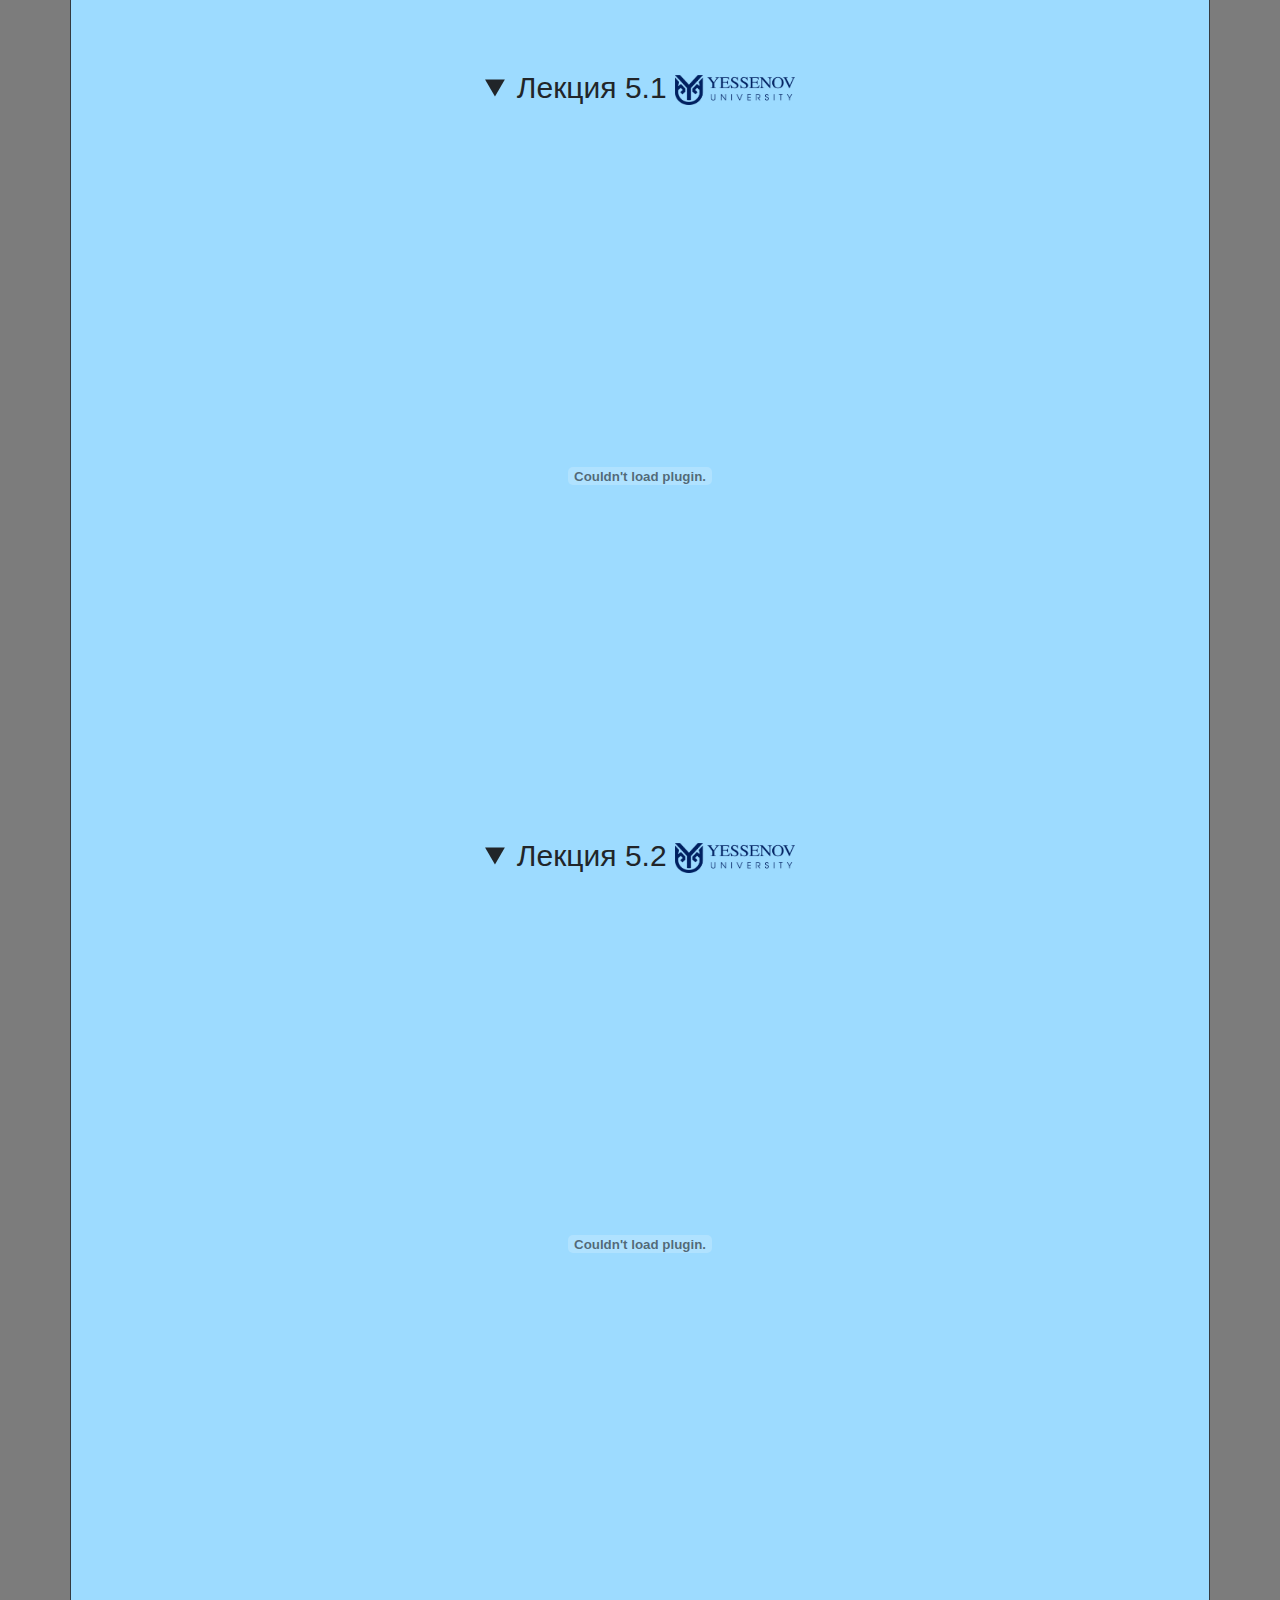
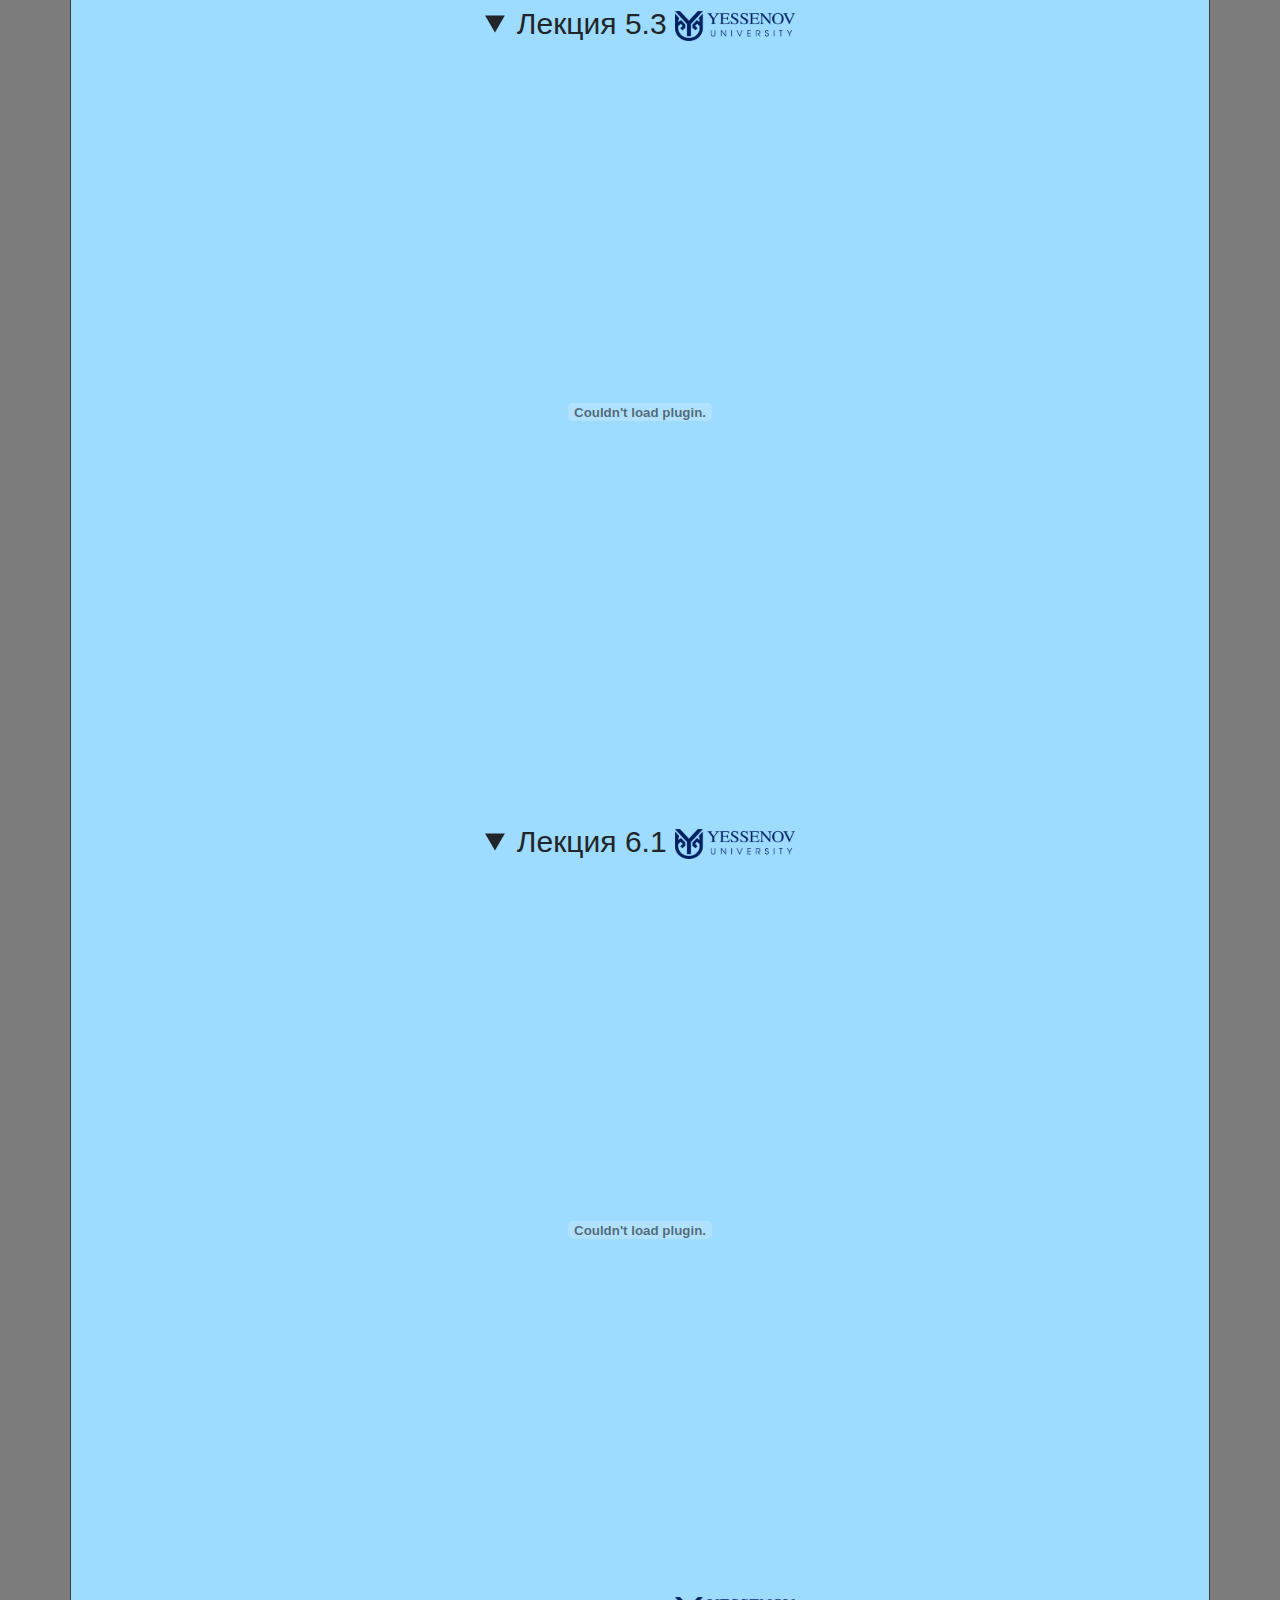
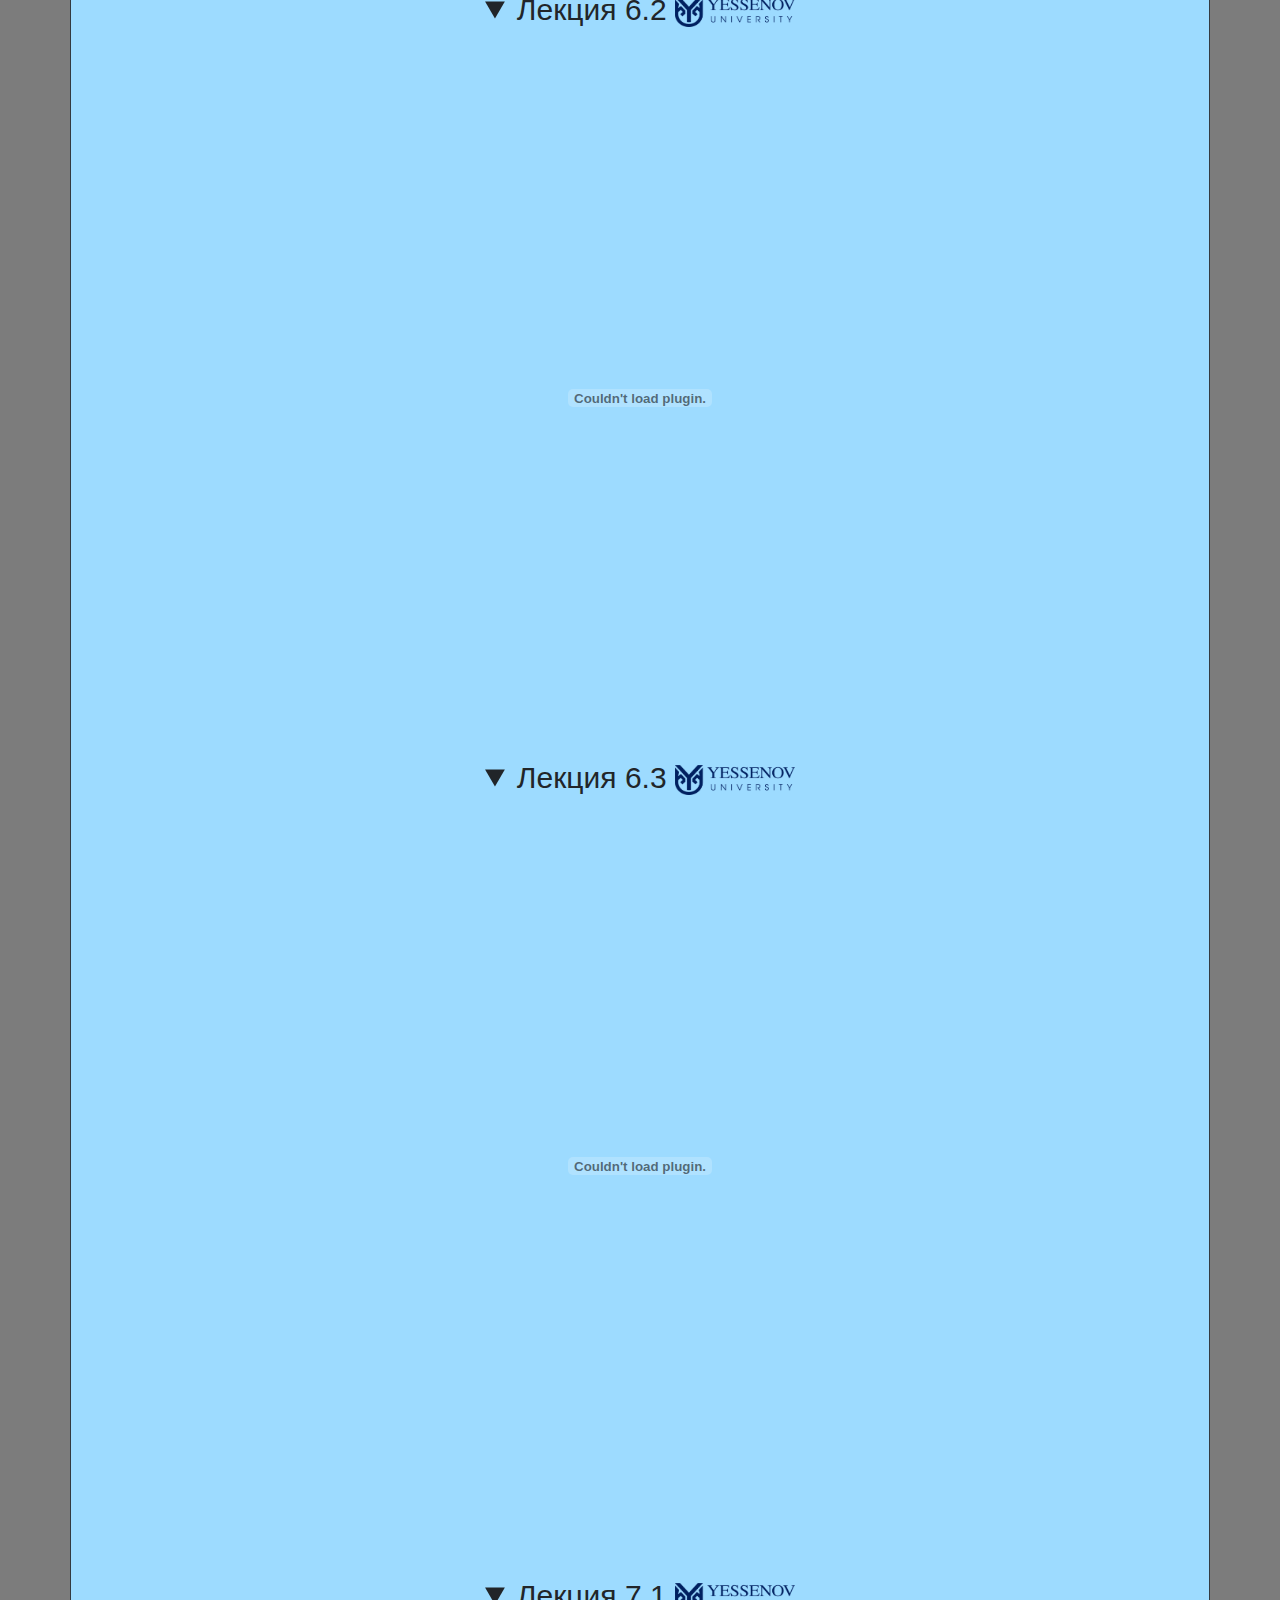
<file: other components/lection.html>
<!DOCTYPE html>
<html lang="en">

<head>
    <meta charset="UTF-8">
    <meta name="viewport" content="width=device-width, initial-scale=1.0">
    <meta http-equiv="X-UA-Compatible" content="ie=edge">
    <link rel="stylesheet" href="../css/bootstrap.min.css">
    <link rel="stylesheet" href="../css/razdel.css">
    <link rel="shortcut icon" href="../img/unnamed.ico" type="image/png">
    <title>Лекции</title>
</head>

<body>
    <a id="button">^ Жоғары </a>
    <header>
        <nav class="navbar navbar-expand-lg navbar-dark bg-dark ">
            <a class="navbar-brand" href="../index.html"><img src="../img/logotip.jpg" width="120" height="30"
                    alt=""></a>
            <button class="navbar-toggler" type="button" data-toggle="collapse" data-target="#navbarSupportedContent"
                aria-controls="navbarSupportedContent" aria-expanded="false" aria-label="Toggle navigation">
                <span class="navbar-toggler-icon"></span>
            </button>

            <div class="collapse navbar-collapse menu" id="navbarSupportedContent">
                <ul class="navbar-nav ml-auto text-center align-items-center">

                    <li class="nav-item active">
                        <a class="nav-link" href="lection.html">Лекции</a>
                    </li>
                    <li class="nav-item ">
                        <a class="nav-link" href="practic.html">Практические задании <span
                                class="sr-only">(current)</span></a>
                    </li>
                    <li class="nav-item">
                        <a class="nav-link" href="presents.html">Презентация</a>
                    </li>
                    <li class="nav-item">
                        <a class="nav-link" href="boozh.html">СРОП и СРО</a>
                    </li>
                    <li class="nav-item ">
                        <a class="nav-link" href="glossaru.html">Глоссарий</a>
                    </li>
                    <li class="nav-item ">
                        <a class="nav-link" href="exam.html">Тест</a>
                    </li>
                    <li class="nav-item ">
                        <a class="nav-link" href="razdel.html">Видеоматериалы<span class="sr-only">(current)</span></a>
                    </li>
                    <li class="nav-item">
                        <a class="nav-link" href="liter.html">Литература</a>
                    </li>
                    <li class="nav-item ">
                        <a class="nav-link" href="autor.html">Информация об авторе</a>
                    </li>

                </ul>
            </div>
        </nav>
        </div>
    </header>

    <div class="container main border border-dark">
        <h1 class="text-center">Лекции</h1>

        <div class="accordion " id="accordionExample">
            <div class="card">
                <div class="card-header" id="headingOne">
                    <h3 class="mb-10">
                        <button class="btn btn" type="button" data-toggle="collapse" data-target="#collapseOne"
                            aria-expanded="true" aria-controls="collapseOne">
                            Лекции
                        </button>
                    </h3>
                </div>
                <div id="collapseOne" class="collapse show" aria-labelledby="headingOne"
                    data-parent="#accordionExample">
                    <div class="card-body razdel">
                        <ul class="navbar-nav ml-auto ">
                            <li class="nav-item"><a class="" href="#first">
                                   <b> Лекция 1.(Начало с 4-ой Недели)</b> Введение в психологию. Я и моя мотивация.  </a>
                                    <a class="" href="#first2">Лекция 1.2. Предмет и методы психологии. </a>
                                    <a class="" href="#first3">Лекция 1.3. Возникновение и развитие психики человека.</a>
                                    <a class="" href="#first4">Лекция 1.4. Теории мотивации.</a>
                              
                            </li>
                            <li class="nav-item"><a href="#second">
                                   <b>  Лекция 2.(на 5-ой Неделе)</b> Эмоции и эмоциональный интеллект. 
                                   <a class="" href="#second2">Лекция 2.2. Важная часть эмоционального интеллекта.</a>
                                </a>
                            </li>
                            <li class="nav-item">
                                <a href="#third"> <b>Лекция 3.(на 6-ой Неделе)</b> Воля человека и психология саморегуляции
                                    <a class="" href="#third2">Лекция 3.2. Волевой акт.</a>
                                    <a class="" href="#third3">Лекция 3.3. Волевая регуляция.</a>
                                </a>
                            </li>
                            <li class="nav-item">
                                <a href="#fourth"> <b>Лекция 4.(на 7-ой Неделе)</b> . Индивидуально-типологические особенности личности. Ценности, интересы,
                                    нормы как духовная основа личности.
                                    <a class="" href="#fourth2">Лекция 4.2. Индивидуально-типологические особенности личности.</a>
                                    <a class="" href="#fourth3">Лекция 4.3. Направленность человека</a>
                                    <a class="" href="#fourth4">Лекция 4.4. Ценности и ценностные ориентации</a>
                                </a>
                            </li>
                            <li class="nav-item">
                                <a href="#fiveth"> <b>Лекция 5.(на 8-ой Неделе)</b> Психология смысла жизни и профессионального самоопределения.
                                    Психология здоровья личности.
                                    <a class="" href="#fiveth2">Лекция 5.2. Профессиональное самоопределение.</a>
                                    <a class="" href="#fiveth3">Лекция 5.3. Психология здоровья личности.</a>
                                </a>
                            </li>
                            <li class="nav-item">
                                <a href="#six"> <b>Лекция 6.(на 9-ой Неделе)</b> Общение личности и групп.
                                    Перцептивная, интерактивная, коммуникативная стороны общения.
                                    <a class="" href="#six2">Лекция 6.2. Функции и форма общения.</a>
                                    <a class="" href="#six3">Лекция 6.3. . Виды сторон общения: интерактивная и коммуникативная.</a>
                                </a>
                            </li>
                            <li class="nav-item">
                                <a href="#seven"> <b>Лекция 7.(на 10-ой Неделе)</b> Понятие и структура социально-психологического конфликта. Модели поведения
                                    личности в конфликте. Техники и приемы эффективной коммуникации.
                                    <a class="" href="#seven2">Лекция 7.2. Основные модели поведения личности.</a>
                                    <a class="" href="#seven3">Лекция 7.3. Технология управления конфликтами.</a>
                                    <a class="" href="#seven4">Лекция 7.4. Роль общения в психическом развитии человека.</a>
                                    <a class="" href="#seven5">Лекция 7.5. Техники и приемы общения.</a>
                                </a>
                            </li>
                        </ul>
                    </div>
                </div>
            </div>
        </div>




        <details id="first" open>
            <summary class="lec text-center mb-3" open>Лекция 1.1  <img src="../img/logotip.png" width="120" height="30"
                    alt="">
                </summary>
            <div class="container text-center">
                <object><embed src="../lection/Лекция 1.1..pdf" width="100%" height="700" /></object>
            </div>
        </details>
        <details id="first2" open>
            <summary class="lec text-center mb-3" open>Лекция 1.2 <img src="../img/logotip.png" width="120" height="30"
                    alt="">
                </summary>
            <div class="container text-center">
                <object><embed src="../lection/Лекция 1.2..pdf" width="100%" height="700" /></object>
            </div>
        </details>
        <details id="first3" open>
            <summary class="lec text-center mt-3 mb-3" open>Лекция 1.3 <img src="../img/logotip.png" width="120" height="30"
                    alt="">
                </summary>
            <div class="container text-center">
                <object><embed src="../lection/Лекция 1.3..pdf" width="100%" height="700" /></object>
            </div>
        </details>
        <details id="first4" open>
            <summary class="lec text-center mt-3 mb-3" open>Лекция 1.4 <img src="../img/logotip.png" width="120" height="30"
                    alt="">
                </summary>
            <div class="container text-center">
                <object><embed src="../lection/Лекция 1.4..pdf" width="100%" height="700" /></object>
            </div>
        </details>
       

        <details id="second" open>
            <summary class="lec text-center mb-3" open>Лекция 2.1 <img src="../img/logotip.png" width="120" height="30"
                    alt=""></summary>
            <div class="container text-center">
                <object><embed src="../lection/Лекция 2.1..pdf" width="100%" height="700" /></object>
            </div>
        </details>
        <details id="second2" open>
            <summary class="lec text-center mb-3" open>Лекция 2.2 <img src="../img/logotip.png" width="120" height="30"
                    alt=""></summary>
            <div class="container text-center">
                <object><embed src="../lection/Лекция 2.2..pdf" width="100%" height="700" /></object>
            </div>
        </details>

        <details id="third" open>
            <summary class="lec text-center mb-3" open>Лекция 3.1 <img src="../img/logotip.png" width="120" height="30"
                    alt=""></summary>
            <div class="container text-center">
                <object><embed src="../lection/Лекция 3.1..pdf" width="100%" height="700" /></object>
            </div>
        </details>
        <details id="third2" open>
            <summary class="lec text-center mb-3" open>Лекция 3.2 <img src="../img/logotip.png" width="120" height="30"
                    alt=""></summary>
            <div class="container text-center">
                <object><embed src="../lection/Лекция 3.2..pdf" width="100%" height="700" /></object>
            </div>
        </details>
        <details id="third3" open>
            <summary class="lec text-center mb-3" open>Лекция 3.3 <img src="../img/logotip.png" width="120" height="30"
                    alt=""></summary>
            <div class="container text-center">
                <object><embed src="../lection/Лекция 3.3..pdf" width="100%" height="700" /></object>
            </div>
        </details>

        <details id="fourth" open>
            <summary class="lec text-center mb-3" open>Лекция 4.1 <img src="../img/logotip.png" width="120" height="30"
                    alt=""></summary>
            <div class="container text-center">
                <object><embed src="../lection/Лекция 4.1..pdf" width="100%" height="700" /></object>
            </div>
        </details>
        <details id="fourth2" open>
            <summary class="lec text-center mb-3" open>Лекция 4.2 <img src="../img/logotip.png" width="120" height="30"
                    alt=""></summary>
            <div class="container text-center">
                <object><embed src="../lection/Лекция 4.2..pdf" width="100%" height="700" /></object>
            </div>
        </details>
        <details id="fourth3" open>
            <summary class="lec text-center mb-3" open>Лекция 4.3 <img src="../img/logotip.png" width="120" height="30"
                    alt=""></summary>
            <div class="container text-center">
                <object><embed src="../lection/Лекция 4.3..pdf" width="100%" height="700" /></object>
            </div>
        </details>
        <details id="fourth4" open>
            <summary class="lec text-center mb-3" open>Лекция 4.4 <img src="../img/logotip.png" width="120" height="30"
                    alt=""></summary>
            <div class="container text-center">
                <object><embed src="../lection/Лекция 4.4..pdf" width="100%" height="700" /></object>
            </div>
        </details>

        <details id="fiveth" open>
            <summary class="lec text-center mb-3" open>Лекция 5.1 <img src="../img/logotip.png" width="120" height="30"
                    alt=""></summary>
            <div class="container text-center">
                <object><embed src="../lection/Лекция 5.1..pdf" width="100%" height="700" /></object>
            </div>
        </details>
        <details id="fiveth2" open>
            <summary class="lec text-center mb-3" open>Лекция 5.2 <img src="../img/logotip.png" width="120" height="30"
                    alt=""></summary>
            <div class="container text-center">
                <object><embed src="../lection/Лекция 5.2..pdf" width="100%" height="700" /></object>
            </div>
        </details>
        <details id="fiveth2" open>
            <summary class="lec text-center mb-3" open>Лекция 5.3 <img src="../img/logotip.png" width="120" height="30"
                    alt=""></summary>
            <div class="container text-center">
                <object><embed src="../lection/Лекция 5.3..pdf" width="100%" height="700" /></object>
            </div>
        </details>

        <details id="six" open>
            <summary class="lec text-center mb-3" open>Лекция 6.1 <img src="../img/logotip.png" width="120" height="30"
                    alt=""></summary>
            <div class="container text-center">
                <object><embed src="../lection/Лекция 6.1..pdf" width="100%" height="700" /></object>
            </div>
        </details>
        <details id="six2" open>
            <summary class="lec text-center mb-3" open>Лекция 6.2 <img src="../img/logotip.png" width="120" height="30"
                    alt=""></summary>
            <div class="container text-center">
                <object><embed src="../lection/Лекция 6.2..pdf" width="100%" height="700" /></object>
            </div>
        </details>
        <details id="six3" open>
            <summary class="lec text-center mb-3" open>Лекция 6.3 <img src="../img/logotip.png" width="120" height="30"
                    alt=""></summary>
            <div class="container text-center">
                <object><embed src="../lection/Лекция 6.3..pdf" width="100%" height="700" /></object>
            </div>
        </details>

        <details id="seven" open>
            <summary class="lec text-center mb-3">Лекция 7.1 <img src="../img/logotip.png" width="120" height="30" alt="">
            </summary>
            <div class="container text-center">
                <object><embed src="../lection/Лекция 7.1..pdf" width="100%" height="700" /></object>
            </div>
        </details>
        <details id="seven2" open>
            <summary class="lec text-center mb-3">Лекция 7.2 <img src="../img/logotip.png" width="120" height="30" alt="">
            </summary>
            <div class="container text-center">
                <object><embed src="../lection/Лекция 7.2..pdf" width="100%" height="700" /></object>
            </div>
        </details>
        <details id="seven3" open>
            <summary class="lec text-center mb-3">Лекция 7.3 <img src="../img/logotip.png" width="120" height="30" alt="">
            </summary>
            <div class="container text-center">
                <object><embed src="../lection/Лекция 7.3..pdf" width="100%" height="700" /></object>
            </div>
        </details>
        <details id="seven4" open>
            <summary class="lec text-center mb-3">Лекция 7.4 <img src="../img/logotip.png" width="120" height="30" alt="">
            </summary>
            <div class="container text-center">
                <object><embed src="../lection/Лекция 7.4..pdf" width="100%" height="700" /></object>
            </div>
        </details>
        <details id="seven5" open>
            <summary class="lec text-center mb-3">Лекция 7.5 <img src="../img/logotip.png" width="120" height="30" alt="">
            </summary>
            <div class="container text-center">
                <object><embed src="../lection/Лекция 7.5..pdf" width="100%" height="700" /></object>
            </div>
        </details>
    </div>


    <!--JS-->
    <script src="../js/jqery.js"></script>
    <script src="../js/bootstrap.min.js"></script>
    <script src="../js/main.js"></script>
</body>

</html>
</file>
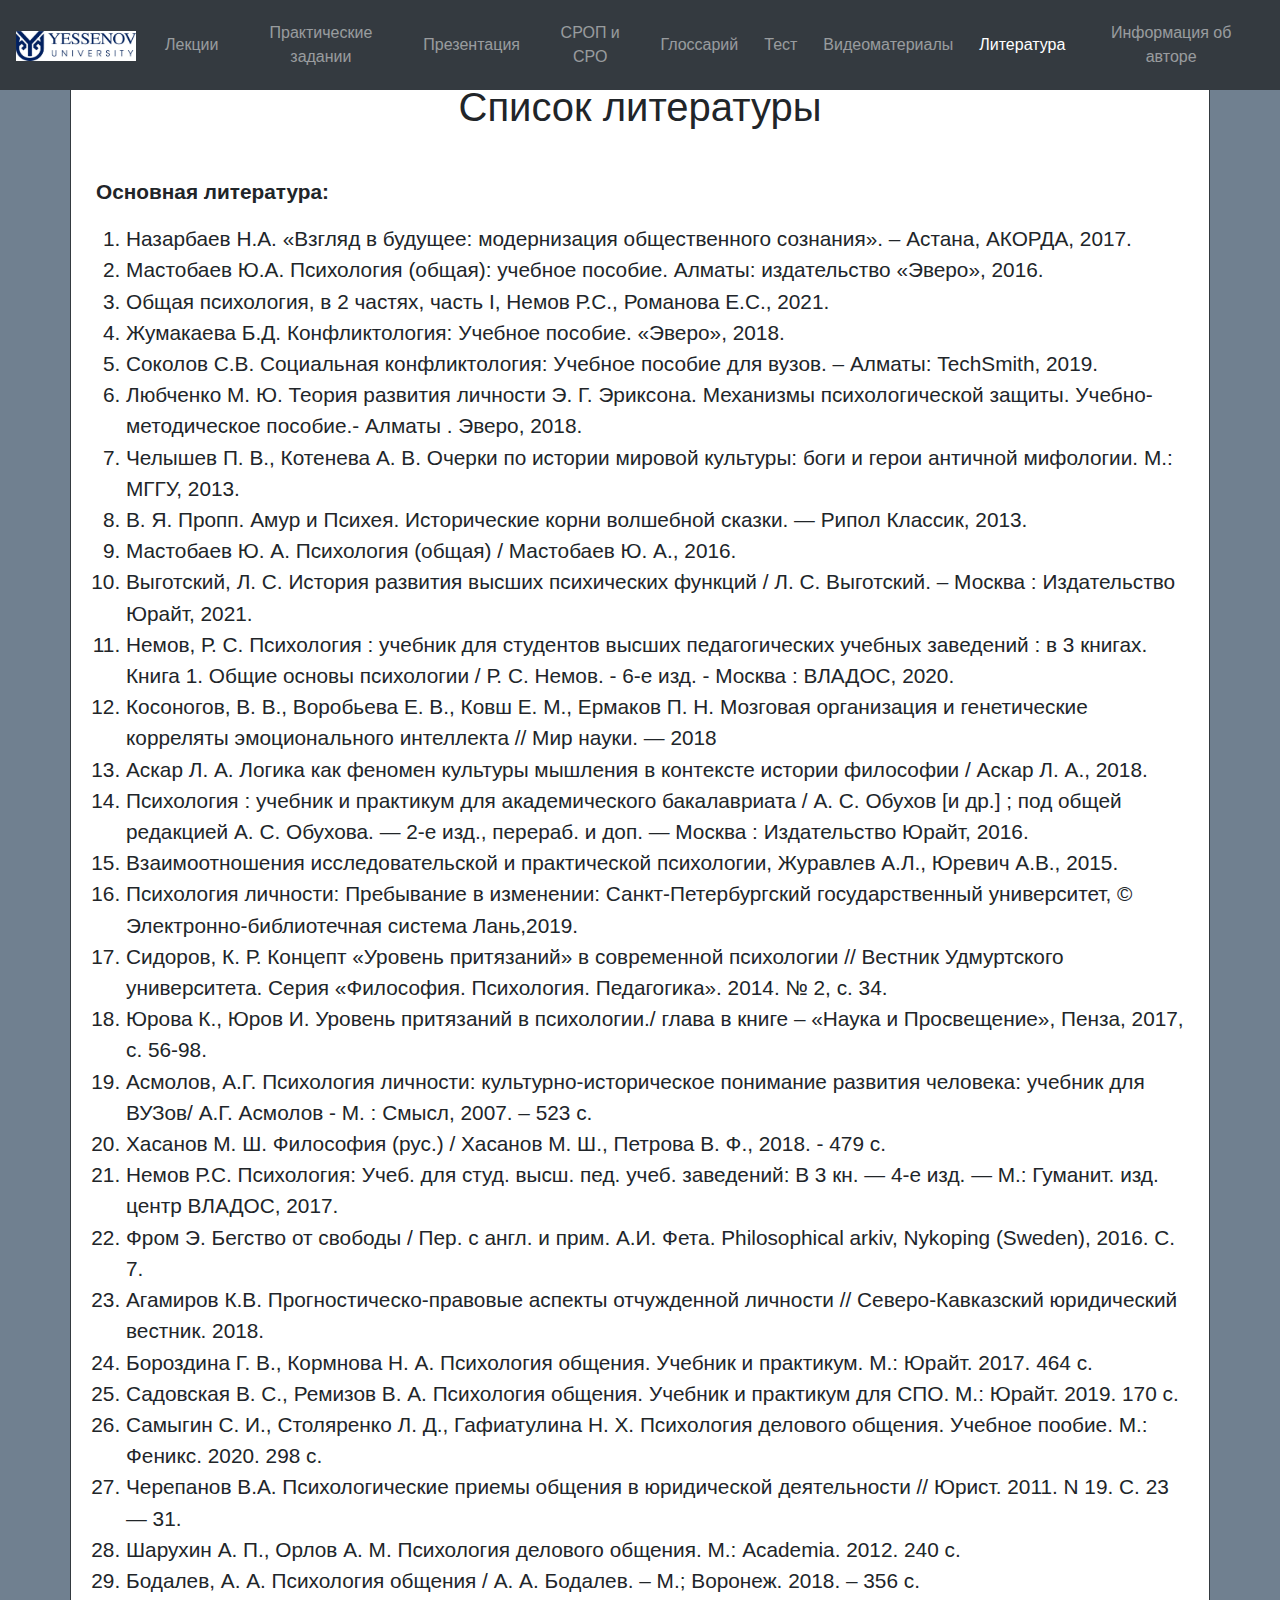
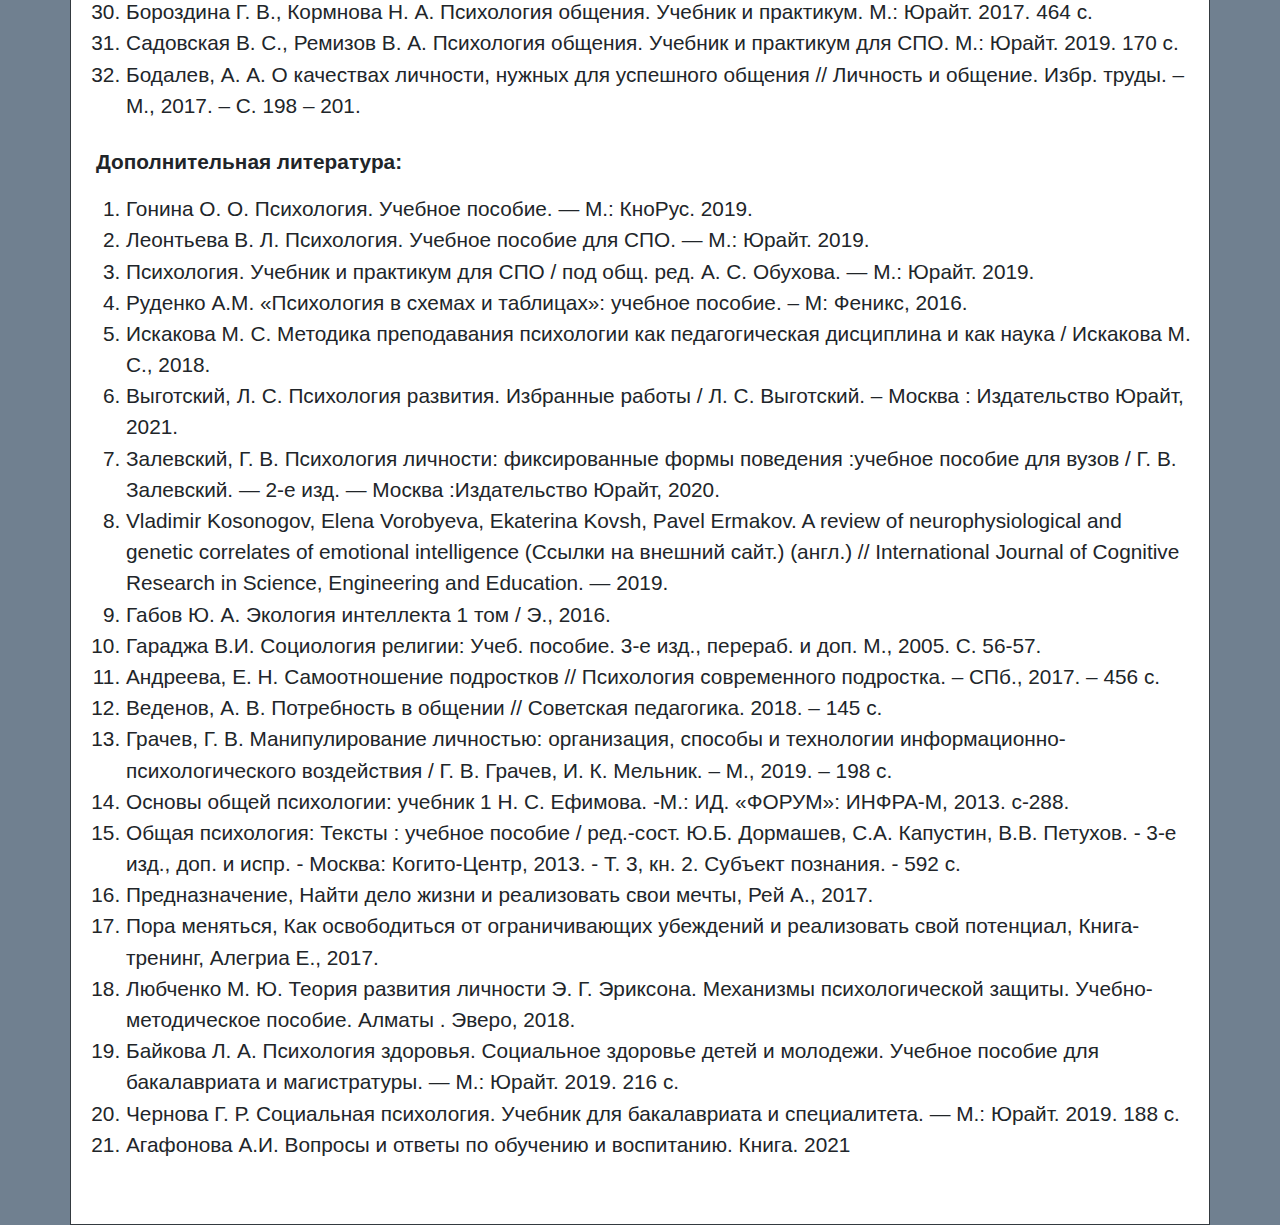
<file: other components/liter.html>
<!DOCTYPE html>
<html lang="en">

<head>
    <meta charset="UTF-8">
    <meta name="viewport" content="width=device-width, initial-scale=1.0">
    <meta http-equiv="X-UA-Compatible" content="ie=edge">
    <link rel="stylesheet" href="../css/bootstrap.min.css">
    <link rel="stylesheet" href="../css/autor.css">
    <link rel="shortcut icon" href="../img/unnamed.ico" type="image/png">
    <title>Литература</title>
</head>

<body>
    <a id="button">^ Жоғары </a>
    <header>
        <nav class="navbar navbar-expand-lg navbar-dark bg-dark ">
            <a class="navbar-brand" href="../index.html"><img src="../img/logotip.jpg" width="120" height="30" alt=""></a>
            <button class="navbar-toggler" type="button" data-toggle="collapse" data-target="#navbarSupportedContent" aria-controls="navbarSupportedContent" aria-expanded="false" aria-label="Toggle navigation">
        <span class="navbar-toggler-icon"></span>
      </button>

            <div class="collapse navbar-collapse menu" id="navbarSupportedContent">
                <ul class="navbar-nav ml-auto text-center align-items-center">

                    <li class="nav-item">
                        <a class="nav-link" href="lection.html">Лекции</a>
                    </li>
                    <li class="nav-item ">
                        <a class="nav-link" href="practic.html">Практические задании <span class="sr-only">(current)</span></a>
                    </li>
                    <li class="nav-item">
                        <a class="nav-link" href="presents.html">Презентация</a>
                    </li>
                    <li class="nav-item">
                        <a class="nav-link" href="boozh.html">СРОП и СРО</a>
                    </li>
                    <li class="nav-item ">
                        <a class="nav-link" href="glossaru.html">Глоссарий</a>
                    </li>
                    <li class="nav-item ">
                        <a class="nav-link" href="exam.html">Тест</a>
                    </li>
                    <li class="nav-item ">
                        <a class="nav-link" href="razdel.html">Видеоматериалы<span class="sr-only">(current)</span></a>
                    </li>
                    <li class="nav-item active">
                        <a class="nav-link" href="liter.html">Литература</a>
                    </li>
                    <li class="nav-item ">
                        <a class="nav-link" href="autor.html">Информация об авторе</a>
                    </li>

                </ul>
            </div>
        </nav>
        </div>
    </header>

    <div class="container main border border-dark" style="font-size: 1.3rem;">
        <h1 class="text-center mb-3">Список литературы</h1>
        <p style="font-size: 1.3rem;margin-top: 25px;margin-left: 10px;"> <b> Основная литература: </b></p>
        <ul style="list-style-type: decimal; line-height: 150%;">
            <li>Назарбаев Н.А. «Взгляд в будущее: модернизация общественного сознания». – Астана, АКОРДА, 2017.</li>
            <li>Мастобаев Ю.А. Психология (общая): учебное пособие. Алматы: издательство «Эверо», 2016.</li>
            <li>Общая психология, в 2 частях, часть I, Немов Р.С., Романова Е.С., 2021. </li>
            <li>Жумакаева Б.Д. Конфликтология: Учебное пособие. «Эверо», 2018. </li>
            <li>Соколов С.В. Социальная конфликтология: Учебное пособие для вузов. – Алматы: TechSmith, 2019.</li>
            <li>Любченко М. Ю. Теория развития личности Э. Г. Эриксона. Механизмы психологической защиты. Учебно-методическое пособие.- Алматы . Эверо, 2018.</li>
            <li>Челышев П. В., Котенева А. В. Очерки по истории мировой культуры: боги и герои античной мифологии. М.: МГГУ, 2013. </li>
            <li>В. Я. Пропп. Амур и Психея. Исторические корни волшебной сказки. — Рипол Классик, 2013.</li>

            <li>Мастобаев Ю. А. Психология (общая) / Мастобаев Ю. А., 2016.</li>
            <li>Выготский, Л. С. История развития высших психических функций / Л. С. Выготский. – Москва : Издательство Юрайт, 2021. </li>
            <li>Немов, Р. С. Психология : учебник для студентов высших педагогических учебных заведений : в 3 книгах. Книга 1. Общие основы психологии / Р. С. Немов. - 6-е изд. - Москва : ВЛАДОС, 2020. </li>
            <li>Косоногов, В. В., Воробьева Е. В., Ковш Е. М., Ермаков П. Н. Мозговая организация и генетические корреляты эмоционального интеллекта // Мир науки. — 2018</li>

            <li>Аскар Л. А. Логика как феномен культуры мышления в контексте истории философии / Аскар Л. А., 2018.</li>
            <li> Психология : учебник и практикум для академического бакалавриата / А. С. Обухов [и др.] ; под общей редакцией А. С. Обухова. — 2-е изд., перераб. и доп. — Москва : Издательство Юрайт, 2016.</li>
            <li>Взаимоотношения исследовательской и практической психологии, Журавлев А.Л., Юревич А.В., 2015.</li>

            <li>Психология личности: Пребывание в изменении:  Санкт-Петербургский государственный университет,  © Электронно-библиотечная система Лань,2019.</li>
            <li>Сидоров, К. Р. Концепт «Уровень притязаний» в современной психологии // Вестник Удмуртского университета. Серия «Философия. Психология. Педагогика». 2014. № 2, с. 34.</li>
            <li>Юрова К., Юров И. Уровень притязаний в психологии./ глава в книге – «Наука и Просвещение», Пенза, 2017, с. 56-98.</li>
            <li>Асмолов, А.Г. Психология личности: культурно-историческое понимание развития человека: учебник для ВУЗов/ А.Г. Асмолов - М. : Смысл, 2007. – 523 с.</li>

            <li>Хасанов М. Ш. Философия (рус.) / Хасанов М. Ш., Петрова В. Ф., 2018. - 479 c.</li>
            <li>Немов Р.С. Психология: Учеб. для студ. высш. пед. учеб. заведений: В 3 кн. — 4-е изд. — М.: Гуманит. изд. центр ВЛАДОС, 2017.</li>
            <li>Фром Э. Бегство от свободы / Пер. с англ. и прим. А.И. Фета. Philosophical arkiv, Nykoping (Sweden), 2016. С. 7.</li>
            <li>Агамиров К.В. Прогностическо-правовые аспекты отчужденной личности // Северо-Кавказский юридический вестник. 2018. </li>

            <li>Бороздина Г. В., Кормнова Н. А. Психология общения. Учебник и практикум. М.: Юрайт. 2017. 464 с.</li>
            <li>Садовская В. С., Ремизов В. А. Психология общения. Учебник и практикум для СПО. М.: Юрайт. 2019. 170 с.</li>
            <li>Самыгин С. И., Столяренко Л. Д., Гафиатулина Н. Х. Психология делового общения. Учебное пообие. М.: Феникс. 2020. 298 с.</li>
            <li>Черепанов В.А. Психологические приемы общения в юридической деятельности // Юрист. 2011. N 19. С. 23 — 31.</li>
            <li>Шарухин А. П., Орлов А. М. Психология делового общения. М.: Academia. 2012. 240 с.</li>
            <li>Бодалев, А. А. Психология общения / А. А. Бодалев. – М.; Воронеж. 2018. – 356 с.</li>

            <li>Бороздина Г. В., Кормнова Н. А. Психология общения. Учебник и практикум. М.: Юрайт. 2017. 464 с.</li>
            <li>Садовская В. С., Ремизов В. А. Психология общения. Учебник и практикум для СПО. М.: Юрайт. 2019. 170 с.</li>
            <li>Бодалев, А. А. О качествах личности, нужных для успешного общения // Личность и общение. Избр. труды. – М., 2017. – С. 198 – 201.</li>
        </ul>
        <p style="font-size: 1.3rem;margin-top: 25px;margin-left: 10px;"> <b>Дополнительная литература: </b></p>
        <ul style="list-style-type: decimal; margin-bottom: 4rem;">
          <li>Гонина О. О. Психология. Учебное пособие. — М.: КноРус. 2019.</li>
          <li>Леонтьева В. Л. Психология. Учебное пособие для СПО. — М.: Юрайт. 2019. </li>
          <li>Психология. Учебник и практикум для СПО / под общ. ред. А. С. Обухова. — М.: Юрайт. 2019.</li>
          <li>Руденко А.М. «Психология в схемах и таблицах»: учебное пособие. – М: Феникс, 2016.</li>
          <li>Искакова М. С. Методика преподавания психологии как педагогическая дисциплина и как наука / Искакова М. С., 2018.</li>

          <li>Выготский, Л. С. Психология развития. Избранные работы / Л. С. Выготский. – Москва : Издательство Юрайт, 2021.</li>
          <li>Залевский, Г. В. Психология личности: фиксированные формы поведения :учебное пособие для вузов / Г. В. Залевский. — 2-е изд. — Москва :Издательство Юрайт, 2020.</li>
          <li>Vladimir Kosonogov, Elena Vorobyeva, Ekaterina Kovsh, Pavel Ermakov. A review of neurophysiological and genetic correlates of emotional intelligence (Ссылки на внешний сайт.) (англ.) // International Journal of Cognitive Research in Science, Engineering and Education. — 2019.</li>
          <li>Габов Ю. А. Экология интеллекта 1 том / Э., 2016.</li>
          <li>Гараджа В.И. Социология религии: Учеб. пособие. 3-е изд., перераб. и доп. М., 2005. С. 56-57.</li>

          <li>  Андреева, Е. Н. Самоотношение подростков // Психология современного подростка. – СПб., 2017. – 456 с.</li>
          <li>Веденов, А. В. Потребность в общении // Советская педагогика. 2018. – 145 с.</li>
          <li>Грачев, Г. В. Манипулирование личностью: организация, способы и технологии информационно-психологического воздействия / Г. В. Грачев, И. К. Мельник. – М., 2019. – 198 с.</li>

          <li>Основы общей психологии: учебник 1 Н. С. Ефимова. -М.: ИД. «ФОРУМ»: ИНФРА-М, 2013. с-288.</li>
          <li>Общая психология: Тексты : учебное пособие / ред.-сост. Ю.Б. Дормашев, С.А. Капустин, В.В. Петухов. - 3-е изд., доп. и испр. - Москва: Когито-Центр, 2013. - Т. 3, кн. 2. Субъект познания. - 592 с.</li>
          <li>Предназначение, Найти дело жизни и реализовать свои мечты, Рей А., 2017.</li>
          <li>Пора меняться, Как освободиться от ограничивающих убеждений и реализовать свой потенциал, Книга-тренинг, Алегриа Е., 2017.</li>

          <li>Любченко М. Ю. Теория развития личности Э. Г. Эриксона. Механизмы психологической защиты. Учебно-методическое пособие. Алматы . Эверо, 2018.</li>
          <li>Байкова Л. А. Психология здоровья. Социальное здоровье детей и молодежи. Учебное пособие для бакалавриата и магистратуры. — М.: Юрайт. 2019. 216 с.</li>
          <li>Чернова Г. Р. Социальная психология. Учебник для бакалавриата и специалитета. — М.: Юрайт. 2019. 188 с.</li>
          <li>Агафонова А.И. Вопросы и ответы по обучению и воспитанию. Книга. 2021</li>
        </ul>
    </div>

        <!--JS-->
        <script src="../js/jqery.js"></script>
        <script src="../js/bootstrap.min.js"></script>
        <script src="../js/main.js"></script>
</body>

</html>
</file>
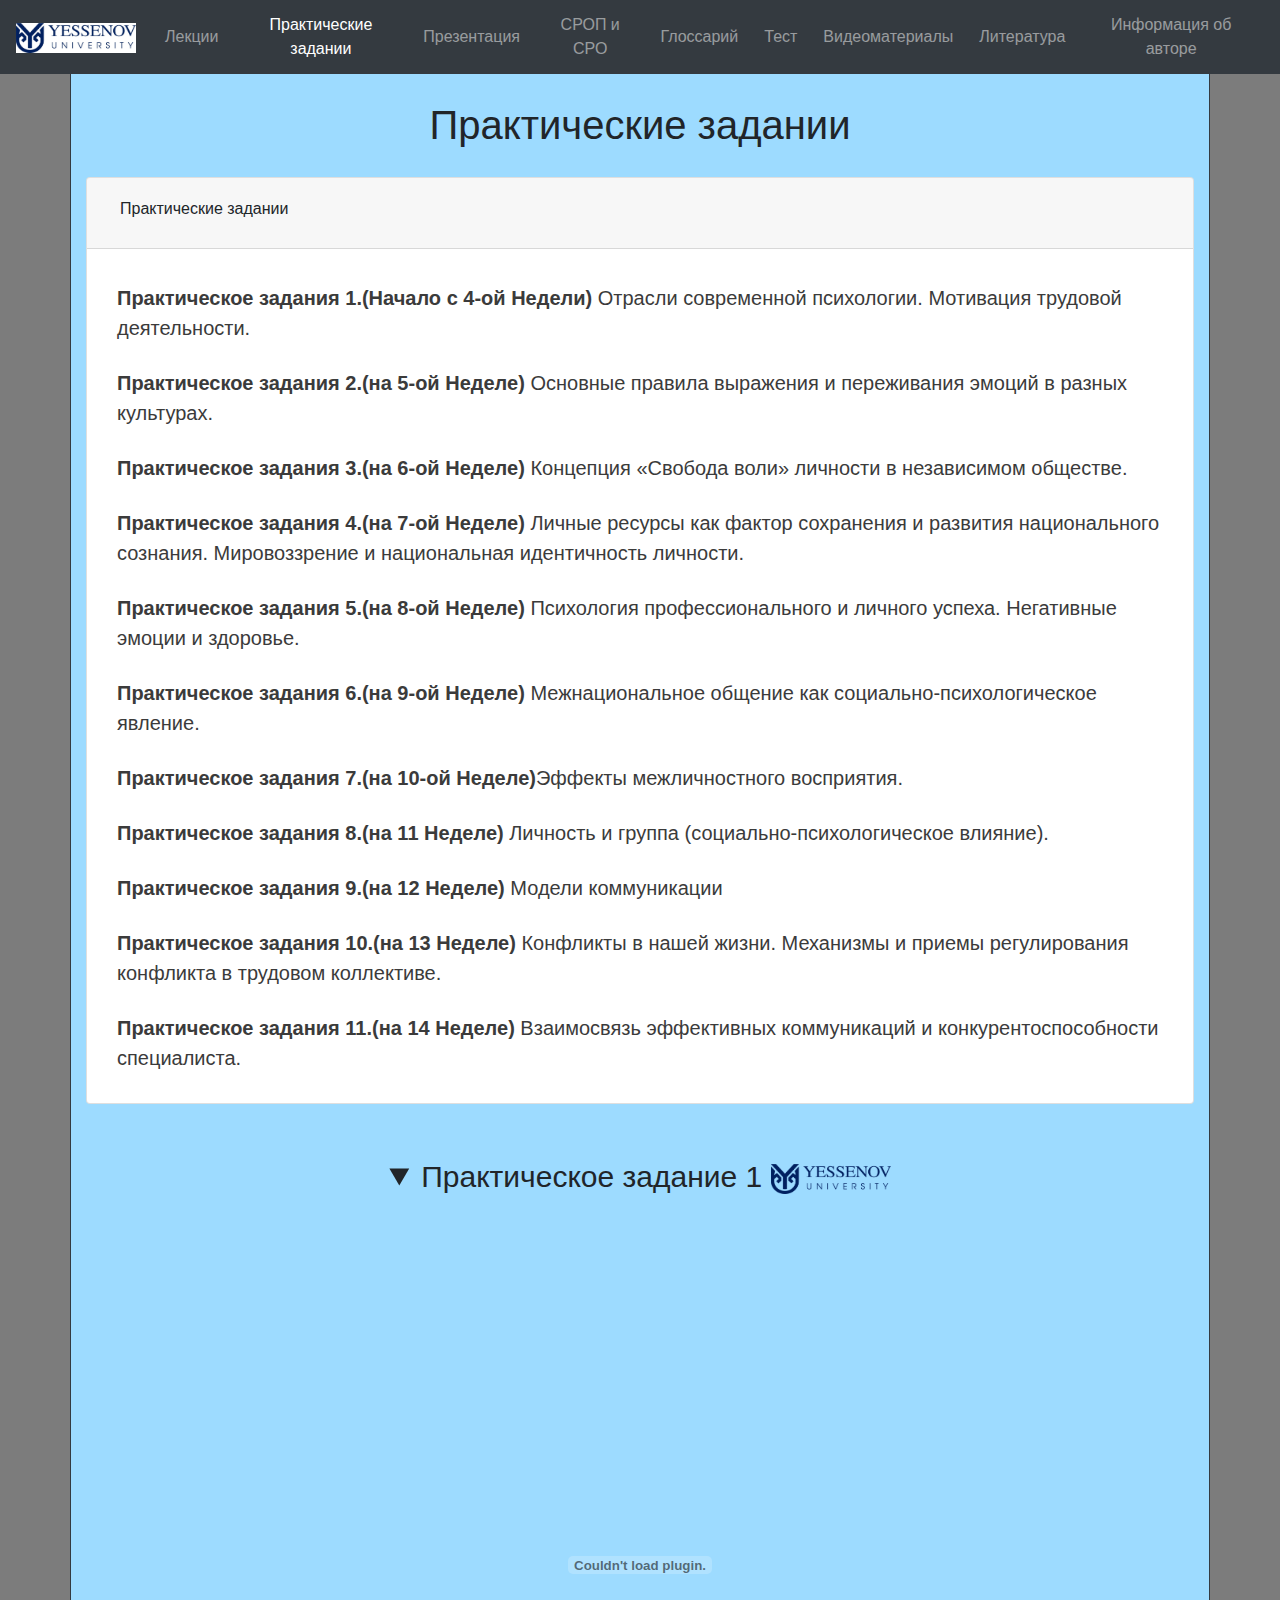
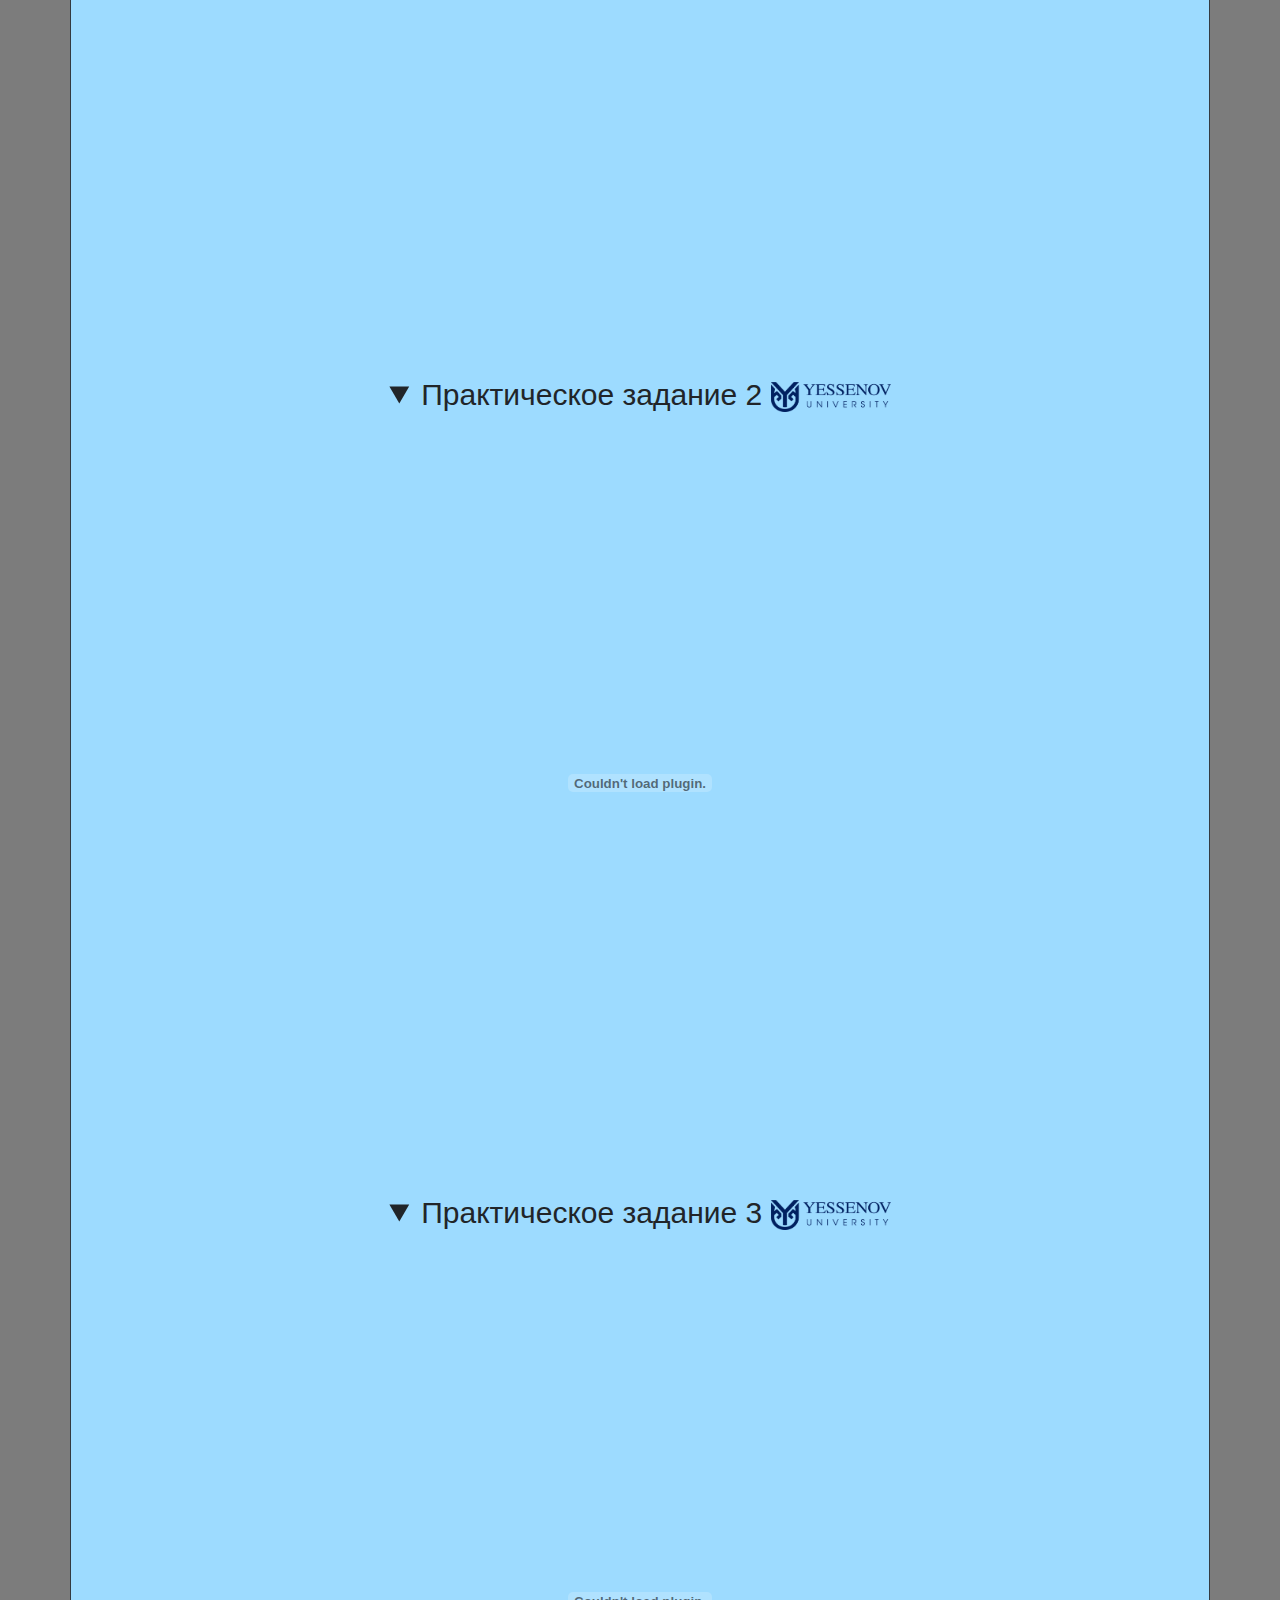
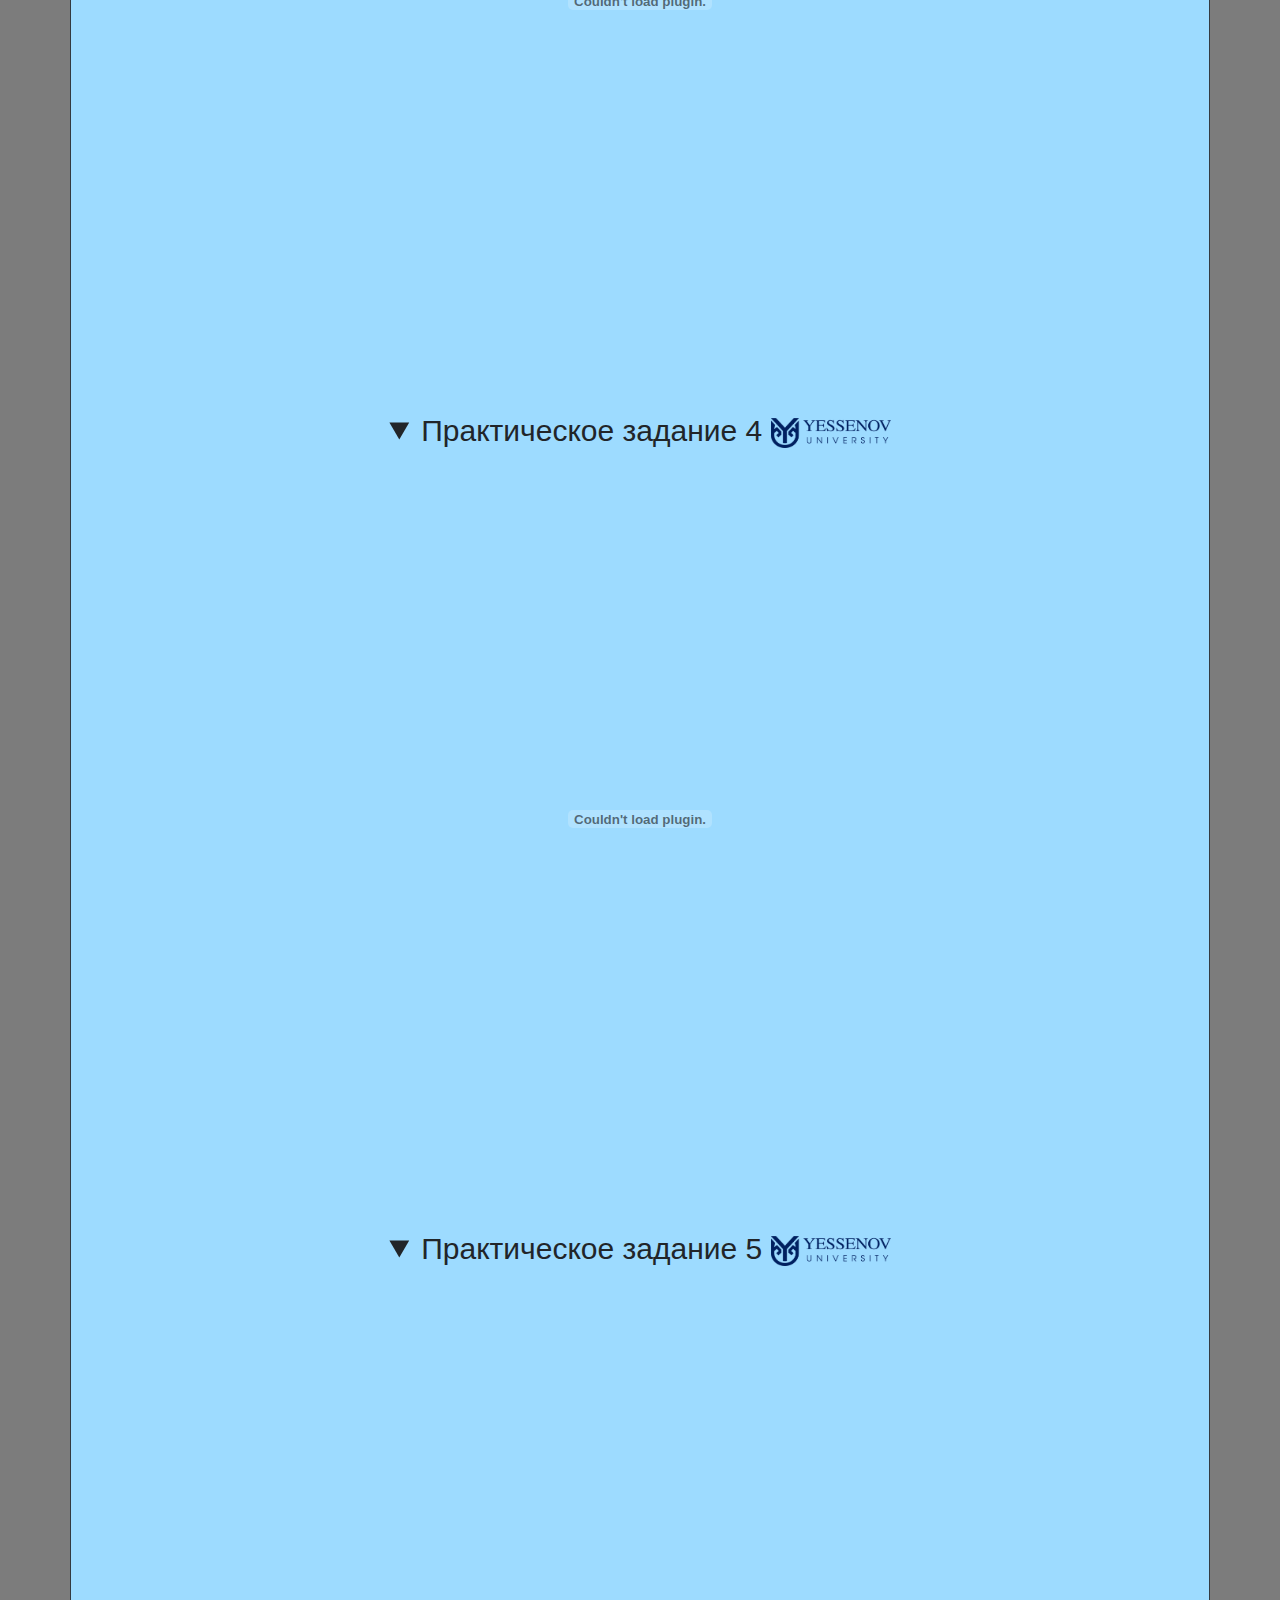
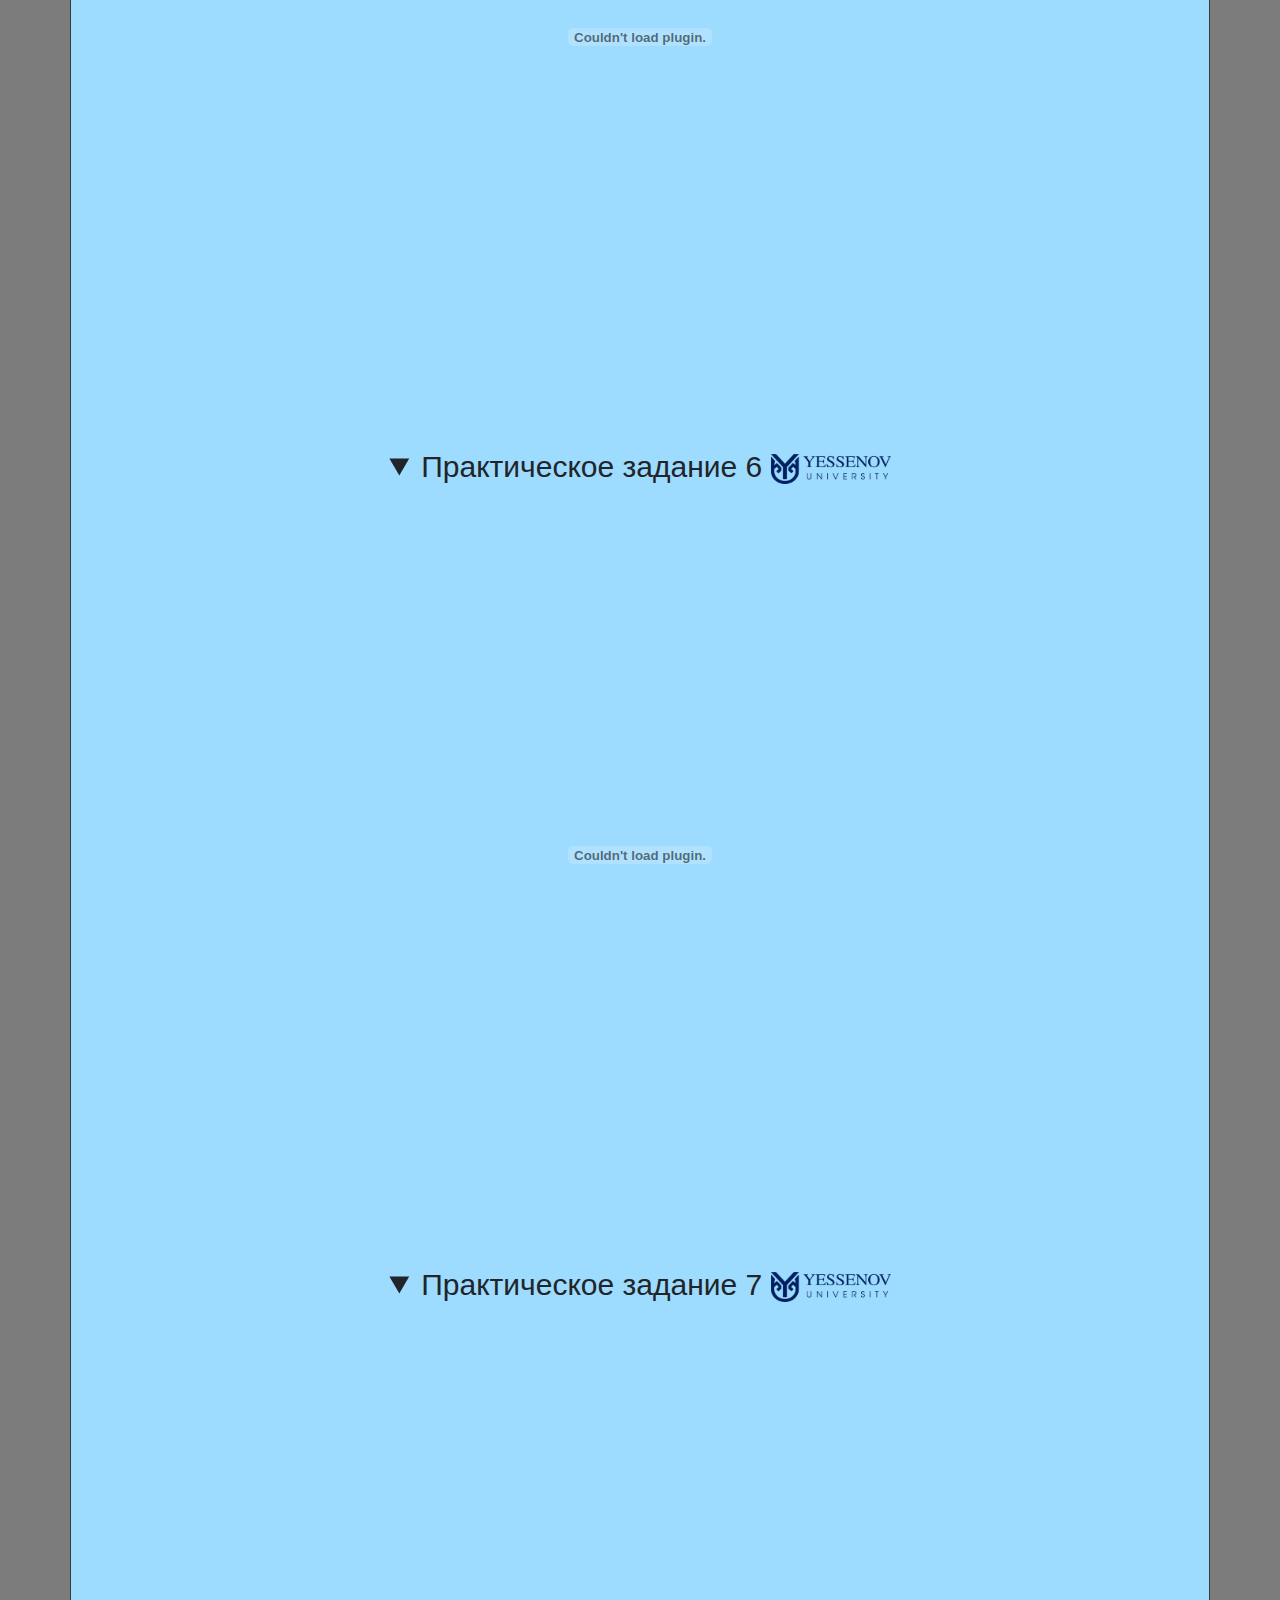
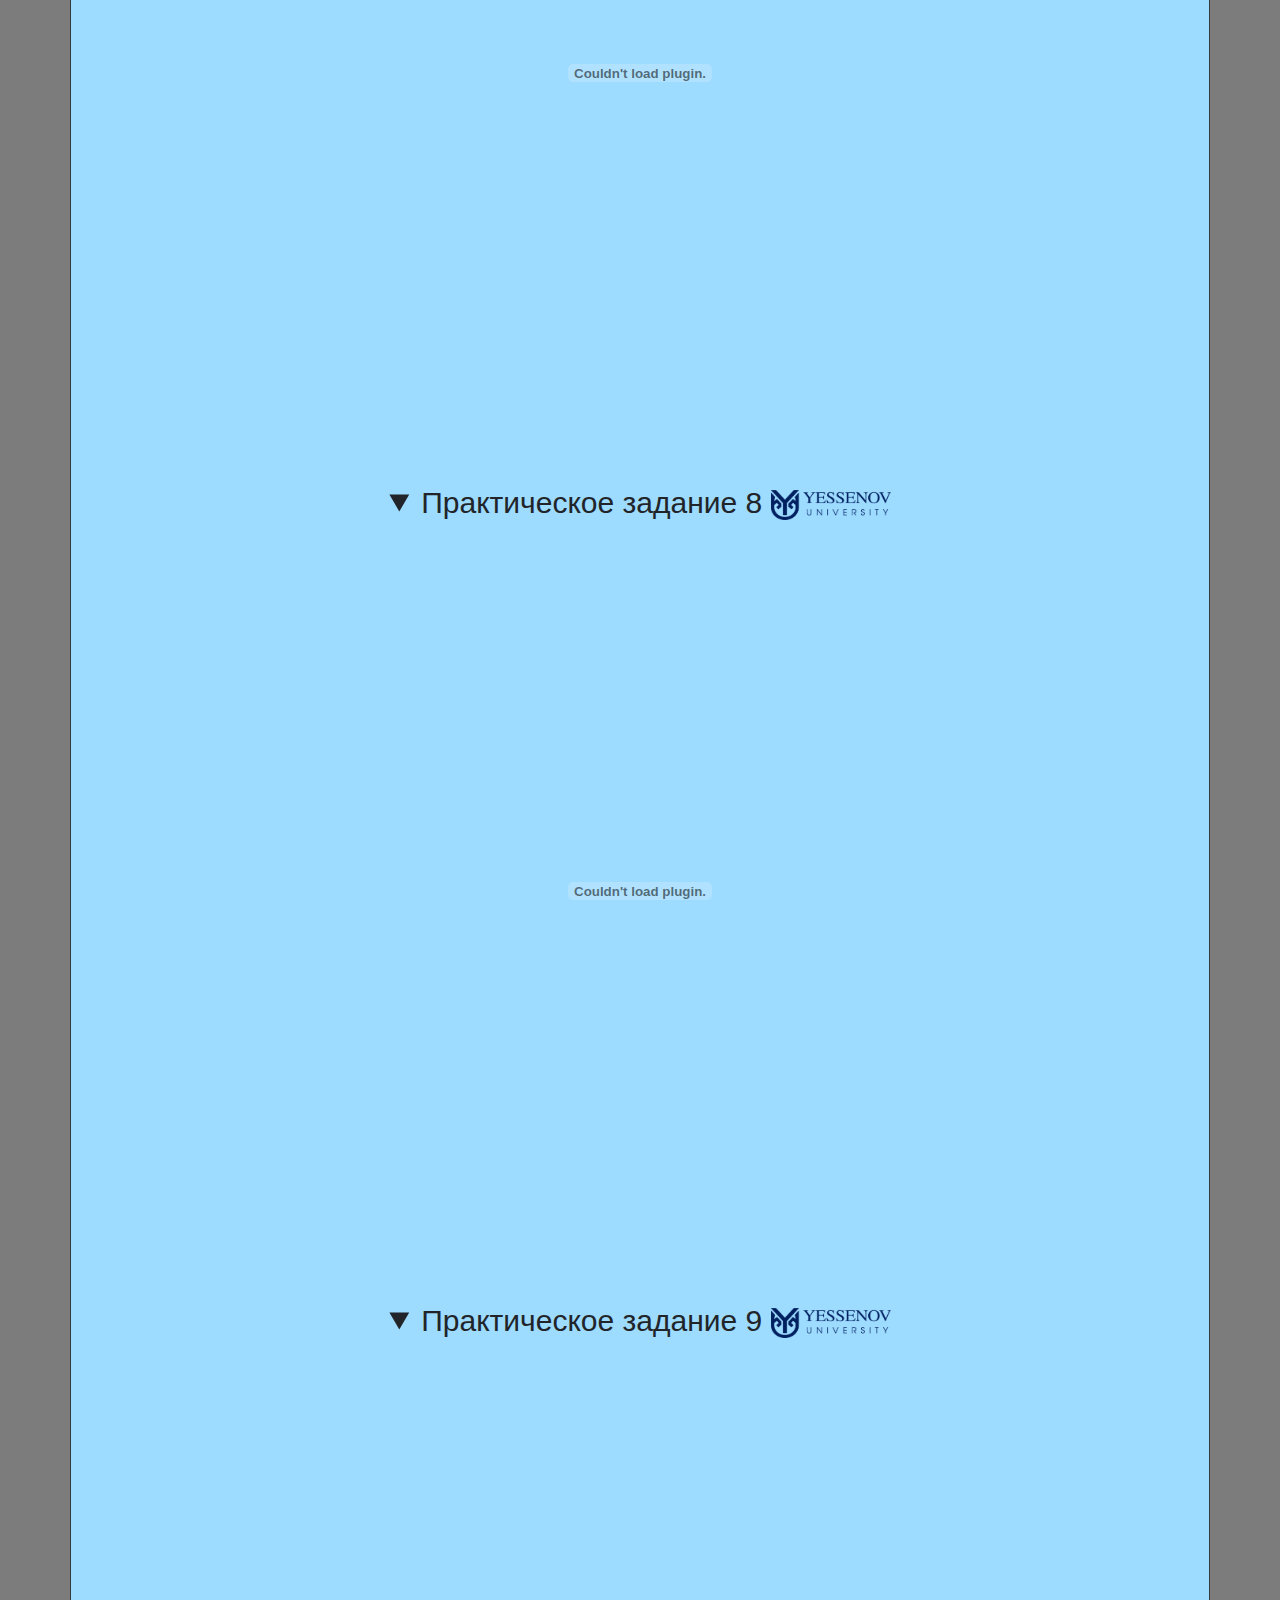
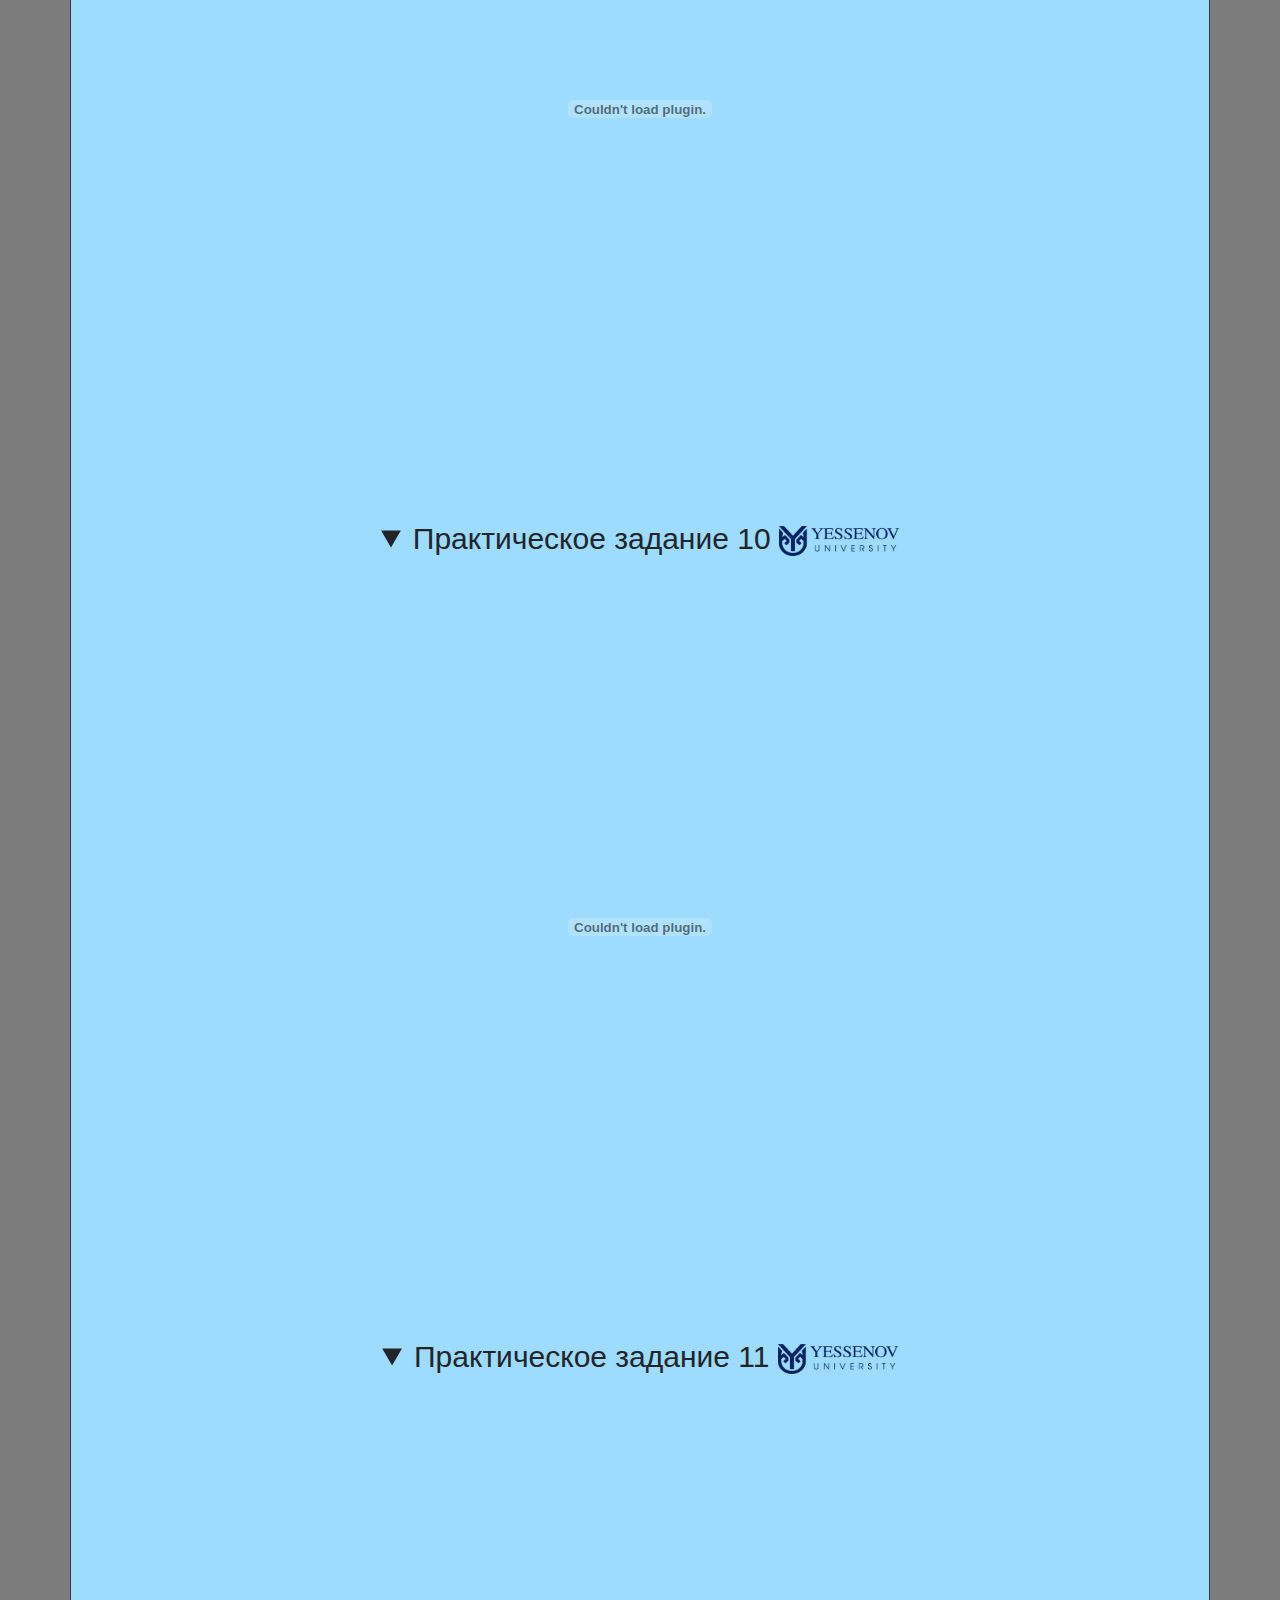
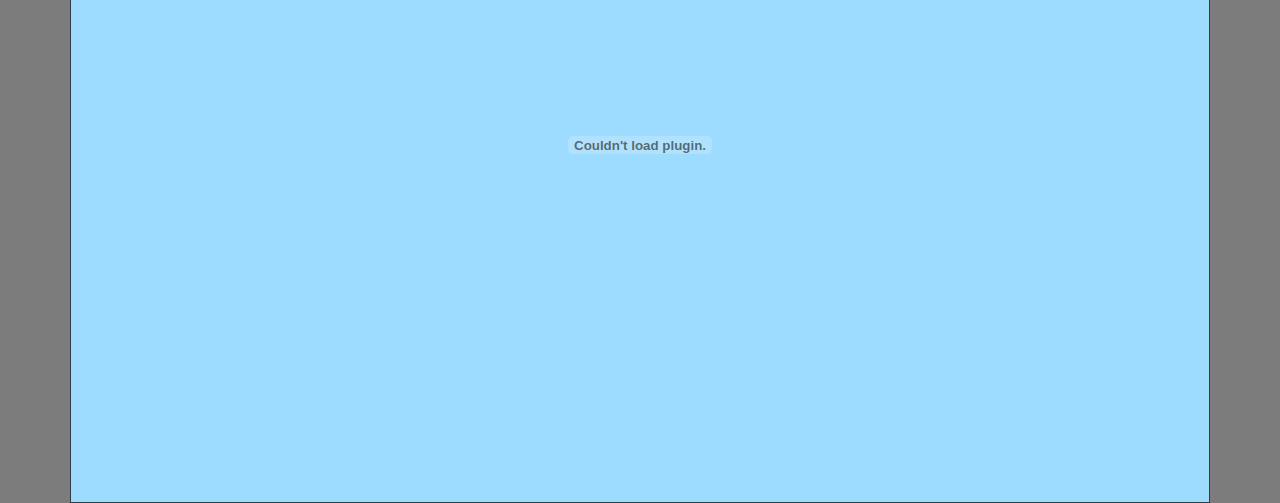
<file: other components/practic.html>
<!DOCTYPE html>
<html lang="en">

<head>
    <meta charset="UTF-8">
    <meta name="viewport" content="width=device-width, initial-scale=1.0">
    <meta http-equiv="X-UA-Compatible" content="ie=edge">
    <link rel="stylesheet" href="../css/bootstrap.min.css">
    <link rel="stylesheet" href="../css/razdel.css">
    <link rel="shortcut icon" href="../img/unnamed.ico" type="image/png">
    <title>Практическое задания</title>
</head>

<body>
    <a id="button">Жоғары ^</a>
    <header>
        <nav class="navbar navbar-expand-lg navbar-dark bg-dark ">
            <a class="navbar-brand" href="../index.html"><img src="../img/logotip.jpg" width="120" height="30" alt=""></a>
            <button class="navbar-toggler" type="button" data-toggle="collapse" data-target="#navbarSupportedContent" aria-controls="navbarSupportedContent" aria-expanded="false" aria-label="Toggle navigation">
        <span class="navbar-toggler-icon"></span>
      </button>

            <div class="collapse navbar-collapse menu" id="navbarSupportedContent">
                <ul class="navbar-nav ml-auto text-center align-items-center">

                    <li class="nav-item">
                        <a class="nav-link" href="lection.html">Лекции</a>
                    </li>
                    <li class="nav-item active">
                        <a class="nav-link" href="practic.html">Практические задании <span class="sr-only">(current)</span></a>
                    </li>
                    <li class="nav-item">
                        <a class="nav-link" href="presents.html">Презентация</a>
                    </li>
                    <li class="nav-item">
                        <a class="nav-link" href="boozh.html">СРОП и СРО</a>
                    </li>
                    <li class="nav-item ">
                        <a class="nav-link" href="glossaru.html">Глоссарий</a>
                    </li>
                    <li class="nav-item ">
                        <a class="nav-link" href="exam.html">Тест</a>
                    </li>
                    <li class="nav-item ">
                        <a class="nav-link" href="razdel.html">Видеоматериалы<span class="sr-only">(current)</span></a>
                    </li>
                    <li class="nav-item">
                        <a class="nav-link" href="liter.html">Литература</a>
                    </li>
                    <li class="nav-item ">
                        <a class="nav-link" href="autor.html">Информация об авторе</a>
                    </li>

                </ul>
            </div>
        </nav>
        </div>
    </header>

    <div class="container main border border-dark">
        <h1 class="text-center ">Практические задании</h1>

        <div class="accordion " id="accordionExample">
            <div class="card">
                <div class="card-header" id="headingOne">
                    <h3 class="mb-10">
                        <button class="btn btn" type="button" data-toggle="collapse" data-target="#collapseOne" aria-expanded="true" aria-controls="collapseOne">
              Практические задании
            </button>
                    </h3>
                </div>
                <div id="collapseOne" class="collapse show" aria-labelledby="headingOne" data-parent="#accordionExample">
                    <div class="card-body razdel">
                        <ul class="navbar-nav ml-auto ">
                            <li class="nav-item"><a class="nav-link" href="#first">
                      <b> Практическое задания 1.(Начало с 4-ой Недели)</b> Отрасли современной психологии. Мотивация трудовой деятельности.
                </a>
                            </li>
                            <li class="nav-item"><a class="nav-link" href="#second">
                   <b>  Практическое задания 2.(на 5-ой Неделе)</b> Основные правила выражения и переживания эмоций в разных культурах.
                </a>
                            </li>
                            <li class="nav-item">
                                <a class="nav-link" href="#third">
                      <b> Практическое задания 3.(на 6-ой Неделе)</b> Концепция «Свобода воли» личности в независимом обществе.
                </a>
                            </li>
                            <li class="nav-item">
                                <a class="nav-link" href="#fourth">
                   <b>  Практическое задания 4.(на 7-ой Неделе)</b> Личные ресурсы как фактор сохранения и развития национального сознания.
                    Мировоззрение и национальная идентичность личности.
                    
                </a>
                            </li>
                            <li class="nav-item">
                                <a class="nav-link" href="#fiveth">
                  <b> Практическое задания 5.(на 8-ой Неделе)</b> Психология профессионального и личного успеха.
                  Негативные эмоции и здоровье.
                </a>
                            </li>
                            <li class="nav-item">
                                <a class="nav-link" href="#six">
                <b> Практическое задания 6.(на 9-ой Неделе)</b> Межнациональное общение как социально-психологическое явление.
                </a>
                            </li>
                            <li class="nav-item">
                                <a class="nav-link" href="#seven">
                  <b> Практическое задания 7.(на 10-ой Неделе)</b>Эффекты межличностного восприятия.
                </a>
                            </li>
                            <li class="nav-item">
                                <a class="nav-link" href="#eight">
                  <b> Практическое задания 8.(на 11 Неделе)</b> Личность и группа (социально-психологическое влияние).
                </a>
                            </li>
                            <li class="nav-item">
                                <a class="nav-link" href="#nine">
                  <b> Практическое задания 9.(на 12 Неделе)</b>  Модели коммуникации
                </a>
                            </li>
                            <li class="nav-item">
                                <a class="nav-link" href="#ten">
                  <b> Практическое задания 10.(на 13 Неделе)</b>  Конфликты в нашей жизни. Механизмы и приемы регулирования конфликта в
                  трудовом коллективе.
                </a>
                            </li>
                            <li class="nav-item">
                                <a class="nav-link" href="#eleven">
                  <b> Практическое задания 11.(на 14 Неделе)</b> Взаимосвязь эффективных коммуникаций и конкурентоспособности специалиста.
                </a>
                            </li>
                        </ul>
                    </div>
                </div>
            </div>
        </div>

        <details id="first" open>
            <summary class="lec text-center mb-3">Практическое задание 1 <img src="../img/logotip.png" width="120" height="30" alt=""></summary>
            <div class="container text-center ">
                <object><embed src="../practic/Практическое задание 1..pdf" width="1000" height="700" /></object>
            </div>
        </details>

        <details id="second" open>
            <summary class="lec text-center mb-3">Практическое задание 2 <img src="../img/logotip.png" width="120" height="30" alt=""></summary>
            <div class="container text-center ">
                <object><embed src="../practic/Практическое задание 2..pdf" width="1000" height="700" /></object>
            </div>
        </details>

        <details id="third" open>
            <summary class="lec text-center mb-3">Практическое задание 3 <img src="../img/logotip.png" width="120" height="30" alt=""></summary>
            <div class="container text-center ">
                <object><embed src="../practic/Практическое задание 3..pdf" width="1000" height="700" /></object>
            </div>
        </details>

        <details id="fourth" open>
            <summary class="lec text-center mb-3">Практическое задание 4 <img src="../img/logotip.png" width="120" height="30" alt=""></summary>
            <div class="container text-center ">
                <object><embed src="../practic/Практическое задание 4.pdf" width="1000" height="700" /></object>
            </div>
        </details>

        <details id="fiveth" open>
            <summary class="lec text-center mb-3">Практическое задание 5 <img src="../img/logotip.png" width="120" height="30" alt=""></summary>
            <div class="container text-center ">
                <object><embed src="../practic/Практическое задание 5..pdf" width="1000" height="700" /></object>
            </div>
        </details>

        <details id="six" open>
            <summary class="lec text-center mb-3">Практическое задание 6 <img src="../img/logotip.png" width="120" height="30" alt=""></summary>
            <div class="container text-center ">
                <object><embed src="../practic/Практическое задание 6.pdf" width="1000" height="700" /></object>
            </div>
        </details>

        <details id="seven" open>
            <summary class="lec text-center mb-3">Практическое задание 7 <img src="../img/logotip.png" width="120" height="30" alt=""></summary>
            <div class="container text-center ">
                <object><embed src="../practic/Практическое задание 7..pdf" width="1000" height="700" /></object>
            </div>
        </details>

        <details id="eight" open>
            <summary class="lec text-center mb-3">Практическое задание 8 <img src="../img/logotip.png" width="120" height="30" alt=""></summary>
            <div class="container text-center ">
                <object><embed src="../practic/Практическое задание 8.pdf" width="1000" height="700" /></object>
            </div>
        </details>

        <details id="nine" open>
            <summary class="lec text-center mb-3">Практическое задание 9 <img src="../img/logotip.png" width="120" height="30" alt=""></summary>
            <div class="container text-center ">
                <object><embed src="../practic/Практическое задание 9.pdf" width="1000" height="700" /></object>
            </div>
        </details>

        <details id="ten" open>
            <summary class="lec text-center mb-3">Практическое задание 10 <img src="../img/logotip.png" width="120" height="30" alt=""></summary>
            <div class="container text-center ">
                <object><embed src="../practic/Практическое задание 10.pdf" width="1000" height="700" /></object>
            </div>
        </details>

        <details id="eleven" open>
            <summary class="lec text-center mb-3">Практическое задание 11 <img src="../img/logotip.png" width="120" height="30" alt=""></summary>
            <div class="container text-center ">
                <object><embed src="../practic/Практическое задание 11.pdf" width="1000" height="700" /></object>
            </div>
        </details>
    </div>


    <!--JS-->
    <script src="../js/jqery.js"></script>
    <script src="../js/bootstrap.min.js"></script>
    <script src="../js/main.js"></script>
</body>

</html>
</file>
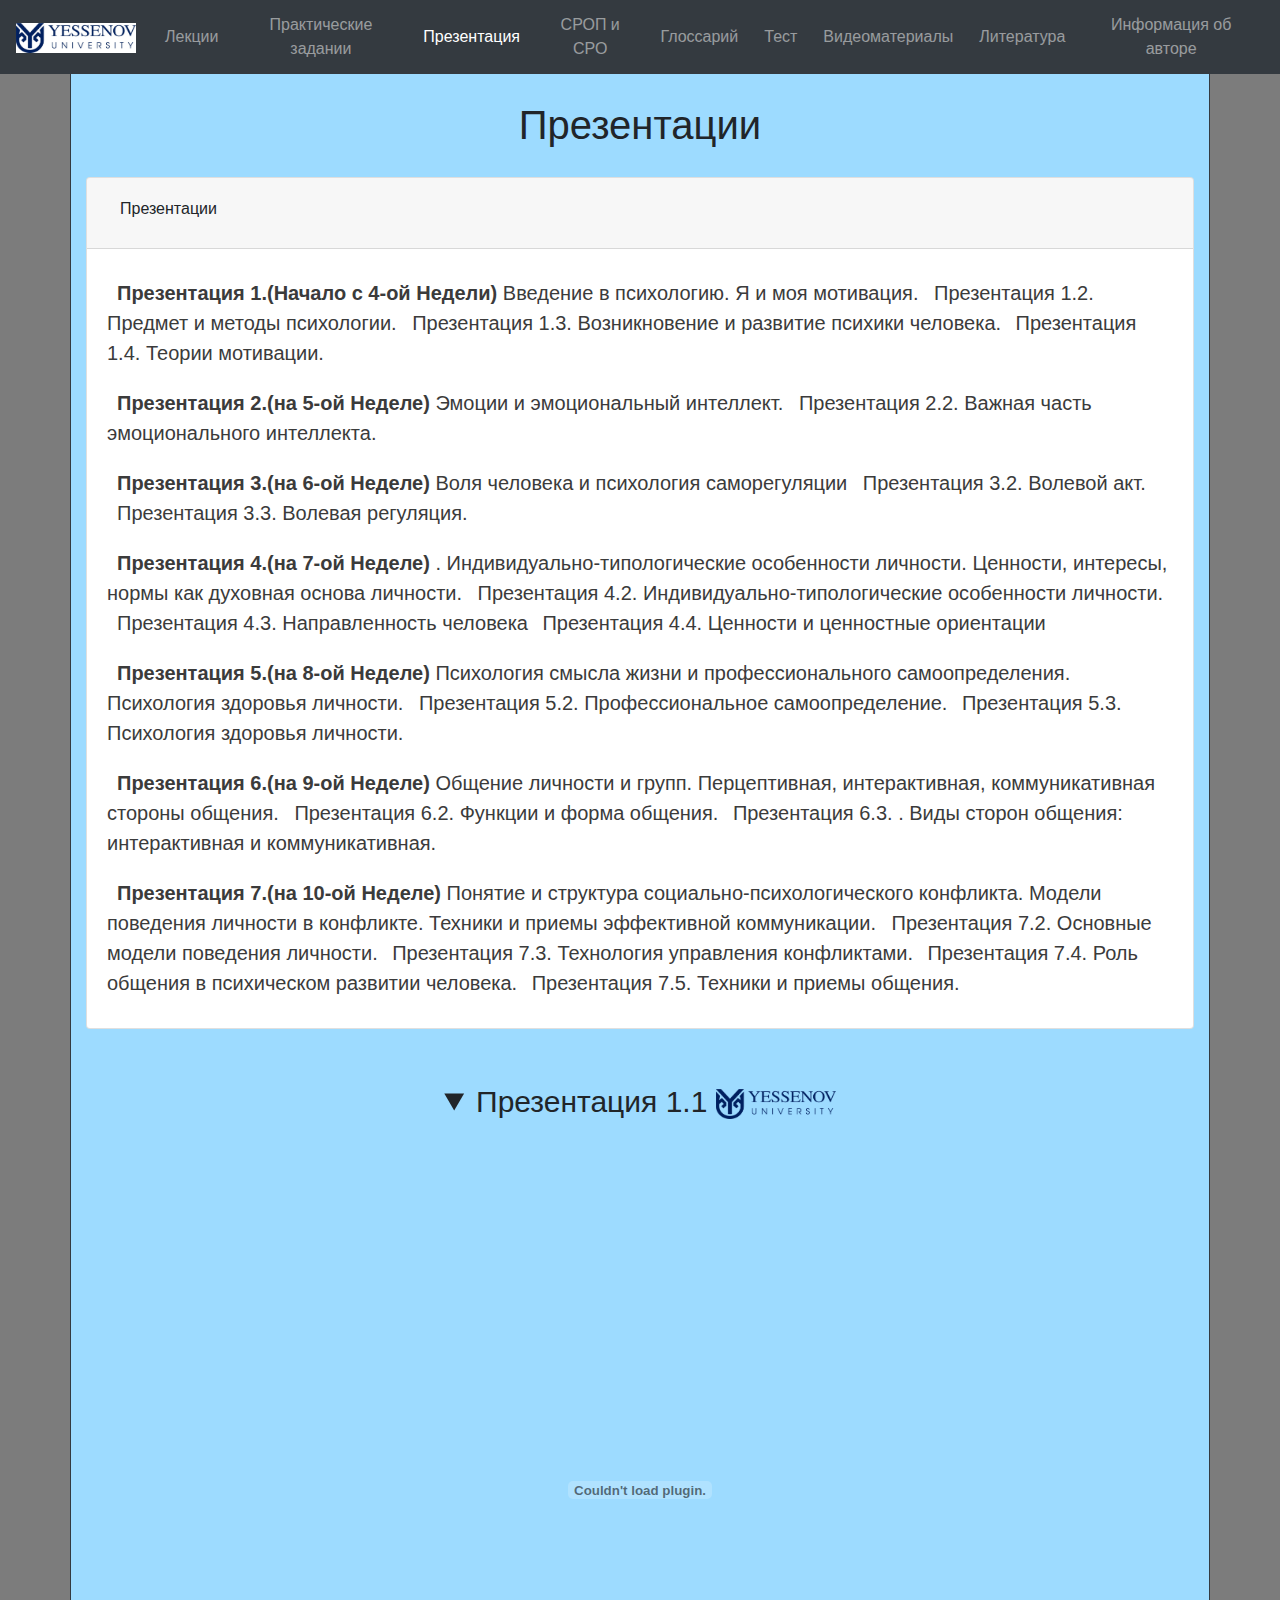
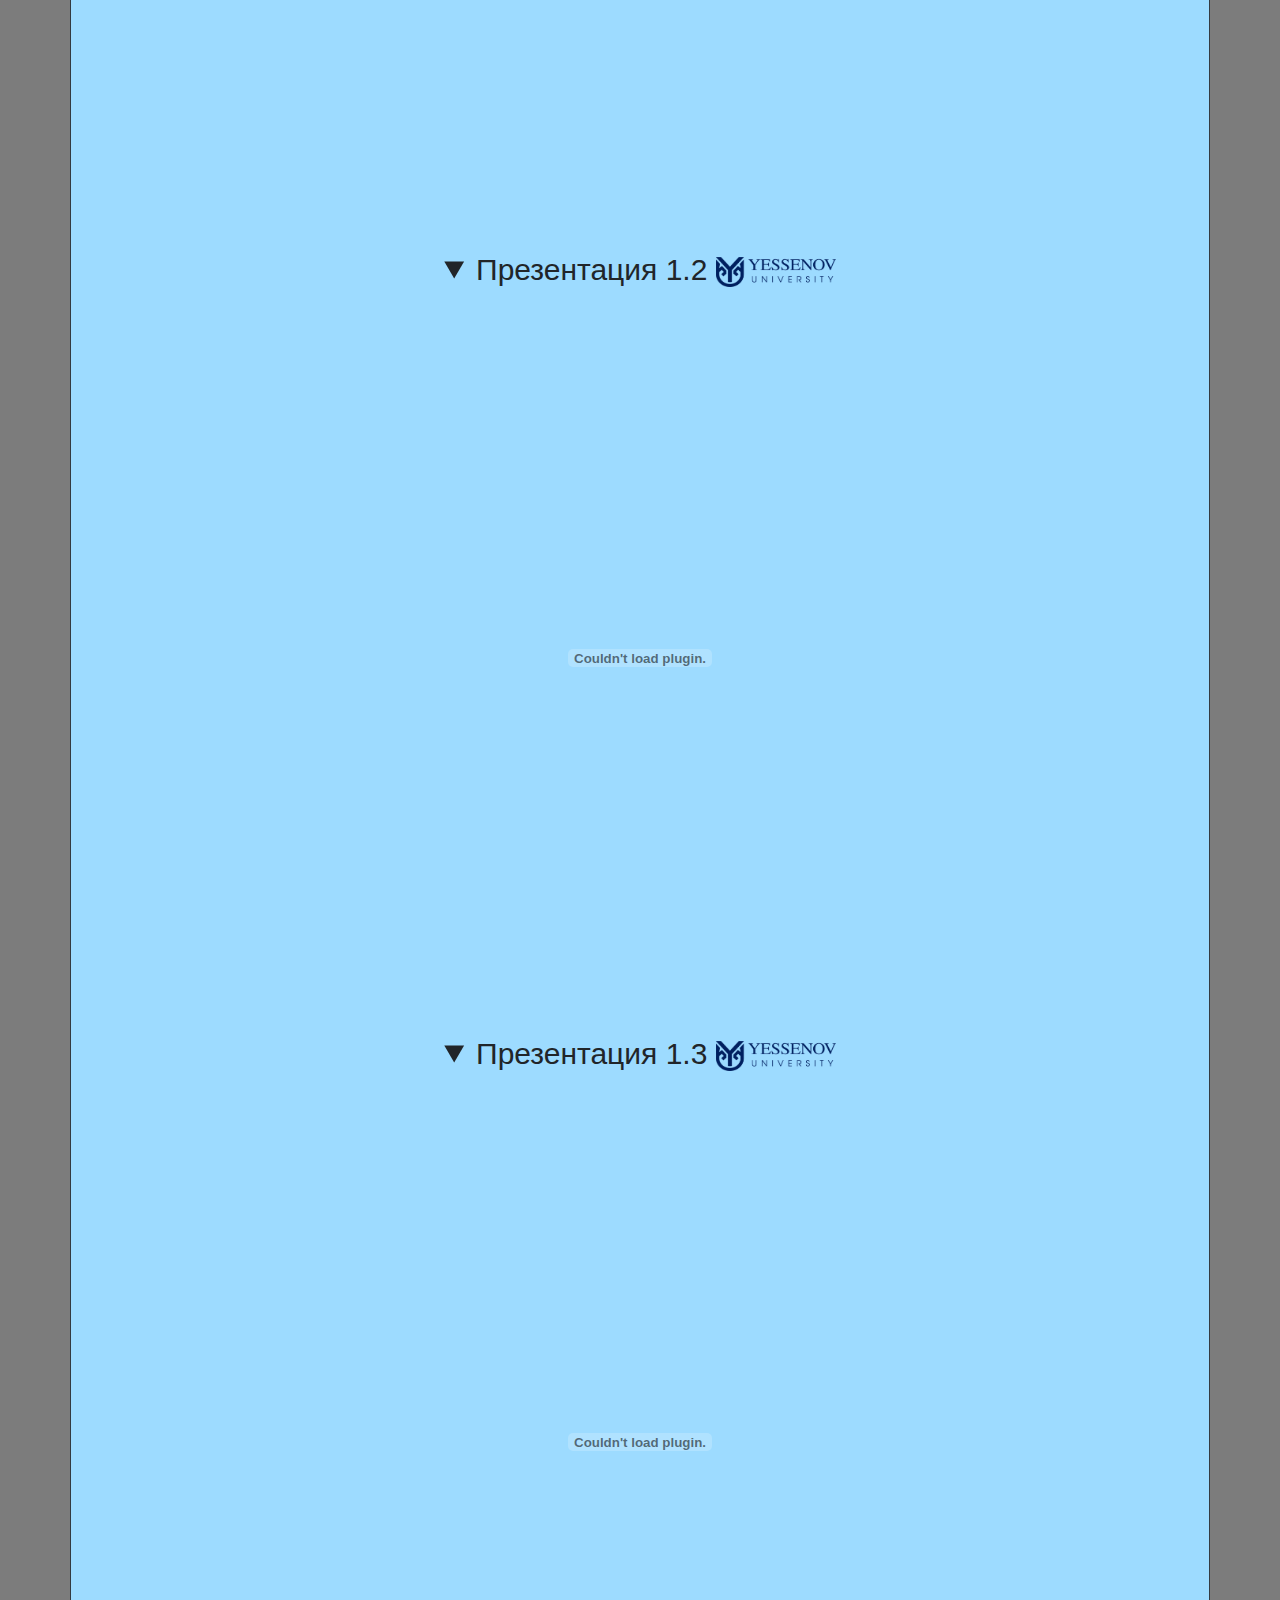
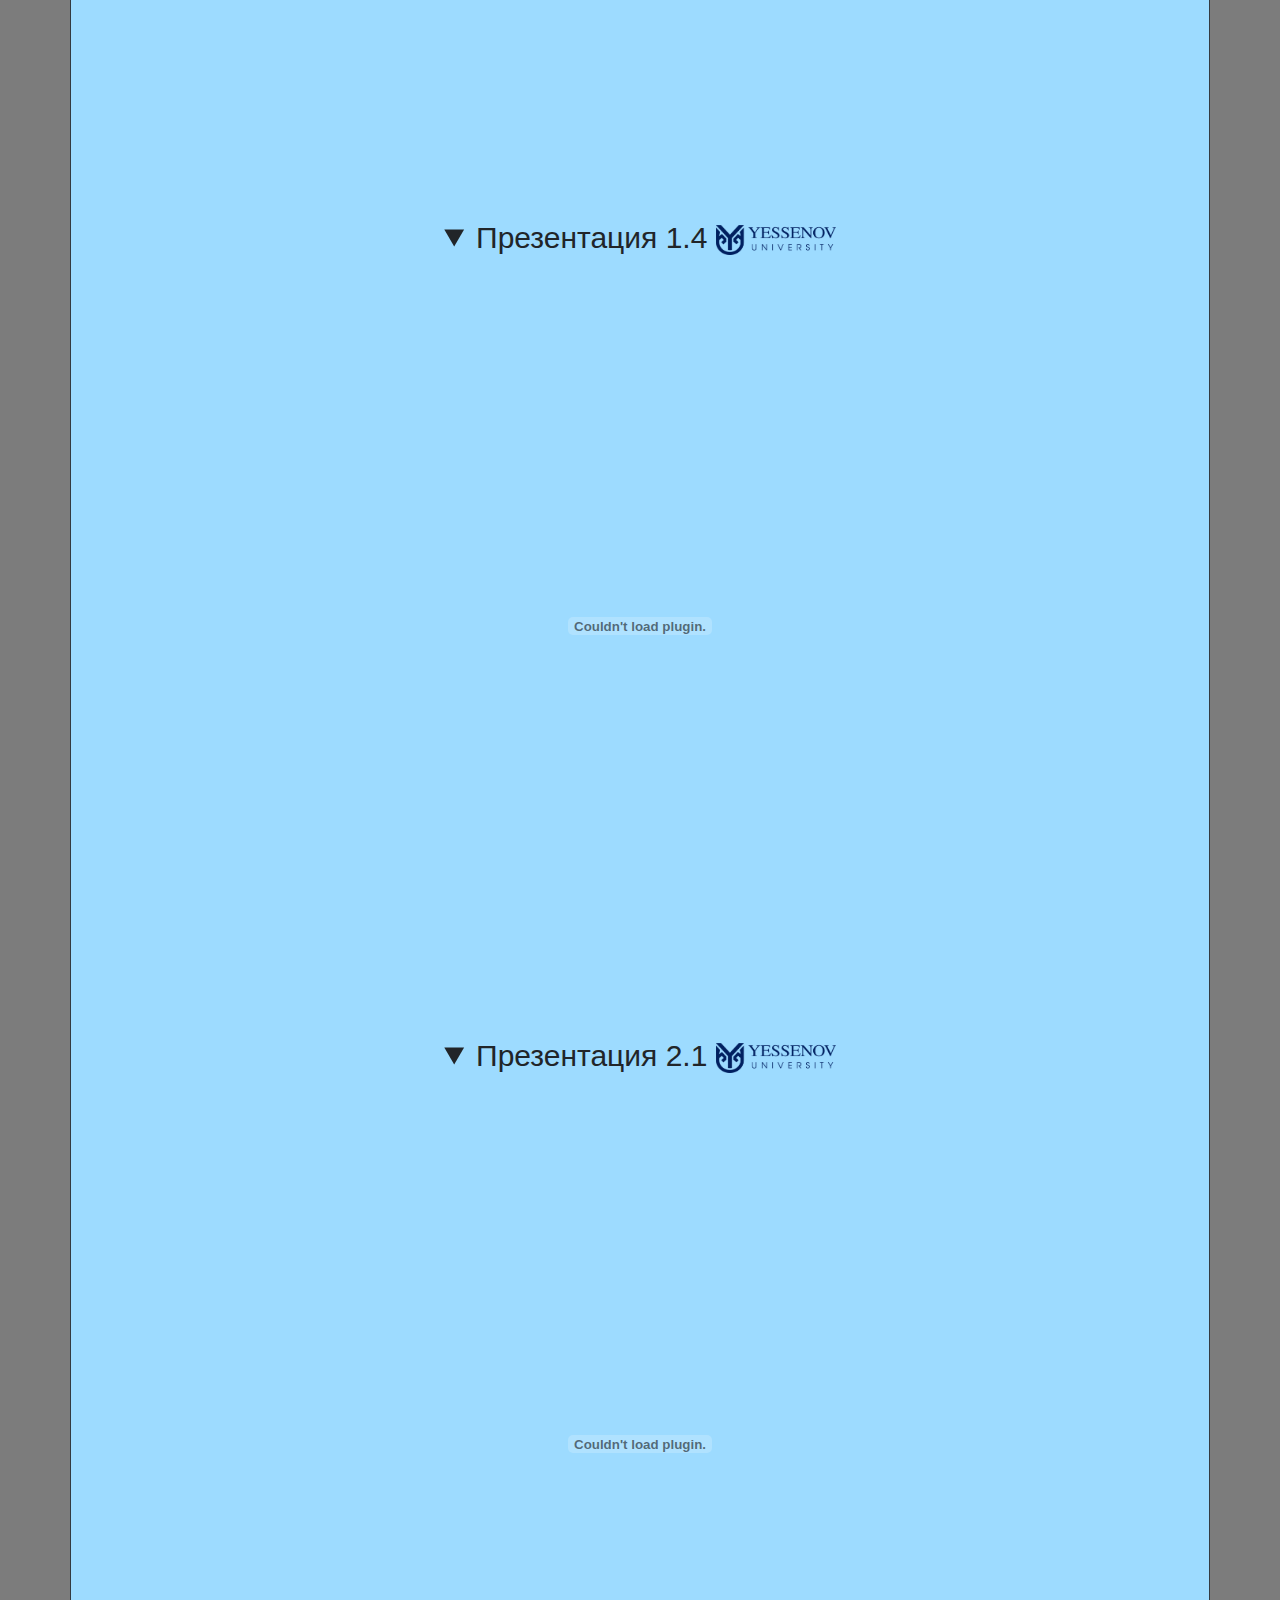
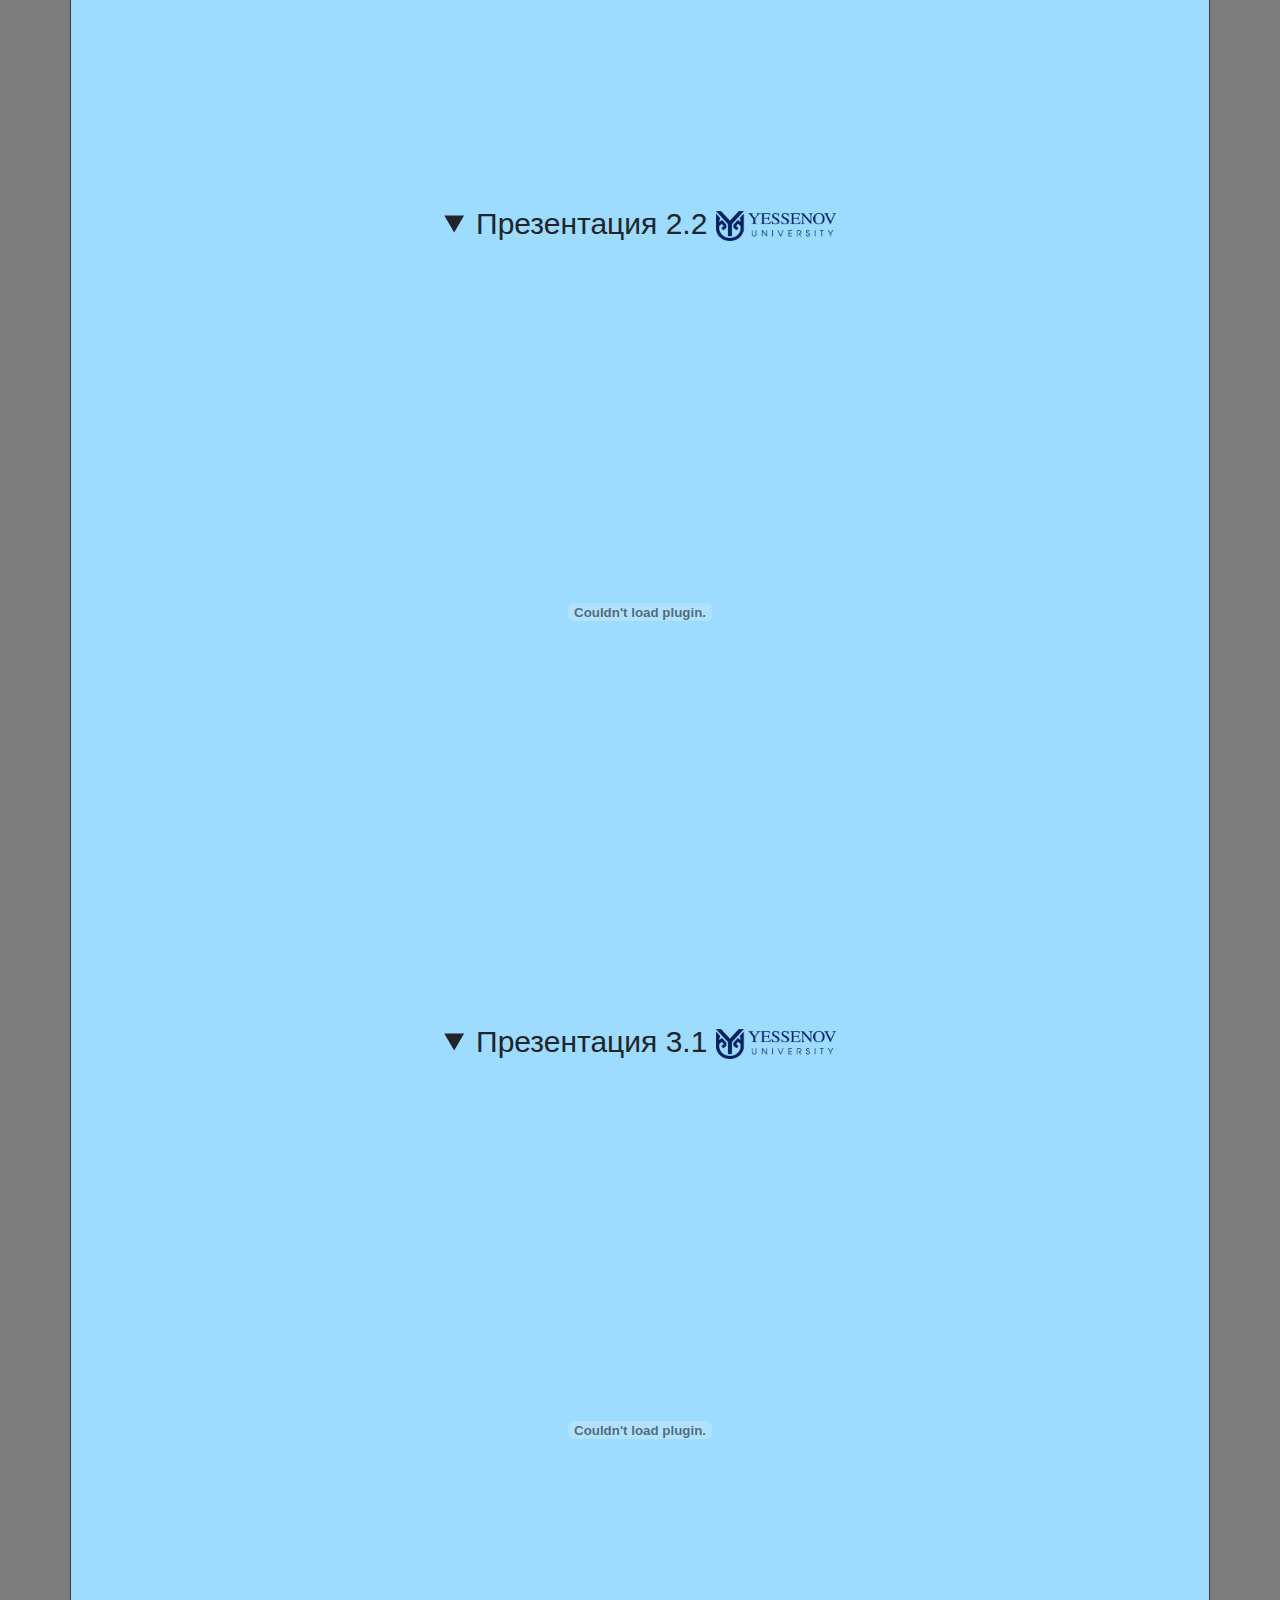
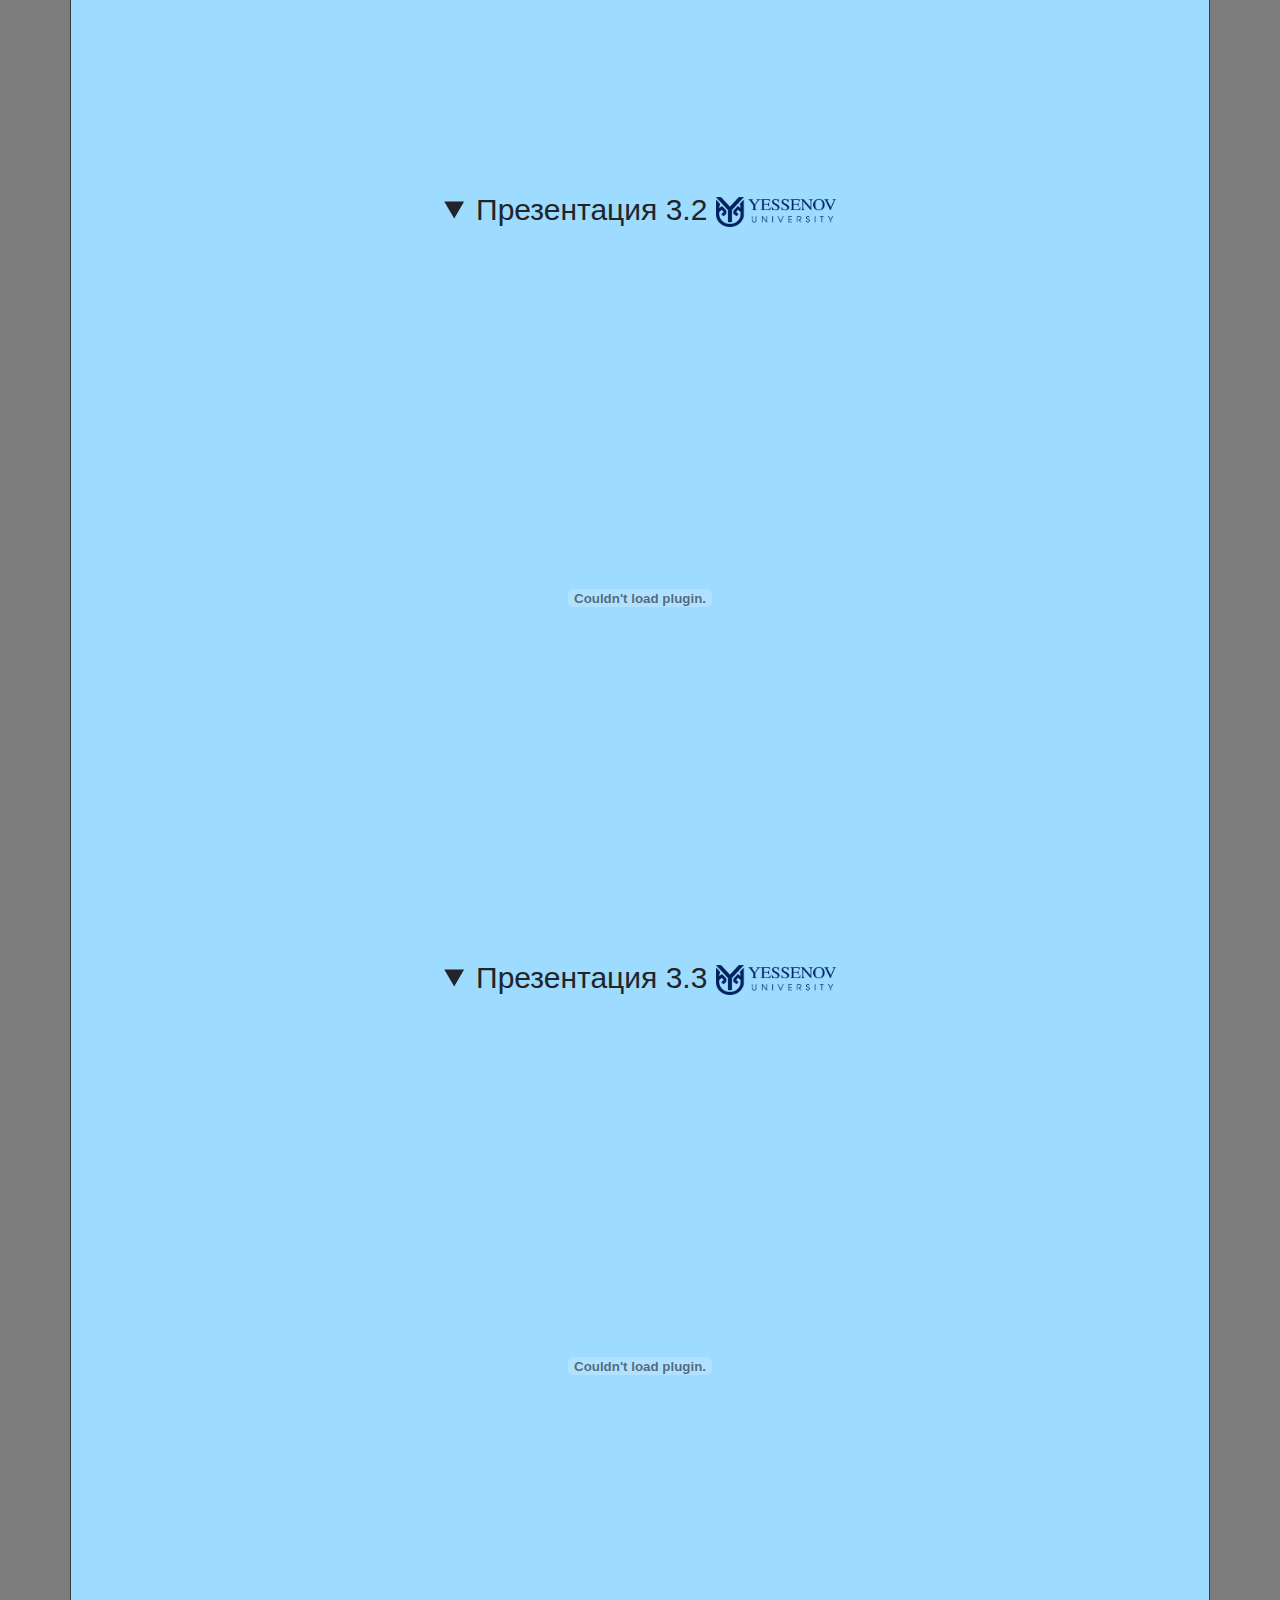
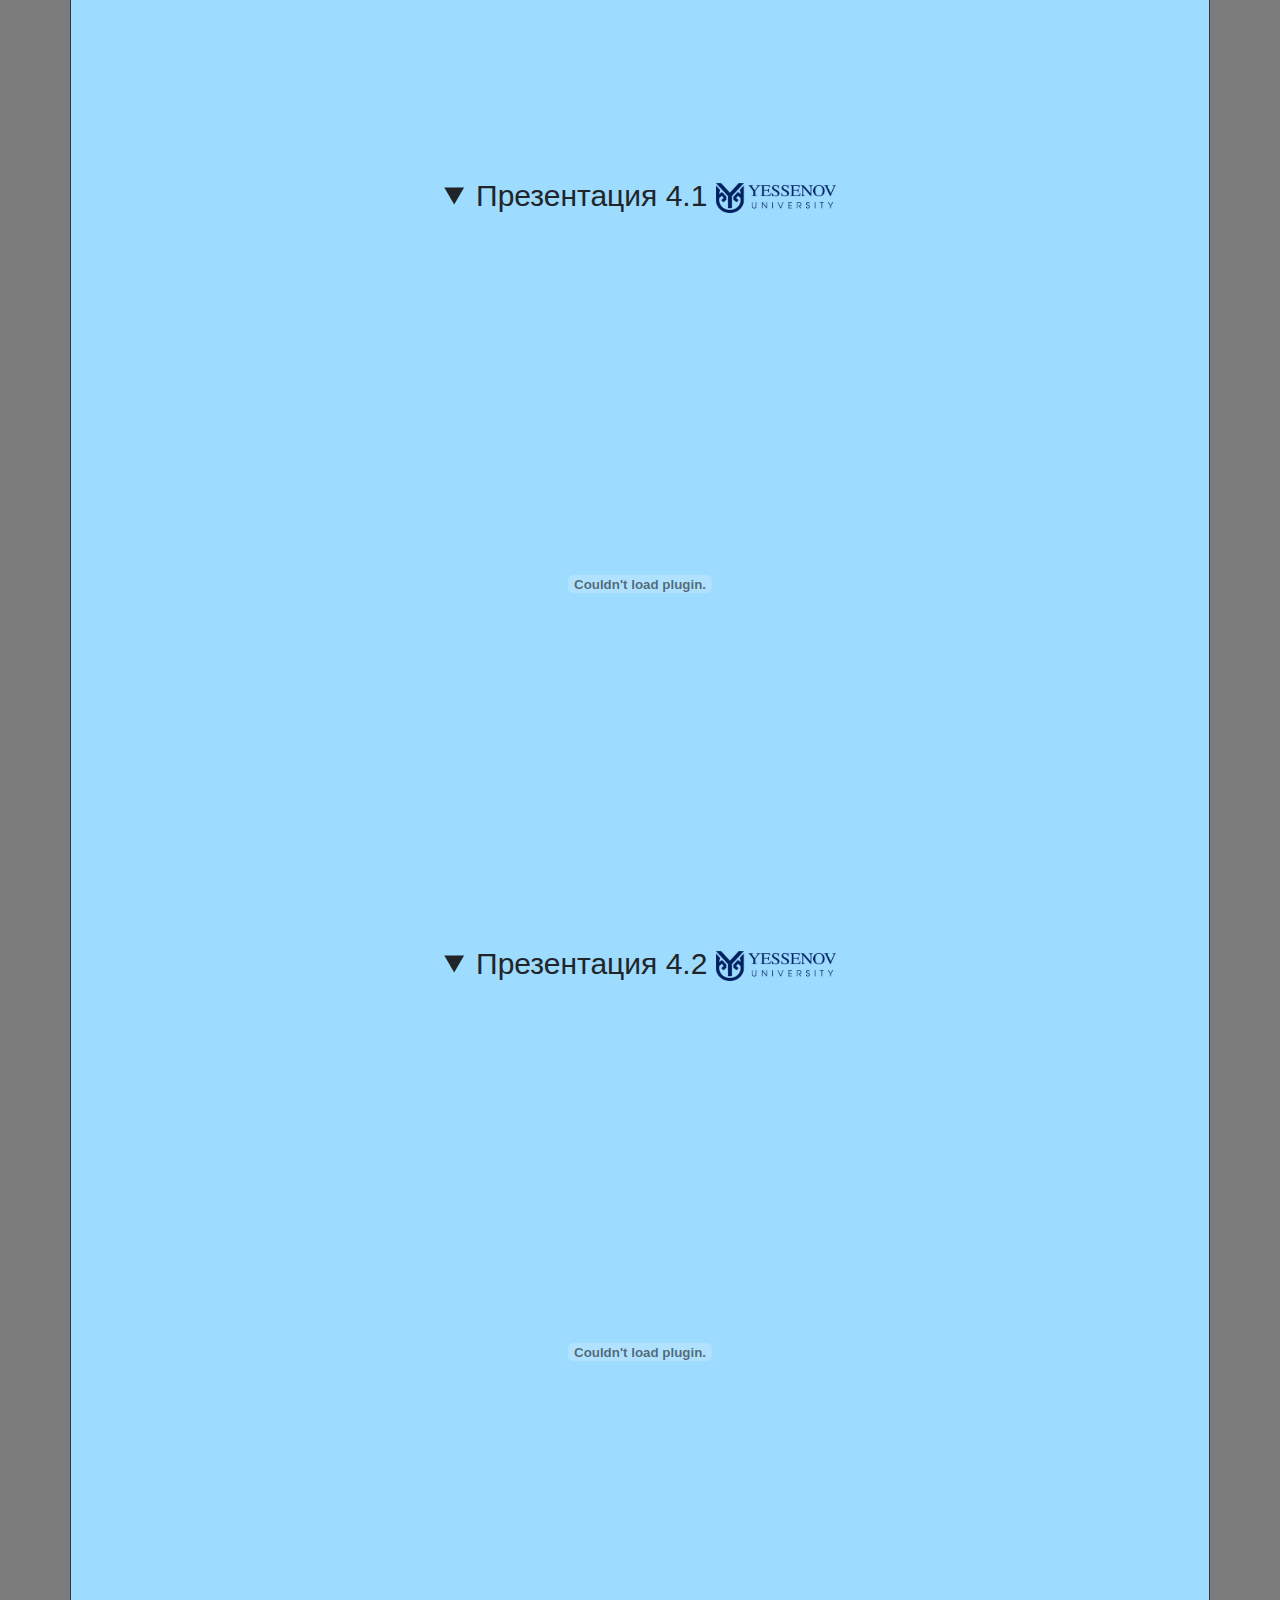
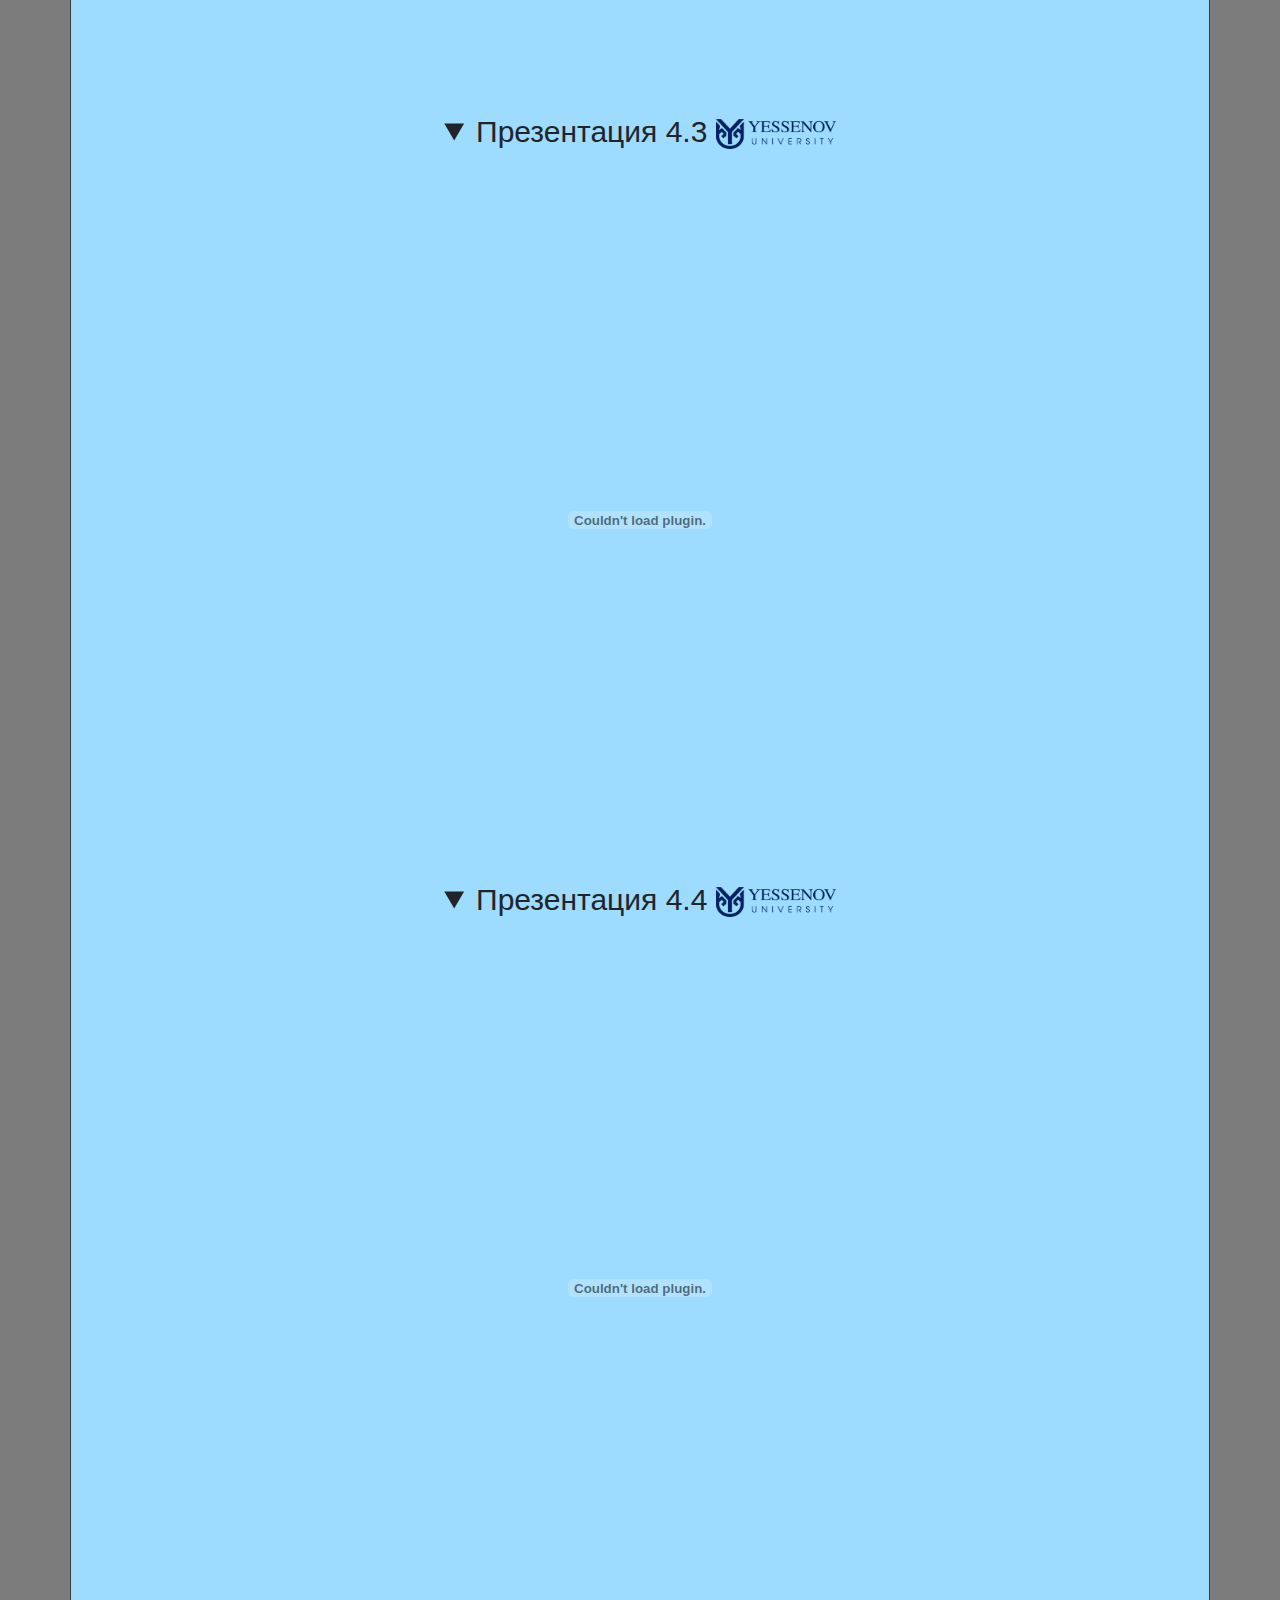
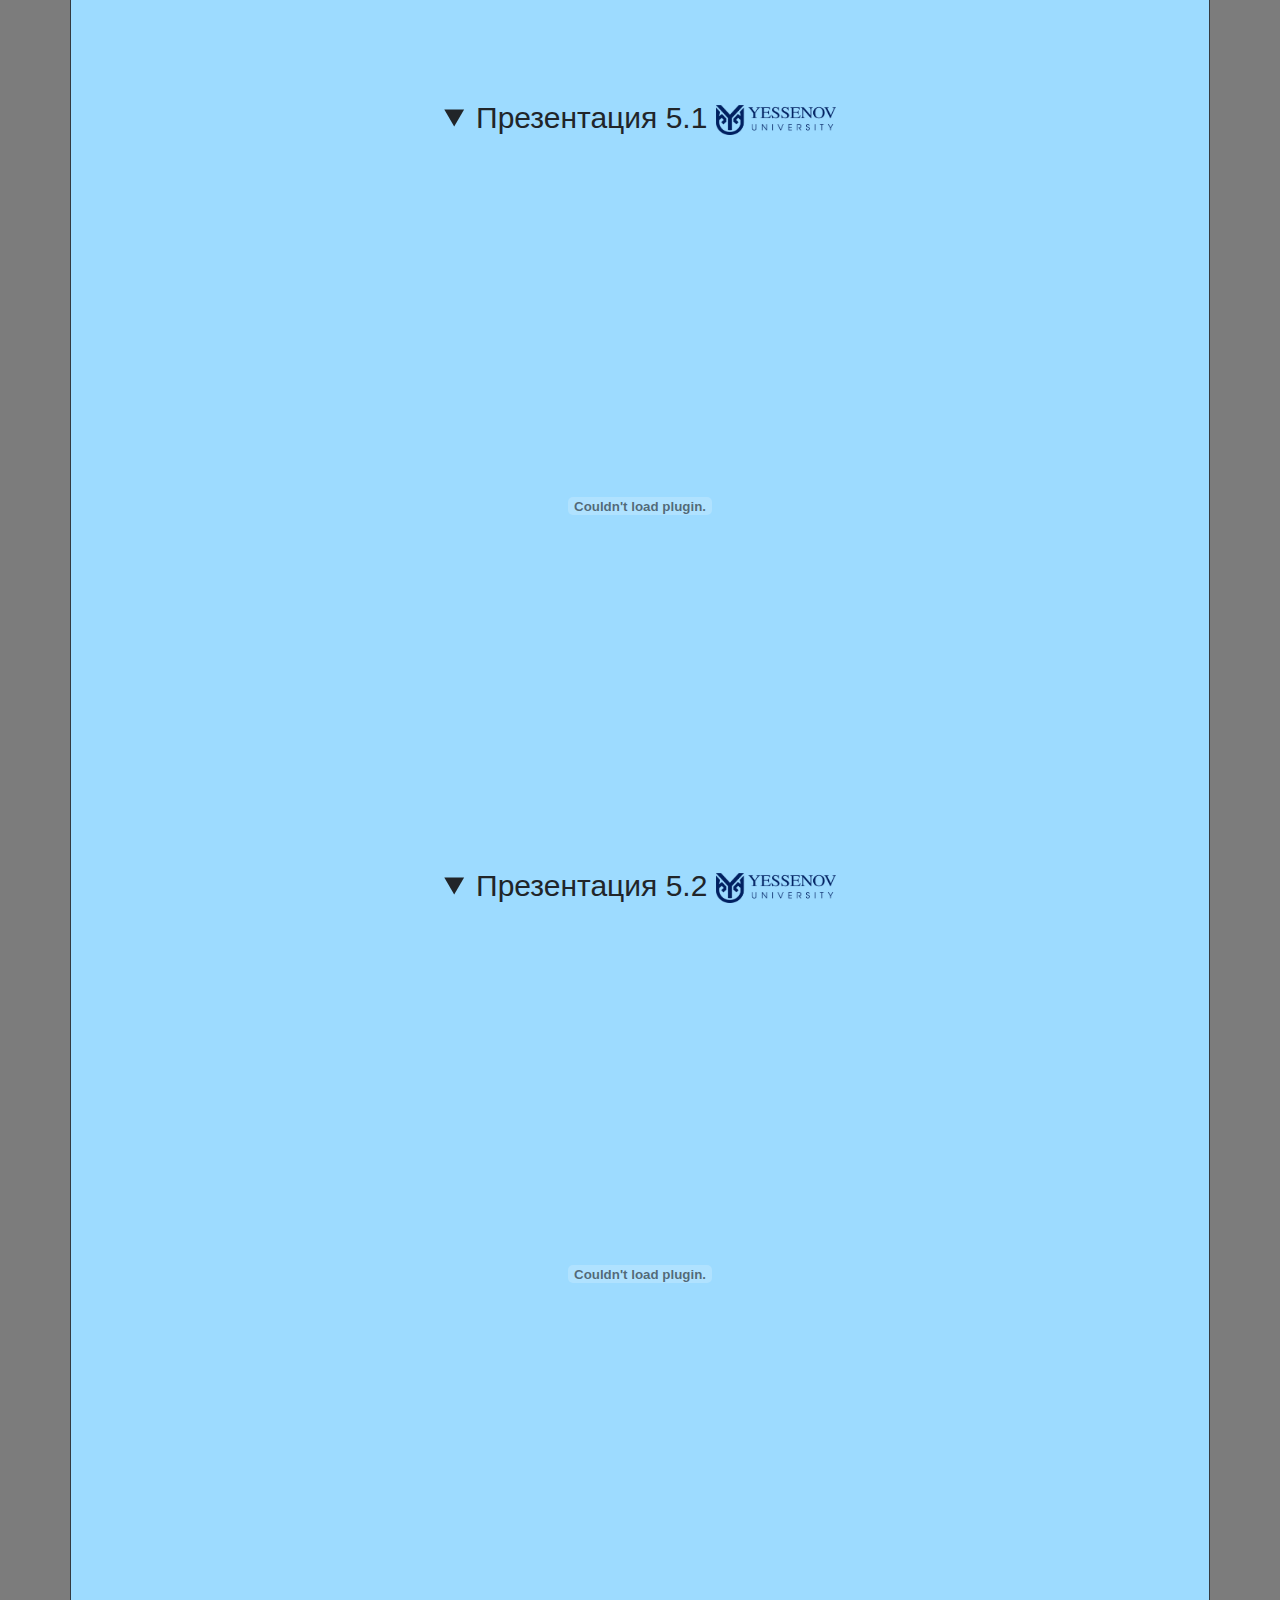
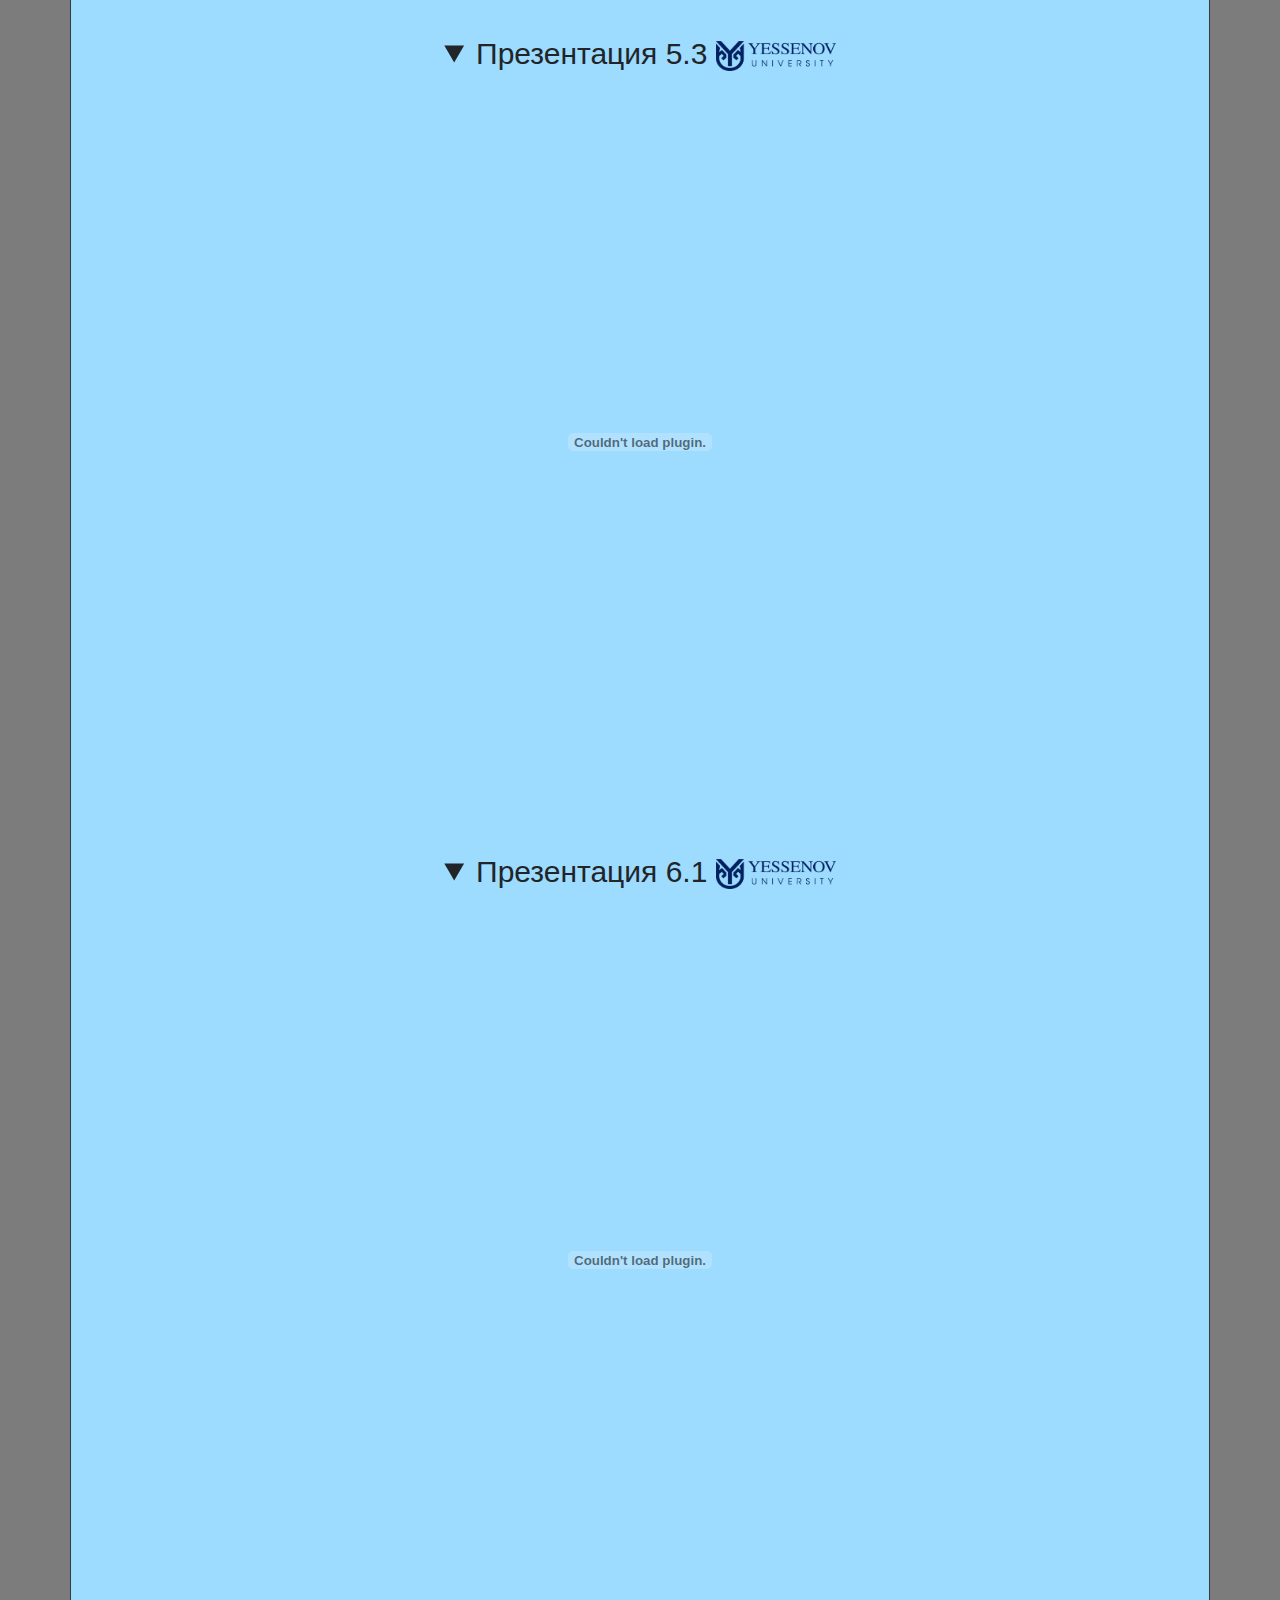
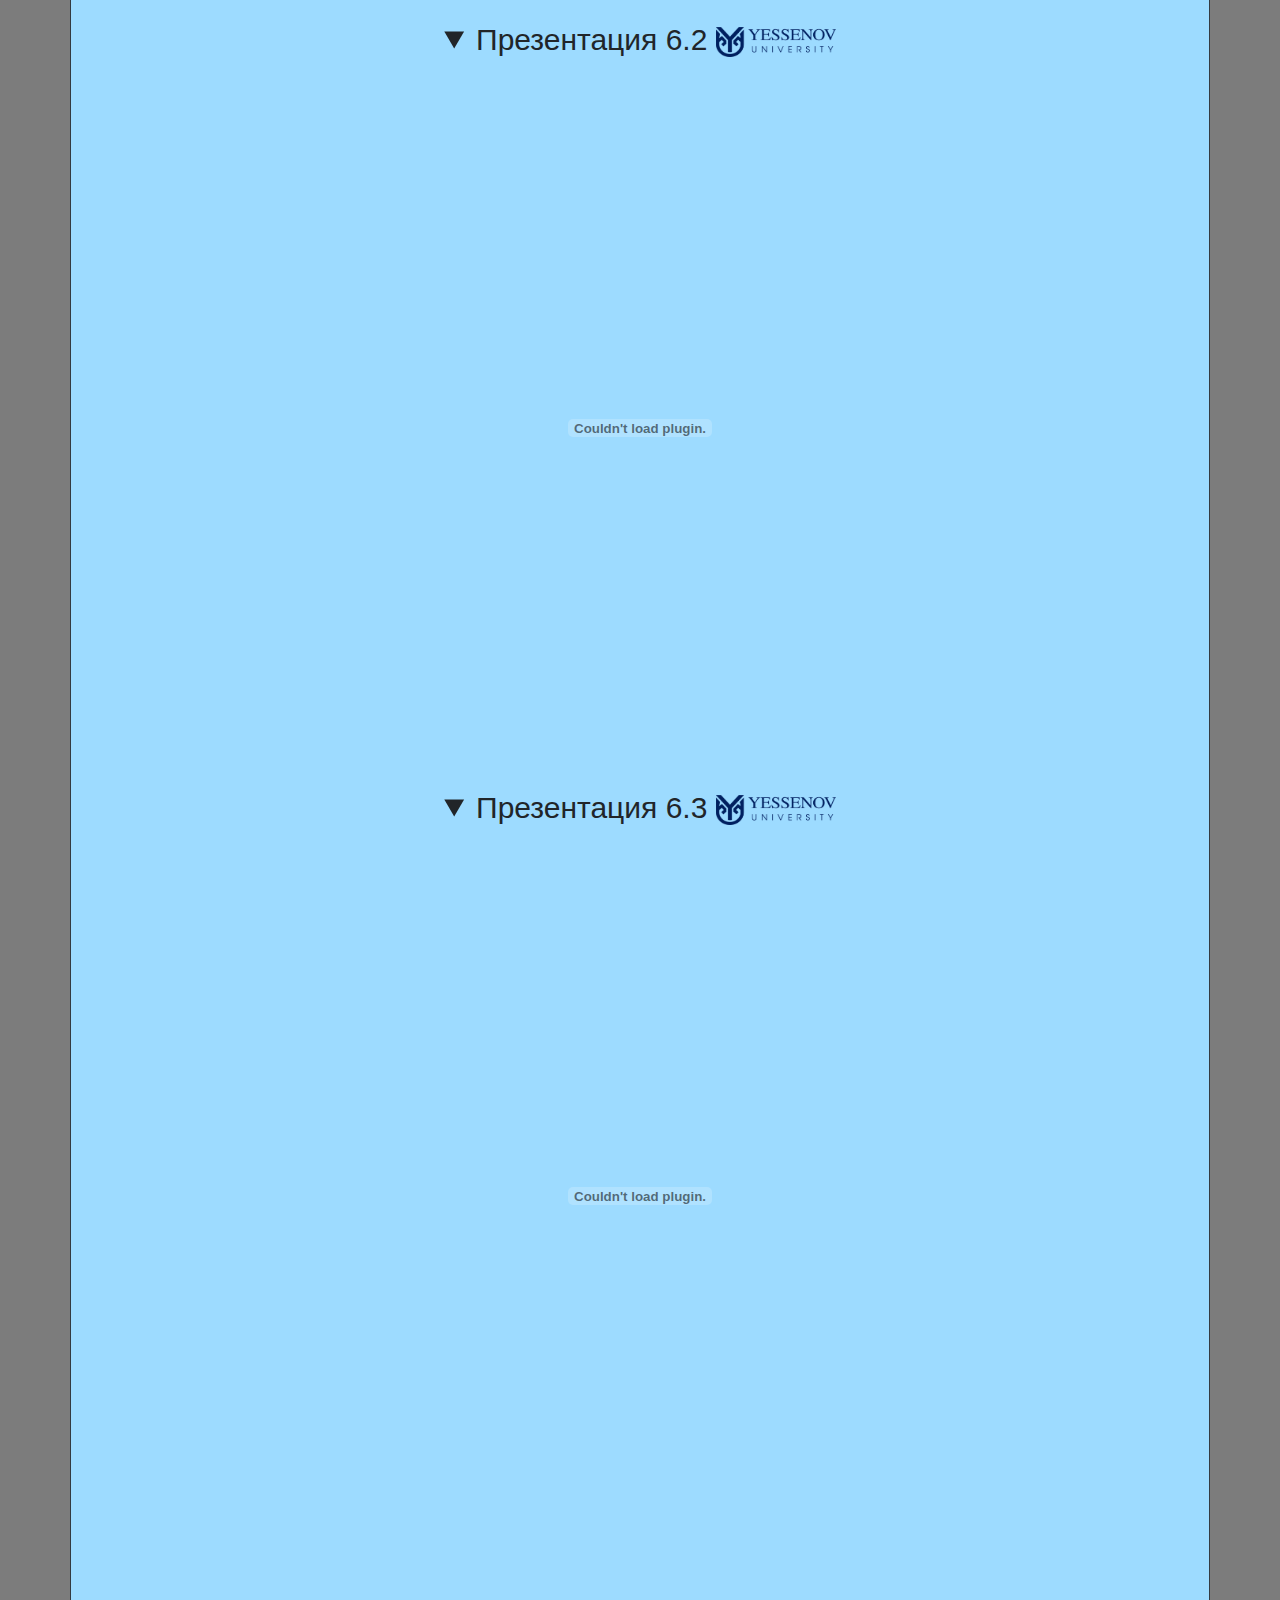
<file: other components/presents.html>
<!DOCTYPE html>
<html lang="en">

<head>
    <meta charset="UTF-8">
    <meta name="viewport" content="width=device-width, initial-scale=1.0">
    <meta http-equiv="X-UA-Compatible" content="ie=edge">
    <link rel="stylesheet" href="../css/bootstrap.min.css">
    <link rel="stylesheet" href="../css/razdel.css">
    <link rel="shortcut icon" href="../img/unnamed.ico" type="image/png">
    <title>Презентации</title>
</head>

<body>
    <a id="button">^ Жоғары </a>
    <header>
        <nav class="navbar navbar-expand-lg navbar-dark bg-dark ">
            <a class="navbar-brand" href="../index.html"><img src="../img/logotip.jpg" width="120" height="30" alt=""></a>
            <button class="navbar-toggler" type="button" data-toggle="collapse" data-target="#navbarSupportedContent" aria-controls="navbarSupportedContent" aria-expanded="false" aria-label="Toggle navigation">
        <span class="navbar-toggler-icon"></span>
      </button>

            <div class="collapse navbar-collapse menu" id="navbarSupportedContent">
                <ul class="navbar-nav ml-auto text-center align-items-center">

                    <li class="nav-item">
                        <a class="nav-link" href="lection.html">Лекции</a>
                    </li>
                    <li class="nav-item ">
                        <a class="nav-link" href="practic.html">Практические задании <span class="sr-only">(current)</span></a>
                    </li>
                    <li class="nav-item active">
                        <a class="nav-link" href="presents.html">Презентация</a>
                    </li>
                    <li class="nav-item">
                        <a class="nav-link" href="boozh.html">СРОП и СРО</a>
                    </li>
                    <li class="nav-item ">
                        <a class="nav-link" href="glossaru.html">Глоссарий</a>
                    </li>
                    <li class="nav-item ">
                        <a class="nav-link" href="exam.html">Тест</a>
                    </li>
                    <li class="nav-item ">
                        <a class="nav-link" href="razdel.html">Видеоматериалы<span class="sr-only">(current)</span></a>
                    </li>
                    <li class="nav-item">
                        <a class="nav-link" href="liter.html">Литература</a>
                    </li>
                    <li class="nav-item ">
                        <a class="nav-link" href="autor.html">Информация об авторе</a>
                    </li>

                </ul>
            </div>
        </nav>
        </div>
    </header>

    <div class="container main border border-dark">
        <h1 class="text-center">Презентации</h1>

        <div class="accordion " id="accordionExample">
            <div class="card">
                <div class="card-header" id="headingOne">
                    <h3 class="mb-10">
                        <button class="btn btn" type="button" data-toggle="collapse" data-target="#collapseOne"
                            aria-expanded="true" aria-controls="collapseOne">
                            Презентации
                        </button>
                    </h3>
                </div>
                <div id="collapseOne" class="collapse show" aria-labelledby="headingOne"
                    data-parent="#accordionExample">
                    <div class="card-body razdel">
                        <ul class="navbar-nav ml-auto ">
                            <li class="nav-item"><a class="" href="#first">
                                   <b> Презентация 1.(Начало с 4-ой Недели)</b> Введение в психологию. Я и моя мотивация.  </a>
                                    <a class="" href="#first2">Презентация 1.2. Предмет и методы психологии. </a>
                                    <a class="" href="#first3">Презентация 1.3. Возникновение и развитие психики человека.</a>
                                    <a class="" href="#first4">Презентация 1.4. Теории мотивации.</a>
                              
                            </li>
                            <li class="nav-item"><a href="#second">
                                   <b>  Презентация 2.(на 5-ой Неделе)</b> Эмоции и эмоциональный интеллект. 
                                   <a class="" href="#second2">Презентация 2.2. Важная часть эмоционального интеллекта.</a>
                                </a>
                            </li>
                            <li class="nav-item">
                                <a href="#third"> <b>Презентация 3.(на 6-ой Неделе)</b> Воля человека и психология саморегуляции
                                    <a class="" href="#third2">Презентация 3.2. Волевой акт.</a>
                                    <a class="" href="#third3">Презентация 3.3. Волевая регуляция.</a>
                                </a>
                            </li>
                            <li class="nav-item">
                                <a href="#fourth"> <b>Презентация 4.(на 7-ой Неделе)</b> . Индивидуально-типологические особенности личности. Ценности, интересы,
                                    нормы как духовная основа личности.
                                    <a class="" href="#fourth2">Презентация 4.2. Индивидуально-типологические особенности личности.</a>
                                    <a class="" href="#fourth3">Презентация 4.3. Направленность человека</a>
                                    <a class="" href="#fourth4">Презентация 4.4. Ценности и ценностные ориентации</a>
                                </a>
                            </li>
                            <li class="nav-item">
                                <a href="#fiveth"> <b>Презентация 5.(на 8-ой Неделе)</b> Психология смысла жизни и профессионального самоопределения.
                                    Психология здоровья личности.
                                    <a class="" href="#fiveth2">Презентация 5.2. Профессиональное самоопределение.</a>
                                    <a class="" href="#fiveth3">Презентация 5.3. Психология здоровья личности.</a>
                                </a>
                            </li>
                            <li class="nav-item">
                                <a href="#six"> <b>Презентация 6.(на 9-ой Неделе)</b> Общение личности и групп.
                                    Перцептивная, интерактивная, коммуникативная стороны общения.
                                    <a class="" href="#six2">Презентация 6.2. Функции и форма общения.</a>
                                    <a class="" href="#six3">Презентация 6.3. . Виды сторон общения: интерактивная и коммуникативная.</a>
                                </a>
                            </li>
                            <li class="nav-item">
                                <a href="#seven"> <b>Презентация 7.(на 10-ой Неделе)</b> Понятие и структура социально-психологического конфликта. Модели поведения
                                    личности в конфликте. Техники и приемы эффективной коммуникации.
                                    <a class="" href="#seven2">Презентация 7.2. Основные модели поведения личности.</a>
                                    <a class="" href="#seven3">Презентация 7.3. Технология управления конфликтами.</a>
                                    <a class="" href="#seven4">Презентация 7.4. Роль общения в психическом развитии человека.</a>
                                    <a class="" href="#seven5">Презентация 7.5. Техники и приемы общения.</a>
                                </a>
                            </li>
                        </ul>
                    </div>
                </div>
            </div>
        </div>
        <div class="container">


            <details id="first" open>
                <summary class="lec text-center mb-3" open>Презентация 1.1  <img src="../img/logotip.png" width="120" height="30"
                        alt="">
                    </summary>
                <div class="container text-center">
                    <object><embed src="../presents/1.1.  Психология как самостоятельная наука..pdf" width="100%" height="700" /></object>
                </div>
            </details>
            <details id="first2" open>
                <summary class="lec text-center mb-3" open>Презентация 1.2 <img src="../img/logotip.png" width="120" height="30"
                        alt="">
                    </summary>
                <div class="container text-center">
                    <object><embed src="../presents/1.2.  Предмет и методы психологии..pdf" width="100%" height="700" /></object>
                </div>
            </details>
            <details id="first3" open>
                <summary class="lec text-center mt-3 mb-3" open>Презентация 1.3 <img src="../img/logotip.png" width="120" height="30"
                        alt="">
                    </summary>
                <div class="container text-center">
                    <object><embed src="../presents/1.3. Возникновение и развитие психики человека.pdf" width="100%" height="700" /></object>
                </div>
            </details>
            <details id="first4" open>
                <summary class="lec text-center mt-3 mb-3" open>Презентация 1.4 <img src="../img/logotip.png" width="120" height="30"
                        alt="">
                    </summary>
                <div class="container text-center">
                    <object><embed src="../presents/1.4. Теории мотивации.pdf" width="100%" height="700" /></object>
                </div>
            </details>
           
    
            <details id="second" open>
                <summary class="lec text-center mb-3" open>Презентация 2.1 <img src="../img/logotip.png" width="120" height="30"
                        alt=""></summary>
                <div class="container text-center">
                    <object><embed src="../presents/2.1. Слайд.pdf" width="100%" height="700" /></object>
                </div>
            </details>
            <details id="second2" open>
                <summary class="lec text-center mb-3" open>Презентация 2.2 <img src="../img/logotip.png" width="120" height="30"
                        alt=""></summary>
                <div class="container text-center">
                    <object><embed src="../presents/2.2. Слайд.pdf" width="100%" height="700" /></object>
                </div>
            </details>
    
            <details id="third" open>
                <summary class="lec text-center mb-3" open>Презентация 3.1 <img src="../img/logotip.png" width="120" height="30"
                        alt=""></summary>
                <div class="container text-center">
                    <object><embed src="../presents/Слайд 3.1..pdf" width="100%" height="700" /></object>
                </div>
            </details>
            <details id="third2" open>
                <summary class="lec text-center mb-3" open>Презентация 3.2 <img src="../img/logotip.png" width="120" height="30"
                        alt=""></summary>
                <div class="container text-center">
                    <object><embed src="../presents/Слайд 3.2..pdf" width="100%" height="700" /></object>
                </div>
            </details>
            <details id="third3" open>
                <summary class="lec text-center mb-3" open>Презентация 3.3 <img src="../img/logotip.png" width="120" height="30"
                        alt=""></summary>
                <div class="container text-center">
                    <object><embed src="../presents/Слайд 3.3..pdf" width="100%" height="700" /></object>
                </div>
            </details>
    
            <details id="fourth" open>
                <summary class="lec text-center mb-3" open>Презентация 4.1 <img src="../img/logotip.png" width="120" height="30"
                        alt=""></summary>
                <div class="container text-center">
                    <object><embed src="../presents/Слайд 4.1..pdf" width="100%" height="700" /></object>
                </div>
            </details>
            <details id="fourth2" open>
                <summary class="lec text-center mb-3" open>Презентация 4.2 <img src="../img/logotip.png" width="120" height="30"
                        alt=""></summary>
                <div class="container text-center">
                    <object><embed src="../presents/Слайд 4.2..pdf" width="100%" height="700" /></object>
                </div>
            </details>
            <details id="fourth3" open>
                <summary class="lec text-center mb-3" open>Презентация 4.3 <img src="../img/logotip.png" width="120" height="30"
                        alt=""></summary>
                <div class="container text-center">
                    <object><embed src="../presents/Слайд 4.3..pdf" width="100%" height="700" /></object>
                </div>
            </details>
            <details id="fourth4" open>
                <summary class="lec text-center mb-3" open>Презентация 4.4 <img src="../img/logotip.png" width="120" height="30"
                        alt=""></summary>
                <div class="container text-center">
                    <object><embed src="../presents/Слайд 4.4..pdf" width="100%" height="700" /></object>
                </div>
            </details>
    
            <details id="fiveth" open>
                <summary class="lec text-center mb-3" open>Презентация 5.1 <img src="../img/logotip.png" width="120" height="30"
                        alt=""></summary>
                <div class="container text-center">
                    <object><embed src="../presents/Слайд 5.1..pdf" width="100%" height="700" /></object>
                </div>
            </details>
            <details id="fiveth2" open>
                <summary class="lec text-center mb-3" open>Презентация 5.2 <img src="../img/logotip.png" width="120" height="30"
                        alt=""></summary>
                <div class="container text-center">
                    <object><embed src="../presents/Слайд 5.2..pdf" width="100%" height="700" /></object>
                </div>
            </details>
            <details id="fiveth2" open>
                <summary class="lec text-center mb-3" open>Презентация 5.3 <img src="../img/logotip.png" width="120" height="30"
                        alt=""></summary>
                <div class="container text-center">
                    <object><embed src="../presents/Слайд 5.3..pdf" width="100%" height="700" /></object>
                </div>
            </details>
    
            <details id="six" open>
                <summary class="lec text-center mb-3" open>Презентация 6.1 <img src="../img/logotip.png" width="120" height="30"
                        alt=""></summary>
                <div class="container text-center">
                    <object><embed src="../presents/Слайд 6.1..pdf" width="100%" height="700" /></object>
                </div>
            </details>
            <details id="six2" open>
                <summary class="lec text-center mb-3" open>Презентация 6.2 <img src="../img/logotip.png" width="120" height="30"
                        alt=""></summary>
                <div class="container text-center">
                    <object><embed src="../presents/Слайд 6.2..pdf" width="100%" height="700" /></object>
                </div>
            </details>
            <details id="six3" open>
                <summary class="lec text-center mb-3" open>Презентация 6.3 <img src="../img/logotip.png" width="120" height="30"
                        alt=""></summary>
                <div class="container text-center">
                    <object><embed src="../presents/Слайд 6.3..pdf" width="100%" height="700" /></object>
                </div>
            </details>
    
            <details id="seven" open>
                <summary class="lec text-center mb-3">Презентация 7.1 <img src="../img/logotip.png" width="120" height="30" alt="">
                </summary>
                <div class="container text-center">
                    <object><embed src="../presents/Слайд 7.1..pdf" width="100%" height="700" /></object>
                </div>
            </details>
            <details id="seven2" open>
                <summary class="lec text-center mb-3">Презентация 7.2 <img src="../img/logotip.png" width="120" height="30" alt="">
                </summary>
                <div class="container text-center">
                    <object><embed src="../presents/Слайд 7.2..pdf" width="100%" height="700" /></object>
                </div>
            </details>
            <details id="seven3" open>
                <summary class="lec text-center mb-3">Презентация 7.3 <img src="../img/logotip.png" width="120" height="30" alt="">
                </summary>
                <div class="container text-center">
                    <object><embed src="../presents/Слайд 7.3..pdf" width="100%" height="700" /></object>
                </div>
            </details>
            <details id="seven4" open>
                <summary class="lec text-center mb-3">Презентация 7.4 <img src="../img/logotip.png" width="120" height="30" alt="">
                </summary>
                <div class="container text-center">
                    <object><embed src="../presents/Слайд 7.4..pdf" width="100%" height="700" /></object>
                </div>
            </details>
            <details id="seven5" open>
                <summary class="lec text-center mb-3">Презентация 7.5 <img src="../img/logotip.png" width="120" height="30" alt="">
                </summary>
                <div class="container text-center">
                    <object><embed src="../presents/Слайд 7.5..pdf" width="100%" height="700" /></object>
                </div>
            </details>
        </div>
    </div>


    <!--JS-->
    <script src="../js/jqery.js"></script>
    <script src="../js/bootstrap.min.js"></script>
    <script src="../js/main.js"></script>
</body>

</html>
</file>
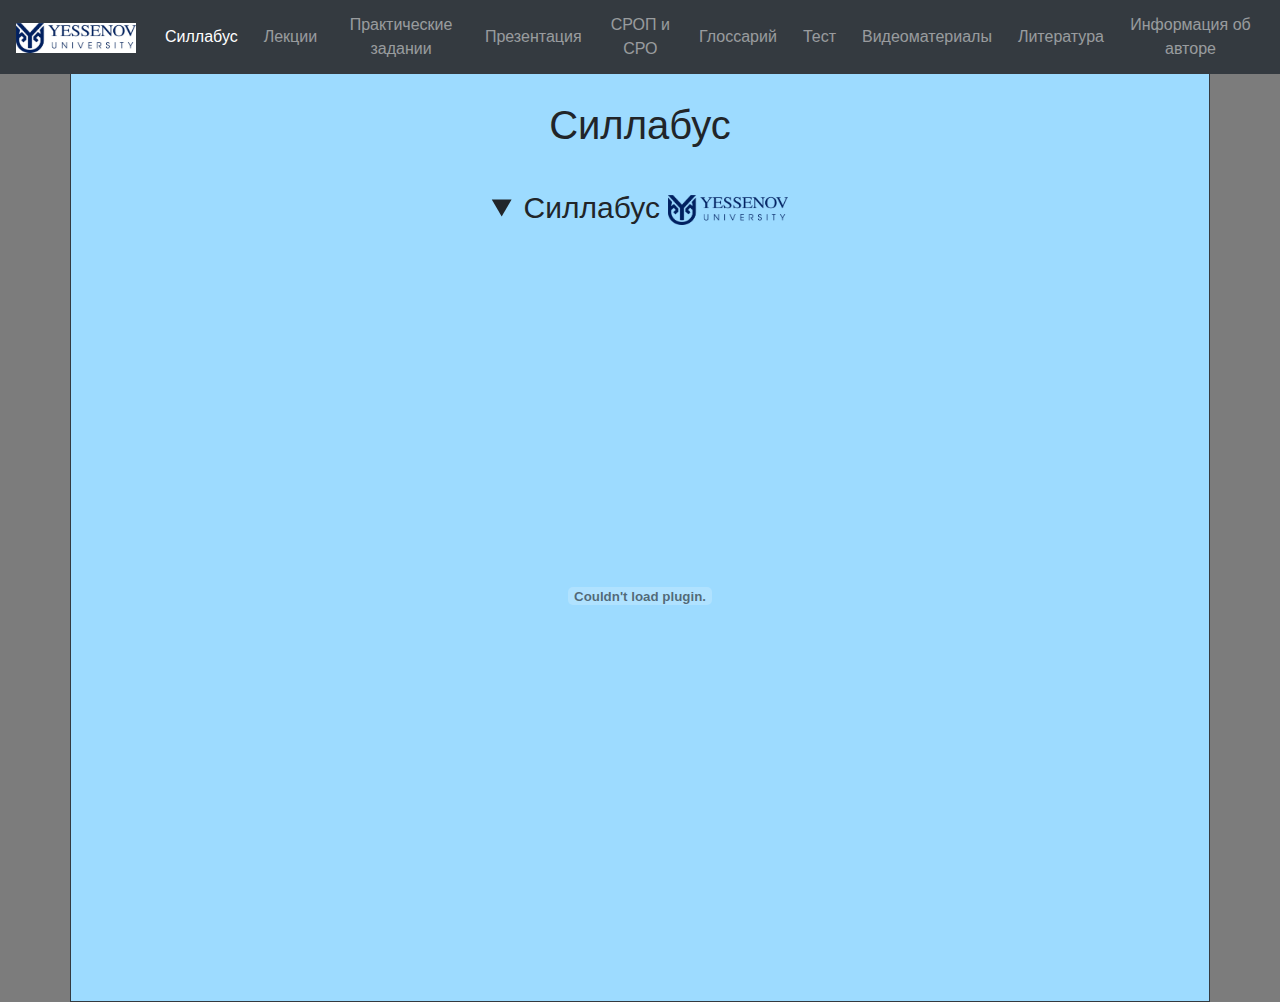
<file: other components/syllabus.html>
<!DOCTYPE html>
<html lang="en">

<head>
    <meta charset="UTF-8">
    <meta name="viewport" content="width=device-width, initial-scale=1.0">
    <meta http-equiv="X-UA-Compatible" content="ie=edge">
    <link rel="stylesheet" href="../css/bootstrap.min.css">
    <link rel="stylesheet" href="../css/razdel.css">
    <link rel="shortcut icon" href="../img/unnamed.ico" type="image/png">
    <title>Силлабус</title>
</head>

<body>
    <a id="button">^ Жоғары </a>
    <header>
        <nav class="navbar navbar-expand-lg navbar-dark bg-dark ">
            <a class="navbar-brand" href="../index.html"><img src="../img/logotip.jpg" width="120" height="30" alt=""></a>
            <button class="navbar-toggler" type="button" data-toggle="collapse" data-target="#navbarSupportedContent" aria-controls="navbarSupportedContent" aria-expanded="false" aria-label="Toggle navigation">
        <span class="navbar-toggler-icon"></span>
      </button>

            <div class="collapse navbar-collapse menu" id="navbarSupportedContent">
                <ul class="navbar-nav ml-auto text-center align-items-center">
                    <li class="nav-item active">
                        <a class="nav-link" href="syllabus.html">Силлабус</a>
                    </li>
                    <li class="nav-item">
                        <a class="nav-link" href="lection.html">Лекции</a>
                    </li>
                    <li class="nav-item ">
                        <a class="nav-link" href="practic.html">Практические задании <span class="sr-only">(current)</span></a>
                    </li>
                    <li class="nav-item">
                        <a class="nav-link" href="presents.html">Презентация</a>
                    </li>
                    <li class="nav-item">
                        <a class="nav-link" href="boozh.html">СРОП и СРО</a>
                    </li>
                    <li class="nav-item ">
                        <a class="nav-link" href="glossaru.html">Глоссарий</a>
                    </li>
                    <li class="nav-item ">
                        <a class="nav-link" href="exam.html">Тест</a>
                    </li>
                    <li class="nav-item ">
                        <a class="nav-link" href="razdel.html">Видеоматериалы<span class="sr-only">(current)</span></a>
                    </li>
                    <li class="nav-item">
                        <a class="nav-link" href="liter.html">Литература</a>
                    </li>
                    <li class="nav-item ">
                        <a class="nav-link" href="autor.html">Информация об авторе</a>
                    </li>


                </ul>
            </div>
        </nav>
        </div>
    </header>

    <div class="container main border border-dark">
        <h1 class="text-center mb-3">Силлабус</h1>
        <details open>
            <summary class="lec text-center mb-3">Силлабус <img src="../img/logotip.png" width="120" height="30" alt=""></summary>
            <div class="container text-center mb-5">
                <object><embed src="../syllabus/силлабус Бизнес планирвание инновац проектов.pdf" width="1000" height="700" /></object>
            </div>

        </details>




        <!--JS-->
        <script src="../js/jqery.js"></script>
        <script src="../js/bootstrap.min.js"></script>
        <script src="../js/main.js"></script>
</body>

</html>
</file>
<file: css/razdel.css>
body{
    background-color: #7c7c7c;
}

.menu ul li{
  margin: 5px;
}

.main{
    background-color: rgb(157, 219, 255);
}
header{
  position: fixed;
  top: 0;
  left: 0;
  z-index: 100;
  width: 100%;
}
.main{
  padding-top: 50px;
}

.main h1{
    padding-top: 50px;
    padding-bottom: 20px;
}

.main ul li a{
    color: rgb(59, 59, 59);
    padding-top: 5px;
    font-size: 20px;
    margin-left: 10px;
}
.nav-link{
  padding: 0;
}

.main ul li{
  transition: 0.15s linear;
  padding: 10px 0;
}
.main ul li a:hover{
  color: #fff;
  transform: 0.15s linear;
}
.main ul li a{
  cursor: pointer;
  text-decoration: none;
}

.main ul li:hover {
    color: #ffffff;
    transition-delay: 0.5ms;
    background-color: rgb(66, 160, 255);
    cursor: pointer;
}
#first, #second, #third, #fourth, #kirispe, #fiveth, #six, #seven, #eight, #nine, #ten, #eleven, #twelve, #thirteen, #fourteen{
    margin-top: 50px;
}

.lec{
    font-size: 30px;
}
#button {
    display: inline-block;
    background-color: #FF9800;
    width: 100px;
    height: 50px;
    text-align: center;
    border-radius: 4px;
    position: fixed;
    bottom: 30px;
    right: 30px;
    transition: background-color .3s, 
      opacity .5s, visibility .5s;
    opacity: 0;
    visibility: hidden;
    z-index: 1000;
  }
  #button::after {

    font-weight: normal;
    font-style: normal;
    font-size: 2em;
    line-height: 50px;
    color: #fff;
  }
  #button:hover {
    cursor: pointer;
    background-color: #333;
  }
  #button:active {
    background-color: #555;
  }
  #button.show {
    opacity: 1;
    visibility: visible;
  }
  .question{
    font-weight: 600;
    font-size: 18px;
    line-height: 30px;
  }
  .answers {
    margin-bottom: 20px;
    margin-top: 10px;
    font-size: 18px;
  }
  .test1{
    background-color: #fff;
    padding: 20px;
  }
  .answers label{
    display: block;
  }
  .test-submit{
    font-family: sans-serif;
    font-size: 20px;
    background-color: #279;
    color: #fff;
    border: 0px;
    border-radius: 3px;
    padding: 10px;
    cursor: pointer;
    margin-bottom: 20px;
  }
  .test-submit:hover{
    background-color: #38a;
  }
  input[type=radio] {
    box-sizing: border-box;
    margin-right: 10px;
}
</file>
<file: css/autor.css>
#button {
    display: inline-block;
    background-color: #FF9800;
    width: 100px;
    height: 50px;
    text-align: center;
    border-radius: 4px;
    position: fixed;
    bottom: 30px;
    right: 30px;
    transition: background-color .3s, 
      opacity .5s, visibility .5s;
    opacity: 0;
    visibility: hidden;
    z-index: 1000;
  }
  #button::after {

    font-weight: normal;
    font-style: normal;
    font-size: 2em;
    line-height: 50px;
    color: #fff;
  }
  #button:hover {
    cursor: pointer;
    background-color: #333;
  }
  #button:active {
    background-color: #555;
  }
  #button.show {
    opacity: 1;
    visibility: visible;
  }

  .maintext{
      margin-bottom: 30px;
      color: #000
  }
.secondtext{
    color: rgb(0, 0, 0);
    font-size: 20px;
    margin-bottom: 40px;
}
.menu ul li{
    margin: 5px;
}

.main{
    background-color: rgb(255, 255, 255);
    margin-top: 2rem;
}

.main h1{
    padding-top: 50px;
    padding-bottom: 20px;
}

.main ul li a{
    color: #000;
    font-size: 20px;
}
header{
  position: fixed;
  top: 0;
  left: 0;
  z-index: 100;
  width: 100%;
}


body{
  background-color: #708090;
}
</file>
